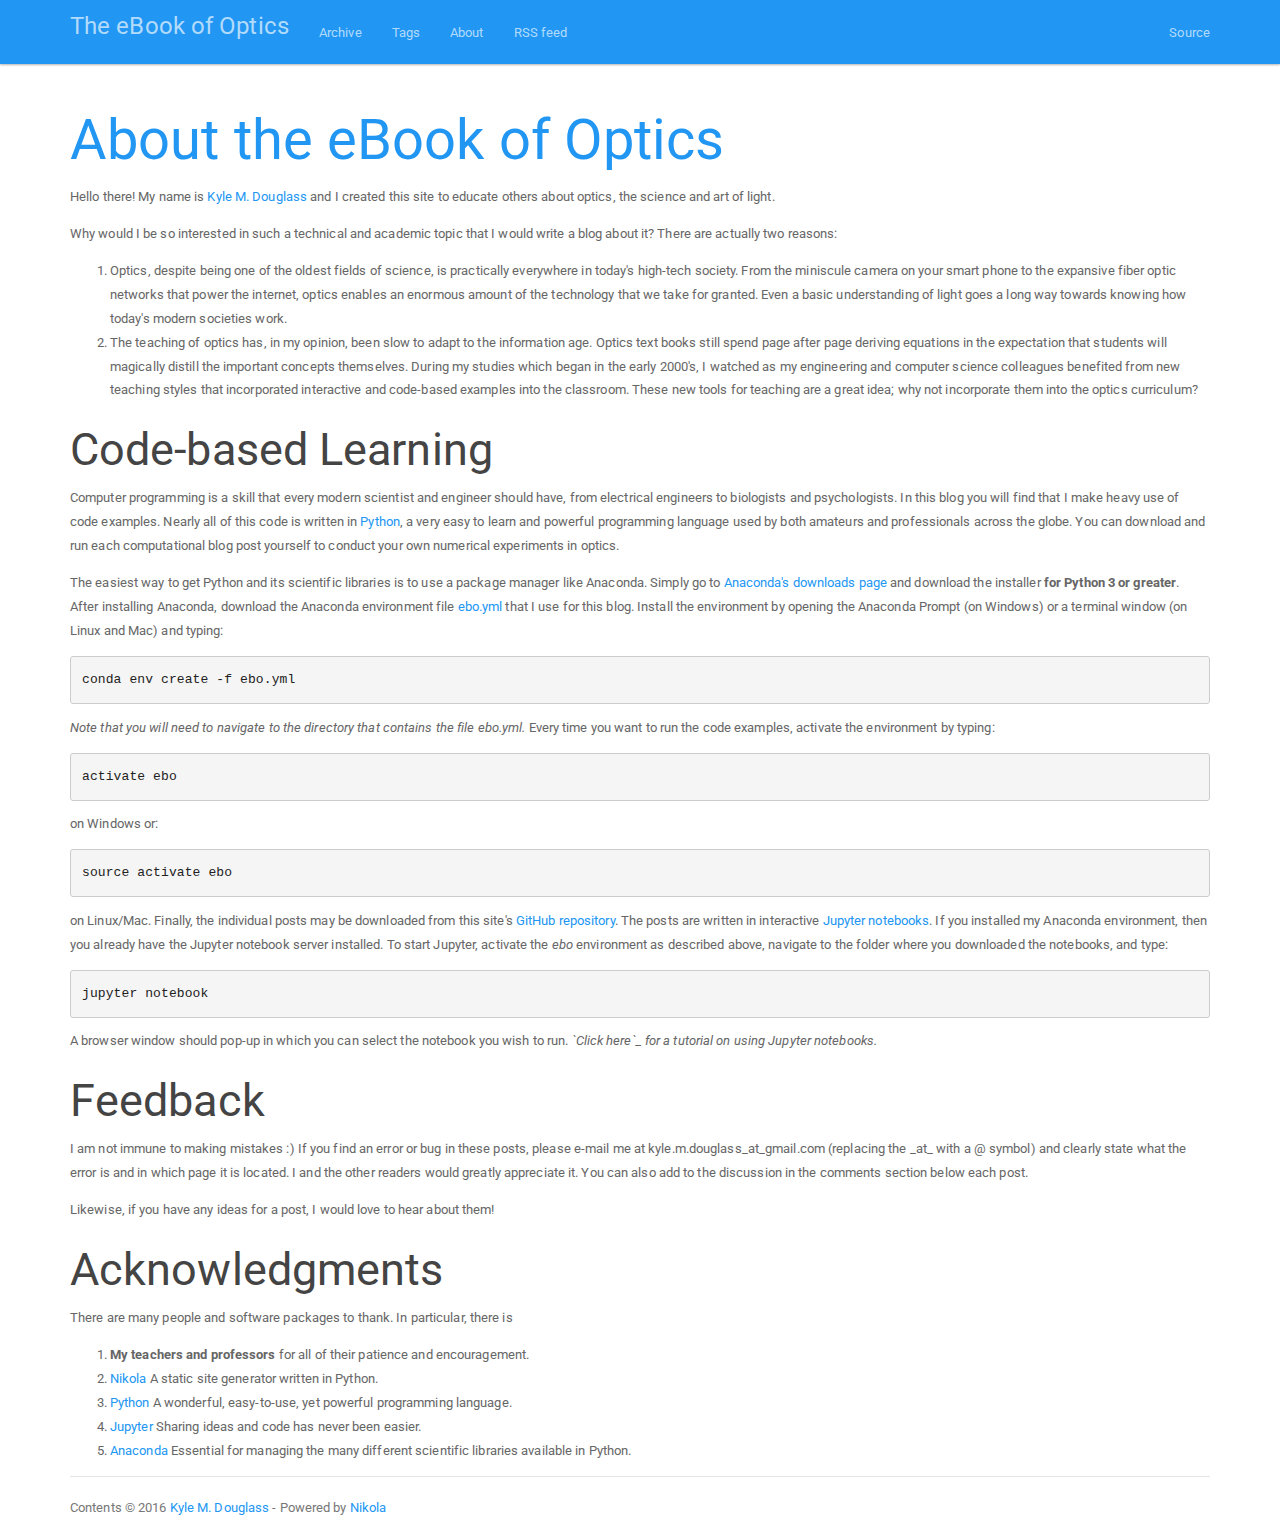
<file: pages/about-the-ebook-of-optics/index.html>
<!DOCTYPE html>
<html prefix="og: http://ogp.me/ns# article: http://ogp.me/ns/article# " lang="en">
<head>
<meta charset="utf-8">
<meta name="viewport" content="width=device-width, initial-scale=1">
<title>About the eBook of Optics | The eBook of Optics</title>
<link href="../../assets/css/all-nocdn.css" rel="stylesheet" type="text/css">
<link href="../../assets/css/ipython.min.css" rel="stylesheet" type="text/css">
<link href="../../assets/css/nikola_ipython.css" rel="stylesheet" type="text/css">
<meta content="#5670d4" name="theme-color">
<link rel="alternate" type="application/rss+xml" title="RSS" href="../../rss.xml">
<link rel="canonical" href="https://kmdouglass.github.io/ebo/pages/about-the-ebook-of-optics/">
<script type="text/x-mathjax-config">
MathJax.Hub.Config({
    tex2jax: {
        inlineMath: [ ['$','$'], ["\\(","\\)"] ],
        displayMath: [ ['$$','$$'], ["\\[","\\]"] ],
        processEscapes: true
    },
    displayAlign: 'left', // Change this to 'center' to center equations.
    "HTML-CSS": {
        styles: {'.MathJax_Display': {"margin": 0}}
    }
});
</script><!--[if lt IE 9]><script src="../../assets/js/html5.js"></script><![endif]--><meta name="author" content="Kyle M. Douglass">
<meta property="og:site_name" content="The eBook of Optics">
<meta property="og:title" content="About the eBook of Optics">
<meta property="og:url" content="https://kmdouglass.github.io/ebo/pages/about-the-ebook-of-optics/">
<meta property="og:description" content="Hello there! My name is Kyle M. Douglass and I created this site to
educate others about optics, the science and art of light.
Why would I be so interested in such a technical and academic topic
that ">
<meta property="og:type" content="article">
<meta property="article:published_time" content="2016-11-13T09:42:31+01:00">
</head>
<body>
<a href="#content" class="sr-only sr-only-focusable">Skip to main content</a>

<!-- Menubar -->

<nav class="navbar navbar-inverse navbar-static-top"><div class="container">
<!-- This keeps the margins nice -->
        <div class="navbar-header">
            <button type="button" class="navbar-toggle collapsed" data-toggle="collapse" data-target="#bs-navbar" aria-controls="bs-navbar" aria-expanded="false">
            <span class="sr-only">Toggle navigation</span>
            <span class="icon-bar"></span>
            <span class="icon-bar"></span>
            <span class="icon-bar"></span>
            </button>
            <a class="navbar-brand" href="https://kmdouglass.github.io/ebo/">

                <span id="blog-title">The eBook of Optics</span>
            </a>
        </div>
<!-- /.navbar-header -->
        <div class="collapse navbar-collapse" id="bs-navbar" aria-expanded="false">
            <ul class="nav navbar-nav">
<li>
<a href="../../archive.html">Archive</a>
                </li>
<li>
<a href="../../categories/">Tags</a>
                </li>
<li>
<a href="../about-the-ebook-of-optics">About</a>
                </li>
<li>
<a href="../../rss.xml">RSS feed</a>

                
            </li>
</ul>
<ul class="nav navbar-nav navbar-right">
<li>
    <a href="index.rst" id="sourcelink">Source</a>
    </li>

                
            </ul>
</div>
<!-- /.navbar-collapse -->
    </div>
<!-- /.container -->
</nav><!-- End of Menubar --><div class="container" id="content" role="main">
    <div class="body-content">
        <!--Body content-->
        <div class="row">
            
            
<article class="post-text storypage" itemscope="itemscope" itemtype="http://schema.org/Article"><header><h1 class="p-name entry-title" itemprop="headline name"><a href="." class="u-url">About the eBook of Optics</a></h1>

        

    </header><div class="e-content entry-content" itemprop="articleBody text">
    <div>
<p>Hello there! My name is <a class="reference external" href="http://kmdouglass.github.io">Kyle M. Douglass</a> and I created this site to
educate others about optics, the science and art of light.</p>
<p>Why would I be so interested in such a technical and academic topic
that I would write a blog about it? There are actually two reasons:</p>
<ol class="arabic simple">
<li>Optics, despite being one of the oldest fields of science, is
practically everywhere in today's high-tech society. From the
miniscule camera on your smart phone to the expansive fiber optic
networks that power the internet, optics enables an enormous amount
of the technology that we take for granted. Even a basic
understanding of light goes a long way towards knowing how today's
modern societies work.</li>
<li>The teaching of optics has, in my opinion, been slow to adapt to
the information age. Optics text books still spend page after page
deriving equations in the expectation that students will magically
distill the important concepts themselves. During my studies which
began in the early 2000's, I watched as my engineering and computer
science colleagues benefited from new teaching styles that
incorporated interactive and code-based examples into the
classroom. These new tools for teaching are a great idea; why not
incorporate them into the optics curriculum?</li>
</ol>
<div class="section" id="code-based-learning">
<h2>Code-based Learning</h2>
<p>Computer programming is a skill that every modern scientist and
engineer should have, from electrical engineers to biologists and
psychologists. In this blog you will find that I make heavy use of
code examples. Nearly all of this code is written in <a class="reference external" href="https://www.python.org/">Python</a>, a very
easy to learn and powerful programming language used by both amateurs
and professionals across the globe. You can download and run each
computational blog post yourself to conduct your own numerical
experiments in optics.</p>
<p>The easiest way to get Python and its scientific libraries is to use a
package manager like Anaconda. Simply go to <a class="reference external" href="https://www.continuum.io/downloads">Anaconda's downloads
page</a> and download the installer <strong>for Python 3 or greater</strong>. After
installing Anaconda, download the Anaconda environment file <a class="reference external" href="https://github.com/kmdouglass/ebo/blob/master/files/ebo.yml">ebo.yml</a>
that I use for this blog. Install the environment by opening the
Anaconda Prompt (on Windows) or a terminal window (on Linux and Mac)
and typing:</p>
<pre class="literal-block">
conda env create -f ebo.yml
</pre>
<p><em>Note that you will need to navigate to the directory that contains
the file ebo.yml.</em> Every time you want to run the code examples,
activate the environment by typing:</p>
<pre class="literal-block">
activate ebo
</pre>
<p>on Windows or:</p>
<pre class="literal-block">
source activate ebo
</pre>
<p>on Linux/Mac. Finally, the individual posts may be downloaded from
this site's <a class="reference external" href="https://github.com/kmdouglass/ebo/">GitHub repository</a>. The posts are written in interactive
<a class="reference external" href="http://jupyter.org/">Jupyter notebooks</a>. If you installed my Anaconda environment, then
you already have the Jupyter notebook server installed. To start
Jupyter, activate the <em>ebo</em> environment as described above, navigate
to the folder where you downloaded the notebooks, and type:</p>
<pre class="literal-block">
jupyter notebook
</pre>
<p>A browser window should pop-up in which you can select the notebook
you wish to run. <em>`Click here`_ for a tutorial on using Jupyter
notebooks.</em></p>
</div>
<div class="section" id="feedback">
<h2>Feedback</h2>
<p>I am not immune to making mistakes :) If you find an error or bug in
these posts, please e-mail me at kyle.m.douglass_at_gmail.com
(replacing the _at_ with a @ symbol) and clearly state what the error
is and in which page it is located. I and the other readers would
greatly appreciate it. You can also add to the discussion in the
comments section below each post.</p>
<p>Likewise, if you have any ideas for a post, I would love to hear about
them!</p>
</div>
<div class="section" id="acknowledgments">
<h2>Acknowledgments</h2>
<p>There are many people and software packages to thank. In particular,
there is</p>
<ol class="arabic simple">
<li>
<strong>My teachers and professors</strong> for all of their patience and
encouragement.</li>
<li>
<a class="reference external" href="https://getnikola.com/">Nikola</a> A static site generator written in Python.</li>
<li>
<a class="reference external" href="https://www.python.org/">Python</a> A wonderful, easy-to-use, yet powerful programming
language.</li>
<li>
<a class="reference external" href="http://jupyter.org/">Jupyter</a> Sharing ideas and code has never been easier.</li>
<li>
<a class="reference external" href="https://www.continuum.io/anaconda-overview">Anaconda</a> Essential for managing the many different
scientific libraries available in Python.</li>
</ol>
</div>
</div>
    </div>
    

</article>
</div>
        <!--End of body content-->

        <footer id="footer">
            Contents © 2016         <a href="mailto:kyle.m.douglass@gmail.com">Kyle M. Douglass</a> - Powered by         <a href="https://getnikola.com" rel="nofollow">Nikola</a>         
            
        </footer>
</div>
</div>


            <script src="../../assets/js/all-nocdn.js"></script><script>$('a.image-reference:not(.islink) img:not(.islink)').parent().colorbox({rel:"gal",maxWidth:"100%",maxHeight:"100%",scalePhotos:true});</script><!-- fancy dates --><script>
    moment.locale("en");
    fancydates(0, "YYYY-MM-DD HH:mm");
    </script><!-- end fancy dates -->
</body>
</html>
</file>
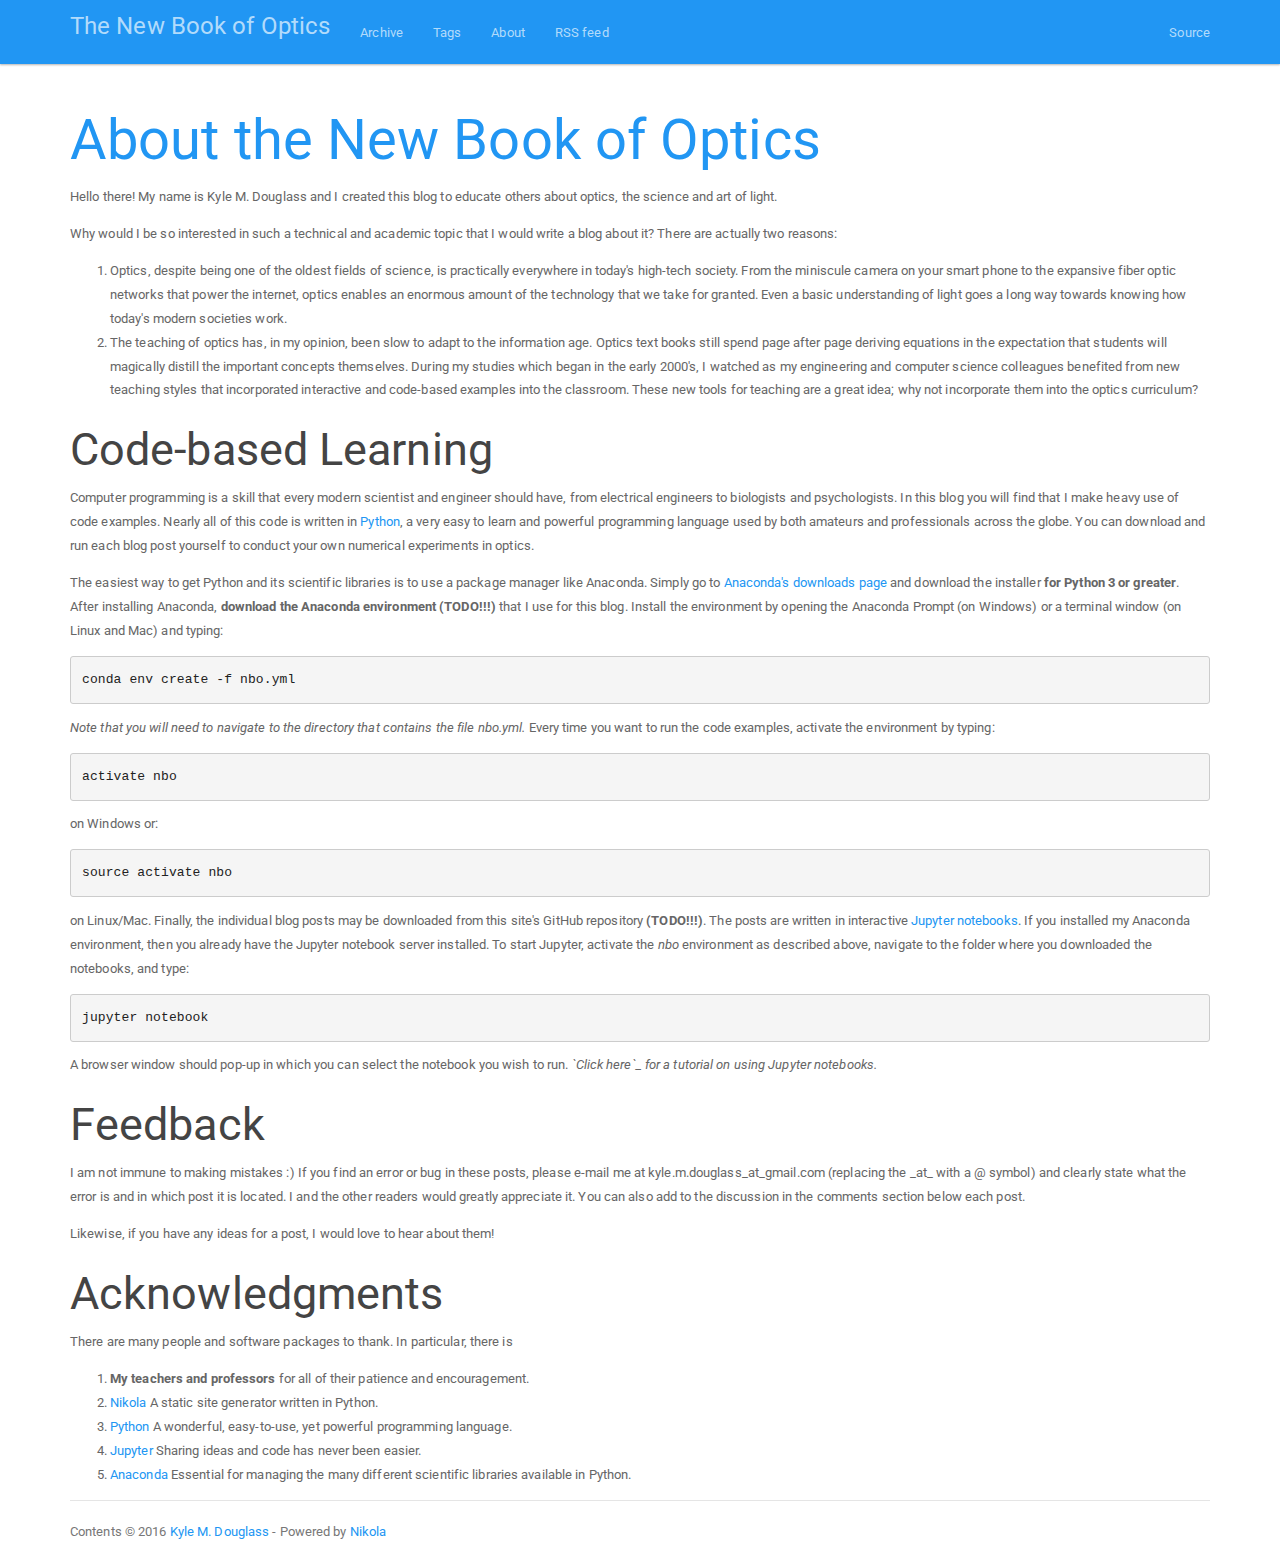
<file: pages/about-the-new-book-of-optics/index.html>
<!DOCTYPE html>
<html prefix="og: http://ogp.me/ns# article: http://ogp.me/ns/article# " lang="en">
<head>
<meta charset="utf-8">
<meta name="viewport" content="width=device-width, initial-scale=1">
<title>About the New Book of Optics | The New Book of Optics</title>
<link href="../../assets/css/all-nocdn.css" rel="stylesheet" type="text/css">
<link href="../../assets/css/ipython.min.css" rel="stylesheet" type="text/css">
<link href="../../assets/css/nikola_ipython.css" rel="stylesheet" type="text/css">
<meta content="#5670d4" name="theme-color">
<link rel="alternate" type="application/rss+xml" title="RSS" href="../../rss.xml">
<link rel="canonical" href="https://example.com/pages/about-the-new-book-of-optics/">
<script type="text/x-mathjax-config">
MathJax.Hub.Config({
    tex2jax: {
        inlineMath: [ ['$','$'], ["\\(","\\)"] ],
        displayMath: [ ['$$','$$'], ["\\[","\\]"] ],
        processEscapes: true
    },
    displayAlign: 'left', // Change this to 'center' to center equations.
    "HTML-CSS": {
        styles: {'.MathJax_Display': {"margin": 0}}
    }
});
</script><!--[if lt IE 9]><script src="../../assets/js/html5.js"></script><![endif]--><meta name="author" content="Kyle M. Douglass">
<meta property="og:site_name" content="The New Book of Optics">
<meta property="og:title" content="About the New Book of Optics">
<meta property="og:url" content="https://example.com/pages/about-the-new-book-of-optics/">
<meta property="og:description" content="Hello there! My name is Kyle M. Douglass and I created this blog to
educate others about optics, the science and art of light.
Why would I be so interested in such a technical and academic topic
that ">
<meta property="og:type" content="article">
<meta property="article:published_time" content="2016-11-13T09:42:31+01:00">
</head>
<body>
<a href="#content" class="sr-only sr-only-focusable">Skip to main content</a>

<!-- Menubar -->

<nav class="navbar navbar-inverse navbar-static-top"><div class="container">
<!-- This keeps the margins nice -->
        <div class="navbar-header">
            <button type="button" class="navbar-toggle collapsed" data-toggle="collapse" data-target="#bs-navbar" aria-controls="bs-navbar" aria-expanded="false">
            <span class="sr-only">Toggle navigation</span>
            <span class="icon-bar"></span>
            <span class="icon-bar"></span>
            <span class="icon-bar"></span>
            </button>
            <a class="navbar-brand" href="https://example.com/">

                <span id="blog-title">The New Book of Optics</span>
            </a>
        </div>
<!-- /.navbar-header -->
        <div class="collapse navbar-collapse" id="bs-navbar" aria-expanded="false">
            <ul class="nav navbar-nav">
<li>
<a href="../../archive.html">Archive</a>
                </li>
<li>
<a href="../../categories/">Tags</a>
                </li>
<li>
<a href="../about-the-new-book-of-optics">About</a>
                </li>
<li>
<a href="../../rss.xml">RSS feed</a>

                
            </li>
</ul>
<ul class="nav navbar-nav navbar-right">
<li>
    <a href="index.rst" id="sourcelink">Source</a>
    </li>

                
            </ul>
</div>
<!-- /.navbar-collapse -->
    </div>
<!-- /.container -->
</nav><!-- End of Menubar --><div class="container" id="content" role="main">
    <div class="body-content">
        <!--Body content-->
        <div class="row">
            
            
<article class="post-text storypage" itemscope="itemscope" itemtype="http://schema.org/Article"><header><h1 class="p-name entry-title" itemprop="headline name"><a href="." class="u-url">About the New Book of Optics</a></h1>

        

    </header><div class="e-content entry-content" itemprop="articleBody text">
    <div>
<p>Hello there! My name is Kyle M. Douglass and I created this blog to
educate others about optics, the science and art of light.</p>
<p>Why would I be so interested in such a technical and academic topic
that I would write a blog about it? There are actually two reasons:</p>
<ol class="arabic simple">
<li>Optics, despite being one of the oldest fields of science, is
practically everywhere in today's high-tech society. From the
miniscule camera on your smart phone to the expansive fiber optic
networks that power the internet, optics enables an enormous amount
of the technology that we take for granted. Even a basic
understanding of light goes a long way towards knowing how today's
modern societies work.</li>
<li>The teaching of optics has, in my opinion, been slow to adapt to
the information age. Optics text books still spend page after page
deriving equations in the expectation that students will magically
distill the important concepts themselves. During my studies which
began in the early 2000's, I watched as my engineering and computer
science colleagues benefited from new teaching styles that
incorporated interactive and code-based examples into the
classroom. These new tools for teaching are a great idea; why not
incorporate them into the optics curriculum?</li>
</ol>
<div class="section" id="code-based-learning">
<h2>Code-based Learning</h2>
<p>Computer programming is a skill that every modern scientist and
engineer should have, from electrical engineers to biologists and
psychologists. In this blog you will find that I make heavy use of
code examples. Nearly all of this code is written in <a class="reference external" href="https://www.python.org/">Python</a>, a very
easy to learn and powerful programming language used by both amateurs
and professionals across the globe. You can download and run each blog
post yourself to conduct your own numerical experiments in optics.</p>
<p>The easiest way to get Python and its scientific libraries is to use a
package manager like Anaconda. Simply go to <a class="reference external" href="https://www.continuum.io/downloads">Anaconda's downloads
page</a> and download the installer <strong>for Python 3 or greater</strong>. After
installing Anaconda, <strong>download the Anaconda environment (TODO!!!)</strong>
that I use for this blog. Install the environment by opening the
Anaconda Prompt (on Windows) or a terminal window (on Linux and Mac)
and typing:</p>
<pre class="literal-block">
conda env create -f nbo.yml
</pre>
<p><em>Note that you will need to navigate to the directory that contains
the file nbo.yml.</em> Every time you want to run the code examples,
activate the environment by typing:</p>
<pre class="literal-block">
activate nbo
</pre>
<p>on Windows or:</p>
<pre class="literal-block">
source activate nbo
</pre>
<p>on Linux/Mac. Finally, the individual blog posts may be downloaded
from this site's GitHub repository <strong>(TODO!!!)</strong>. The posts are
written in interactive <a class="reference external" href="http://jupyter.org/">Jupyter notebooks</a>. If you installed my
Anaconda environment, then you already have the Jupyter notebook
server installed. To start Jupyter, activate the <em>nbo</em> environment as
described above, navigate to the folder where you downloaded the
notebooks, and type:</p>
<pre class="literal-block">
jupyter notebook
</pre>
<p>A browser window should pop-up in which you can select the notebook
you wish to run. <em>`Click here`_ for a tutorial on using Jupyter
notebooks.</em></p>
</div>
<div class="section" id="feedback">
<h2>Feedback</h2>
<p>I am not immune to making mistakes :) If you find an error or bug in
these posts, please e-mail me at kyle.m.douglass_at_gmail.com
(replacing the _at_ with a @ symbol) and clearly state what the error
is and in which post it is located. I and the other readers would
greatly appreciate it. You can also add to the discussion in the
comments section below each post.</p>
<p>Likewise, if you have any ideas for a post, I would love to hear about
them!</p>
</div>
<div class="section" id="acknowledgments">
<h2>Acknowledgments</h2>
<p>There are many people and software packages to thank. In particular,
there is</p>
<ol class="arabic simple">
<li>
<strong>My teachers and professors</strong> for all of their patience and
encouragement.</li>
<li>
<a class="reference external" href="https://getnikola.com/">Nikola</a> A static site generator written in Python.</li>
<li>
<a class="reference external" href="https://www.python.org/">Python</a> A wonderful, easy-to-use, yet powerful programming
language.</li>
<li>
<a class="reference external" href="http://jupyter.org/">Jupyter</a> Sharing ideas and code has never been easier.</li>
<li>
<a class="reference external" href="https://www.continuum.io/anaconda-overview">Anaconda</a> Essential for managing the many different
scientific libraries available in Python.</li>
</ol>
</div>
</div>
    </div>
    

</article>
</div>
        <!--End of body content-->

        <footer id="footer">
            Contents © 2016         <a href="mailto:kyle.m.douglass@gmail.com">Kyle M. Douglass</a> - Powered by         <a href="https://getnikola.com" rel="nofollow">Nikola</a>         
            
        </footer>
</div>
</div>


            <script src="../../assets/js/all-nocdn.js"></script><script>$('a.image-reference:not(.islink) img:not(.islink)').parent().colorbox({rel:"gal",maxWidth:"100%",maxHeight:"100%",scalePhotos:true});</script><!-- fancy dates --><script>
    moment.locale("en");
    fancydates(0, "YYYY-MM-DD HH:mm");
    </script><!-- end fancy dates -->
</body>
</html>
</file>
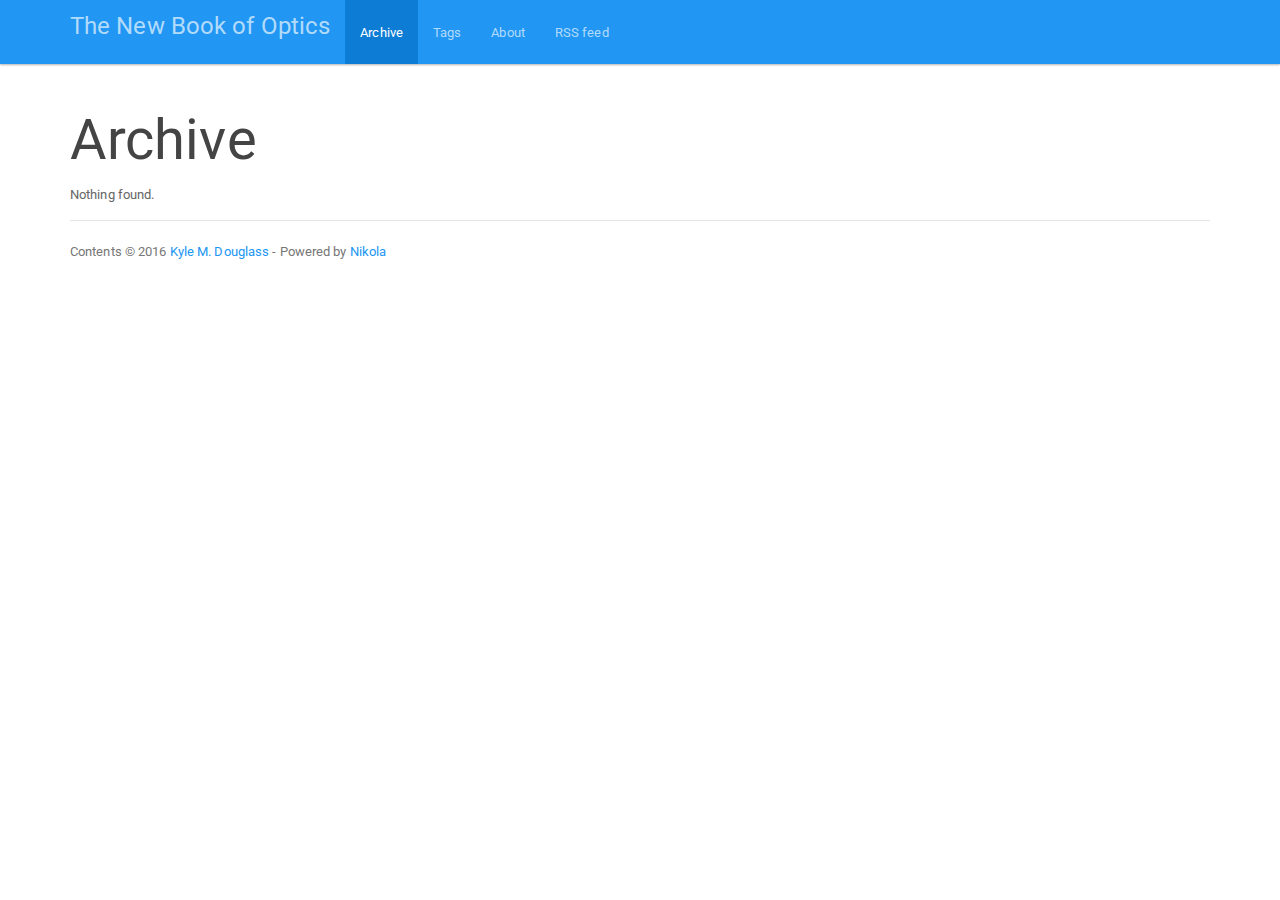
<file: archive.html>
<!DOCTYPE html>
<html prefix="og: http://ogp.me/ns# article: http://ogp.me/ns/article# " lang="en">
<head>
<meta charset="utf-8">
<meta name="description" content="The science and art of optics.">
<meta name="viewport" content="width=device-width, initial-scale=1">
<title>Archive | The New Book of Optics</title>
<link href="assets/css/all-nocdn.css" rel="stylesheet" type="text/css">
<link href="assets/css/ipython.min.css" rel="stylesheet" type="text/css">
<link href="assets/css/nikola_ipython.css" rel="stylesheet" type="text/css">
<meta content="#5670d4" name="theme-color">
<link rel="alternate" type="application/rss+xml" title="RSS" href="rss.xml">
<link rel="canonical" href="https://example.com/archive.html">
<script type="text/x-mathjax-config">
MathJax.Hub.Config({
    tex2jax: {
        inlineMath: [ ['$','$'], ["\\(","\\)"] ],
        displayMath: [ ['$$','$$'], ["\\[","\\]"] ],
        processEscapes: true
    },
    displayAlign: 'left', // Change this to 'center' to center equations.
    "HTML-CSS": {
        styles: {'.MathJax_Display': {"margin": 0}}
    }
});
</script><!--[if lt IE 9]><script src="assets/js/html5.js"></script><![endif]-->
</head>
<body>
<a href="#content" class="sr-only sr-only-focusable">Skip to main content</a>

<!-- Menubar -->

<nav class="navbar navbar-inverse navbar-static-top"><div class="container">
<!-- This keeps the margins nice -->
        <div class="navbar-header">
            <button type="button" class="navbar-toggle collapsed" data-toggle="collapse" data-target="#bs-navbar" aria-controls="bs-navbar" aria-expanded="false">
            <span class="sr-only">Toggle navigation</span>
            <span class="icon-bar"></span>
            <span class="icon-bar"></span>
            <span class="icon-bar"></span>
            </button>
            <a class="navbar-brand" href="https://example.com/">

                <span id="blog-title">The New Book of Optics</span>
            </a>
        </div>
<!-- /.navbar-header -->
        <div class="collapse navbar-collapse" id="bs-navbar" aria-expanded="false">
            <ul class="nav navbar-nav">
<li class="active">
<a href="#">Archive <span class="sr-only">(active)</span></a>
                </li>
<li>
<a href="categories/">Tags</a>
                </li>
<li>
<a href="pages/about-the-new-book-of-optics">About</a>
                </li>
<li>
<a href="rss.xml">RSS feed</a>

                
            </li>
</ul>
<ul class="nav navbar-nav navbar-right"></ul>
</div>
<!-- /.navbar-collapse -->
    </div>
<!-- /.container -->
</nav><!-- End of Menubar --><div class="container" id="content" role="main">
    <div class="body-content">
        <!--Body content-->
        <div class="row">
            
            
<article class="listpage"><header><h1>Archive</h1>
    </header><p>Nothing found.</p>
</article>
</div>
        <!--End of body content-->

        <footer id="footer">
            Contents © 2016         <a href="mailto:kyle.m.douglass@gmail.com">Kyle M. Douglass</a> - Powered by         <a href="https://getnikola.com" rel="nofollow">Nikola</a>         
            
        </footer>
</div>
</div>


            <script src="assets/js/all-nocdn.js"></script><script>$('a.image-reference:not(.islink) img:not(.islink)').parent().colorbox({rel:"gal",maxWidth:"100%",maxHeight:"100%",scalePhotos:true});</script><!-- fancy dates --><script>
    moment.locale("en");
    fancydates(0, "YYYY-MM-DD HH:mm");
    </script><!-- end fancy dates -->
</body>
</html>
</file>
<file: assets/css/all-nocdn.css>
@import url("https://fonts.googleapis.com/css?family=Roboto:300,400,500,700");
/*!
 * bootswatch v3.3.7
 * Homepage: http://bootswatch.com
 * Copyright 2012-2016 Thomas Park
 * Licensed under MIT
 * Based on Bootstrap
*/
/*!
 * Bootstrap v3.3.7 (http://getbootstrap.com)
 * Copyright 2011-2016 Twitter, Inc.
 * Licensed under MIT (https://github.com/twbs/bootstrap/blob/master/LICENSE)
 */
/*! normalize.css v3.0.3 | MIT License | github.com/necolas/normalize.css */
html {
  font-family: sans-serif;
  -ms-text-size-adjust: 100%;
  -webkit-text-size-adjust: 100%;
}
body {
  margin: 0;
}
article,
aside,
details,
figcaption,
figure,
footer,
header,
hgroup,
main,
menu,
nav,
section,
summary {
  display: block;
}
audio,
canvas,
progress,
video {
  display: inline-block;
  vertical-align: baseline;
}
audio:not([controls]) {
  display: none;
  height: 0;
}
[hidden],
template {
  display: none;
}
a {
  background-color: transparent;
}
a:active,
a:hover {
  outline: 0;
}
abbr[title] {
  border-bottom: 1px dotted;
}
b,
strong {
  font-weight: bold;
}
dfn {
  font-style: italic;
}
h1 {
  font-size: 2em;
  margin: 0.67em 0;
}
mark {
  background: #ff0;
  color: #000;
}
small {
  font-size: 80%;
}
sub,
sup {
  font-size: 75%;
  line-height: 0;
  position: relative;
  vertical-align: baseline;
}
sup {
  top: -0.5em;
}
sub {
  bottom: -0.25em;
}
img {
  border: 0;
}
svg:not(:root) {
  overflow: hidden;
}
figure {
  margin: 1em 40px;
}
hr {
  -webkit-box-sizing: content-box;
     -moz-box-sizing: content-box;
          box-sizing: content-box;
  height: 0;
}
pre {
  overflow: auto;
}
code,
kbd,
pre,
samp {
  font-family: monospace, monospace;
  font-size: 1em;
}
button,
input,
optgroup,
select,
textarea {
  color: inherit;
  font: inherit;
  margin: 0;
}
button {
  overflow: visible;
}
button,
select {
  text-transform: none;
}
button,
html input[type="button"],
input[type="reset"],
input[type="submit"] {
  -webkit-appearance: button;
  cursor: pointer;
}
button[disabled],
html input[disabled] {
  cursor: default;
}
button::-moz-focus-inner,
input::-moz-focus-inner {
  border: 0;
  padding: 0;
}
input {
  line-height: normal;
}
input[type="checkbox"],
input[type="radio"] {
  -webkit-box-sizing: border-box;
     -moz-box-sizing: border-box;
          box-sizing: border-box;
  padding: 0;
}
input[type="number"]::-webkit-inner-spin-button,
input[type="number"]::-webkit-outer-spin-button {
  height: auto;
}
input[type="search"] {
  -webkit-appearance: textfield;
  -webkit-box-sizing: content-box;
     -moz-box-sizing: content-box;
          box-sizing: content-box;
}
input[type="search"]::-webkit-search-cancel-button,
input[type="search"]::-webkit-search-decoration {
  -webkit-appearance: none;
}
fieldset {
  border: 1px solid #c0c0c0;
  margin: 0 2px;
  padding: 0.35em 0.625em 0.75em;
}
legend {
  border: 0;
  padding: 0;
}
textarea {
  overflow: auto;
}
optgroup {
  font-weight: bold;
}
table {
  border-collapse: collapse;
  border-spacing: 0;
}
td,
th {
  padding: 0;
}
/*! Source: https://github.com/h5bp/html5-boilerplate/blob/master/src/css/main.css */
@media print {
  *,
  *:before,
  *:after {
    background: transparent !important;
    color: #000 !important;
    -webkit-box-shadow: none !important;
            box-shadow: none !important;
    text-shadow: none !important;
  }
  a,
  a:visited {
    text-decoration: underline;
  }
  a[href]:after {
    content: " (" attr(href) ")";
  }
  abbr[title]:after {
    content: " (" attr(title) ")";
  }
  a[href^="#"]:after,
  a[href^="javascript:"]:after {
    content: "";
  }
  pre,
  blockquote {
    border: 1px solid #999;
    page-break-inside: avoid;
  }
  thead {
    display: table-header-group;
  }
  tr,
  img {
    page-break-inside: avoid;
  }
  img {
    max-width: 100% !important;
  }
  p,
  h2,
  h3 {
    orphans: 3;
    widows: 3;
  }
  h2,
  h3 {
    page-break-after: avoid;
  }
  .navbar {
    display: none;
  }
  .btn > .caret,
  .dropup > .btn > .caret {
    border-top-color: #000 !important;
  }
  .label {
    border: 1px solid #000;
  }
  .table {
    border-collapse: collapse !important;
  }
  .table td,
  .table th {
    background-color: #fff !important;
  }
  .table-bordered th,
  .table-bordered td {
    border: 1px solid #ddd !important;
  }
}
@font-face {
  font-family: 'Glyphicons Halflings';
  src: url('../fonts/glyphicons-halflings-regular.eot');
  src: url('../fonts/glyphicons-halflings-regular.eot?#iefix') format('embedded-opentype'), url('../fonts/glyphicons-halflings-regular.woff2') format('woff2'), url('../fonts/glyphicons-halflings-regular.woff') format('woff'), url('../fonts/glyphicons-halflings-regular.ttf') format('truetype'), url('../fonts/glyphicons-halflings-regular.svg#glyphicons_halflingsregular') format('svg');
}
.glyphicon {
  position: relative;
  top: 1px;
  display: inline-block;
  font-family: 'Glyphicons Halflings';
  font-style: normal;
  font-weight: normal;
  line-height: 1;
  -webkit-font-smoothing: antialiased;
  -moz-osx-font-smoothing: grayscale;
}
.glyphicon-asterisk:before {
  content: "\002a";
}
.glyphicon-plus:before {
  content: "\002b";
}
.glyphicon-euro:before,
.glyphicon-eur:before {
  content: "\20ac";
}
.glyphicon-minus:before {
  content: "\2212";
}
.glyphicon-cloud:before {
  content: "\2601";
}
.glyphicon-envelope:before {
  content: "\2709";
}
.glyphicon-pencil:before {
  content: "\270f";
}
.glyphicon-glass:before {
  content: "\e001";
}
.glyphicon-music:before {
  content: "\e002";
}
.glyphicon-search:before {
  content: "\e003";
}
.glyphicon-heart:before {
  content: "\e005";
}
.glyphicon-star:before {
  content: "\e006";
}
.glyphicon-star-empty:before {
  content: "\e007";
}
.glyphicon-user:before {
  content: "\e008";
}
.glyphicon-film:before {
  content: "\e009";
}
.glyphicon-th-large:before {
  content: "\e010";
}
.glyphicon-th:before {
  content: "\e011";
}
.glyphicon-th-list:before {
  content: "\e012";
}
.glyphicon-ok:before {
  content: "\e013";
}
.glyphicon-remove:before {
  content: "\e014";
}
.glyphicon-zoom-in:before {
  content: "\e015";
}
.glyphicon-zoom-out:before {
  content: "\e016";
}
.glyphicon-off:before {
  content: "\e017";
}
.glyphicon-signal:before {
  content: "\e018";
}
.glyphicon-cog:before {
  content: "\e019";
}
.glyphicon-trash:before {
  content: "\e020";
}
.glyphicon-home:before {
  content: "\e021";
}
.glyphicon-file:before {
  content: "\e022";
}
.glyphicon-time:before {
  content: "\e023";
}
.glyphicon-road:before {
  content: "\e024";
}
.glyphicon-download-alt:before {
  content: "\e025";
}
.glyphicon-download:before {
  content: "\e026";
}
.glyphicon-upload:before {
  content: "\e027";
}
.glyphicon-inbox:before {
  content: "\e028";
}
.glyphicon-play-circle:before {
  content: "\e029";
}
.glyphicon-repeat:before {
  content: "\e030";
}
.glyphicon-refresh:before {
  content: "\e031";
}
.glyphicon-list-alt:before {
  content: "\e032";
}
.glyphicon-lock:before {
  content: "\e033";
}
.glyphicon-flag:before {
  content: "\e034";
}
.glyphicon-headphones:before {
  content: "\e035";
}
.glyphicon-volume-off:before {
  content: "\e036";
}
.glyphicon-volume-down:before {
  content: "\e037";
}
.glyphicon-volume-up:before {
  content: "\e038";
}
.glyphicon-qrcode:before {
  content: "\e039";
}
.glyphicon-barcode:before {
  content: "\e040";
}
.glyphicon-tag:before {
  content: "\e041";
}
.glyphicon-tags:before {
  content: "\e042";
}
.glyphicon-book:before {
  content: "\e043";
}
.glyphicon-bookmark:before {
  content: "\e044";
}
.glyphicon-print:before {
  content: "\e045";
}
.glyphicon-camera:before {
  content: "\e046";
}
.glyphicon-font:before {
  content: "\e047";
}
.glyphicon-bold:before {
  content: "\e048";
}
.glyphicon-italic:before {
  content: "\e049";
}
.glyphicon-text-height:before {
  content: "\e050";
}
.glyphicon-text-width:before {
  content: "\e051";
}
.glyphicon-align-left:before {
  content: "\e052";
}
.glyphicon-align-center:before {
  content: "\e053";
}
.glyphicon-align-right:before {
  content: "\e054";
}
.glyphicon-align-justify:before {
  content: "\e055";
}
.glyphicon-list:before {
  content: "\e056";
}
.glyphicon-indent-left:before {
  content: "\e057";
}
.glyphicon-indent-right:before {
  content: "\e058";
}
.glyphicon-facetime-video:before {
  content: "\e059";
}
.glyphicon-picture:before {
  content: "\e060";
}
.glyphicon-map-marker:before {
  content: "\e062";
}
.glyphicon-adjust:before {
  content: "\e063";
}
.glyphicon-tint:before {
  content: "\e064";
}
.glyphicon-edit:before {
  content: "\e065";
}
.glyphicon-share:before {
  content: "\e066";
}
.glyphicon-check:before {
  content: "\e067";
}
.glyphicon-move:before {
  content: "\e068";
}
.glyphicon-step-backward:before {
  content: "\e069";
}
.glyphicon-fast-backward:before {
  content: "\e070";
}
.glyphicon-backward:before {
  content: "\e071";
}
.glyphicon-play:before {
  content: "\e072";
}
.glyphicon-pause:before {
  content: "\e073";
}
.glyphicon-stop:before {
  content: "\e074";
}
.glyphicon-forward:before {
  content: "\e075";
}
.glyphicon-fast-forward:before {
  content: "\e076";
}
.glyphicon-step-forward:before {
  content: "\e077";
}
.glyphicon-eject:before {
  content: "\e078";
}
.glyphicon-chevron-left:before {
  content: "\e079";
}
.glyphicon-chevron-right:before {
  content: "\e080";
}
.glyphicon-plus-sign:before {
  content: "\e081";
}
.glyphicon-minus-sign:before {
  content: "\e082";
}
.glyphicon-remove-sign:before {
  content: "\e083";
}
.glyphicon-ok-sign:before {
  content: "\e084";
}
.glyphicon-question-sign:before {
  content: "\e085";
}
.glyphicon-info-sign:before {
  content: "\e086";
}
.glyphicon-screenshot:before {
  content: "\e087";
}
.glyphicon-remove-circle:before {
  content: "\e088";
}
.glyphicon-ok-circle:before {
  content: "\e089";
}
.glyphicon-ban-circle:before {
  content: "\e090";
}
.glyphicon-arrow-left:before {
  content: "\e091";
}
.glyphicon-arrow-right:before {
  content: "\e092";
}
.glyphicon-arrow-up:before {
  content: "\e093";
}
.glyphicon-arrow-down:before {
  content: "\e094";
}
.glyphicon-share-alt:before {
  content: "\e095";
}
.glyphicon-resize-full:before {
  content: "\e096";
}
.glyphicon-resize-small:before {
  content: "\e097";
}
.glyphicon-exclamation-sign:before {
  content: "\e101";
}
.glyphicon-gift:before {
  content: "\e102";
}
.glyphicon-leaf:before {
  content: "\e103";
}
.glyphicon-fire:before {
  content: "\e104";
}
.glyphicon-eye-open:before {
  content: "\e105";
}
.glyphicon-eye-close:before {
  content: "\e106";
}
.glyphicon-warning-sign:before {
  content: "\e107";
}
.glyphicon-plane:before {
  content: "\e108";
}
.glyphicon-calendar:before {
  content: "\e109";
}
.glyphicon-random:before {
  content: "\e110";
}
.glyphicon-comment:before {
  content: "\e111";
}
.glyphicon-magnet:before {
  content: "\e112";
}
.glyphicon-chevron-up:before {
  content: "\e113";
}
.glyphicon-chevron-down:before {
  content: "\e114";
}
.glyphicon-retweet:before {
  content: "\e115";
}
.glyphicon-shopping-cart:before {
  content: "\e116";
}
.glyphicon-folder-close:before {
  content: "\e117";
}
.glyphicon-folder-open:before {
  content: "\e118";
}
.glyphicon-resize-vertical:before {
  content: "\e119";
}
.glyphicon-resize-horizontal:before {
  content: "\e120";
}
.glyphicon-hdd:before {
  content: "\e121";
}
.glyphicon-bullhorn:before {
  content: "\e122";
}
.glyphicon-bell:before {
  content: "\e123";
}
.glyphicon-certificate:before {
  content: "\e124";
}
.glyphicon-thumbs-up:before {
  content: "\e125";
}
.glyphicon-thumbs-down:before {
  content: "\e126";
}
.glyphicon-hand-right:before {
  content: "\e127";
}
.glyphicon-hand-left:before {
  content: "\e128";
}
.glyphicon-hand-up:before {
  content: "\e129";
}
.glyphicon-hand-down:before {
  content: "\e130";
}
.glyphicon-circle-arrow-right:before {
  content: "\e131";
}
.glyphicon-circle-arrow-left:before {
  content: "\e132";
}
.glyphicon-circle-arrow-up:before {
  content: "\e133";
}
.glyphicon-circle-arrow-down:before {
  content: "\e134";
}
.glyphicon-globe:before {
  content: "\e135";
}
.glyphicon-wrench:before {
  content: "\e136";
}
.glyphicon-tasks:before {
  content: "\e137";
}
.glyphicon-filter:before {
  content: "\e138";
}
.glyphicon-briefcase:before {
  content: "\e139";
}
.glyphicon-fullscreen:before {
  content: "\e140";
}
.glyphicon-dashboard:before {
  content: "\e141";
}
.glyphicon-paperclip:before {
  content: "\e142";
}
.glyphicon-heart-empty:before {
  content: "\e143";
}
.glyphicon-link:before {
  content: "\e144";
}
.glyphicon-phone:before {
  content: "\e145";
}
.glyphicon-pushpin:before {
  content: "\e146";
}
.glyphicon-usd:before {
  content: "\e148";
}
.glyphicon-gbp:before {
  content: "\e149";
}
.glyphicon-sort:before {
  content: "\e150";
}
.glyphicon-sort-by-alphabet:before {
  content: "\e151";
}
.glyphicon-sort-by-alphabet-alt:before {
  content: "\e152";
}
.glyphicon-sort-by-order:before {
  content: "\e153";
}
.glyphicon-sort-by-order-alt:before {
  content: "\e154";
}
.glyphicon-sort-by-attributes:before {
  content: "\e155";
}
.glyphicon-sort-by-attributes-alt:before {
  content: "\e156";
}
.glyphicon-unchecked:before {
  content: "\e157";
}
.glyphicon-expand:before {
  content: "\e158";
}
.glyphicon-collapse-down:before {
  content: "\e159";
}
.glyphicon-collapse-up:before {
  content: "\e160";
}
.glyphicon-log-in:before {
  content: "\e161";
}
.glyphicon-flash:before {
  content: "\e162";
}
.glyphicon-log-out:before {
  content: "\e163";
}
.glyphicon-new-window:before {
  content: "\e164";
}
.glyphicon-record:before {
  content: "\e165";
}
.glyphicon-save:before {
  content: "\e166";
}
.glyphicon-open:before {
  content: "\e167";
}
.glyphicon-saved:before {
  content: "\e168";
}
.glyphicon-import:before {
  content: "\e169";
}
.glyphicon-export:before {
  content: "\e170";
}
.glyphicon-send:before {
  content: "\e171";
}
.glyphicon-floppy-disk:before {
  content: "\e172";
}
.glyphicon-floppy-saved:before {
  content: "\e173";
}
.glyphicon-floppy-remove:before {
  content: "\e174";
}
.glyphicon-floppy-save:before {
  content: "\e175";
}
.glyphicon-floppy-open:before {
  content: "\e176";
}
.glyphicon-credit-card:before {
  content: "\e177";
}
.glyphicon-transfer:before {
  content: "\e178";
}
.glyphicon-cutlery:before {
  content: "\e179";
}
.glyphicon-header:before {
  content: "\e180";
}
.glyphicon-compressed:before {
  content: "\e181";
}
.glyphicon-earphone:before {
  content: "\e182";
}
.glyphicon-phone-alt:before {
  content: "\e183";
}
.glyphicon-tower:before {
  content: "\e184";
}
.glyphicon-stats:before {
  content: "\e185";
}
.glyphicon-sd-video:before {
  content: "\e186";
}
.glyphicon-hd-video:before {
  content: "\e187";
}
.glyphicon-subtitles:before {
  content: "\e188";
}
.glyphicon-sound-stereo:before {
  content: "\e189";
}
.glyphicon-sound-dolby:before {
  content: "\e190";
}
.glyphicon-sound-5-1:before {
  content: "\e191";
}
.glyphicon-sound-6-1:before {
  content: "\e192";
}
.glyphicon-sound-7-1:before {
  content: "\e193";
}
.glyphicon-copyright-mark:before {
  content: "\e194";
}
.glyphicon-registration-mark:before {
  content: "\e195";
}
.glyphicon-cloud-download:before {
  content: "\e197";
}
.glyphicon-cloud-upload:before {
  content: "\e198";
}
.glyphicon-tree-conifer:before {
  content: "\e199";
}
.glyphicon-tree-deciduous:before {
  content: "\e200";
}
.glyphicon-cd:before {
  content: "\e201";
}
.glyphicon-save-file:before {
  content: "\e202";
}
.glyphicon-open-file:before {
  content: "\e203";
}
.glyphicon-level-up:before {
  content: "\e204";
}
.glyphicon-copy:before {
  content: "\e205";
}
.glyphicon-paste:before {
  content: "\e206";
}
.glyphicon-alert:before {
  content: "\e209";
}
.glyphicon-equalizer:before {
  content: "\e210";
}
.glyphicon-king:before {
  content: "\e211";
}
.glyphicon-queen:before {
  content: "\e212";
}
.glyphicon-pawn:before {
  content: "\e213";
}
.glyphicon-bishop:before {
  content: "\e214";
}
.glyphicon-knight:before {
  content: "\e215";
}
.glyphicon-baby-formula:before {
  content: "\e216";
}
.glyphicon-tent:before {
  content: "\26fa";
}
.glyphicon-blackboard:before {
  content: "\e218";
}
.glyphicon-bed:before {
  content: "\e219";
}
.glyphicon-apple:before {
  content: "\f8ff";
}
.glyphicon-erase:before {
  content: "\e221";
}
.glyphicon-hourglass:before {
  content: "\231b";
}
.glyphicon-lamp:before {
  content: "\e223";
}
.glyphicon-duplicate:before {
  content: "\e224";
}
.glyphicon-piggy-bank:before {
  content: "\e225";
}
.glyphicon-scissors:before {
  content: "\e226";
}
.glyphicon-bitcoin:before {
  content: "\e227";
}
.glyphicon-btc:before {
  content: "\e227";
}
.glyphicon-xbt:before {
  content: "\e227";
}
.glyphicon-yen:before {
  content: "\00a5";
}
.glyphicon-jpy:before {
  content: "\00a5";
}
.glyphicon-ruble:before {
  content: "\20bd";
}
.glyphicon-rub:before {
  content: "\20bd";
}
.glyphicon-scale:before {
  content: "\e230";
}
.glyphicon-ice-lolly:before {
  content: "\e231";
}
.glyphicon-ice-lolly-tasted:before {
  content: "\e232";
}
.glyphicon-education:before {
  content: "\e233";
}
.glyphicon-option-horizontal:before {
  content: "\e234";
}
.glyphicon-option-vertical:before {
  content: "\e235";
}
.glyphicon-menu-hamburger:before {
  content: "\e236";
}
.glyphicon-modal-window:before {
  content: "\e237";
}
.glyphicon-oil:before {
  content: "\e238";
}
.glyphicon-grain:before {
  content: "\e239";
}
.glyphicon-sunglasses:before {
  content: "\e240";
}
.glyphicon-text-size:before {
  content: "\e241";
}
.glyphicon-text-color:before {
  content: "\e242";
}
.glyphicon-text-background:before {
  content: "\e243";
}
.glyphicon-object-align-top:before {
  content: "\e244";
}
.glyphicon-object-align-bottom:before {
  content: "\e245";
}
.glyphicon-object-align-horizontal:before {
  content: "\e246";
}
.glyphicon-object-align-left:before {
  content: "\e247";
}
.glyphicon-object-align-vertical:before {
  content: "\e248";
}
.glyphicon-object-align-right:before {
  content: "\e249";
}
.glyphicon-triangle-right:before {
  content: "\e250";
}
.glyphicon-triangle-left:before {
  content: "\e251";
}
.glyphicon-triangle-bottom:before {
  content: "\e252";
}
.glyphicon-triangle-top:before {
  content: "\e253";
}
.glyphicon-console:before {
  content: "\e254";
}
.glyphicon-superscript:before {
  content: "\e255";
}
.glyphicon-subscript:before {
  content: "\e256";
}
.glyphicon-menu-left:before {
  content: "\e257";
}
.glyphicon-menu-right:before {
  content: "\e258";
}
.glyphicon-menu-down:before {
  content: "\e259";
}
.glyphicon-menu-up:before {
  content: "\e260";
}
* {
  -webkit-box-sizing: border-box;
  -moz-box-sizing: border-box;
  box-sizing: border-box;
}
*:before,
*:after {
  -webkit-box-sizing: border-box;
  -moz-box-sizing: border-box;
  box-sizing: border-box;
}
html {
  font-size: 10px;
  -webkit-tap-highlight-color: rgba(0, 0, 0, 0);
}
body {
  font-family: "Roboto", "Helvetica Neue", Helvetica, Arial, sans-serif;
  font-size: 13px;
  line-height: 1.846;
  color: #666666;
  background-color: #ffffff;
}
input,
button,
select,
textarea {
  font-family: inherit;
  font-size: inherit;
  line-height: inherit;
}
a {
  color: #2196f3;
  text-decoration: none;
}
a:hover,
a:focus {
  color: #0a6ebd;
  text-decoration: underline;
}
a:focus {
  outline: 5px auto -webkit-focus-ring-color;
  outline-offset: -2px;
}
figure {
  margin: 0;
}
img {
  vertical-align: middle;
}
.img-responsive,
.thumbnail > img,
.thumbnail a > img,
.carousel-inner > .item > img,
.carousel-inner > .item > a > img {
  display: block;
  max-width: 100%;
  height: auto;
}
.img-rounded {
  border-radius: 3px;
}
.img-thumbnail {
  padding: 4px;
  line-height: 1.846;
  background-color: #ffffff;
  border: 1px solid #dddddd;
  border-radius: 3px;
  -webkit-transition: all 0.2s ease-in-out;
  -o-transition: all 0.2s ease-in-out;
  transition: all 0.2s ease-in-out;
  display: inline-block;
  max-width: 100%;
  height: auto;
}
.img-circle {
  border-radius: 50%;
}
hr {
  margin-top: 23px;
  margin-bottom: 23px;
  border: 0;
  border-top: 1px solid #eeeeee;
}
.sr-only {
  position: absolute;
  width: 1px;
  height: 1px;
  margin: -1px;
  padding: 0;
  overflow: hidden;
  clip: rect(0, 0, 0, 0);
  border: 0;
}
.sr-only-focusable:active,
.sr-only-focusable:focus {
  position: static;
  width: auto;
  height: auto;
  margin: 0;
  overflow: visible;
  clip: auto;
}
[role="button"] {
  cursor: pointer;
}
h1,
h2,
h3,
h4,
h5,
h6,
.h1,
.h2,
.h3,
.h4,
.h5,
.h6 {
  font-family: inherit;
  font-weight: 400;
  line-height: 1.1;
  color: #444444;
}
h1 small,
h2 small,
h3 small,
h4 small,
h5 small,
h6 small,
.h1 small,
.h2 small,
.h3 small,
.h4 small,
.h5 small,
.h6 small,
h1 .small,
h2 .small,
h3 .small,
h4 .small,
h5 .small,
h6 .small,
.h1 .small,
.h2 .small,
.h3 .small,
.h4 .small,
.h5 .small,
.h6 .small {
  font-weight: normal;
  line-height: 1;
  color: #bbbbbb;
}
h1,
.h1,
h2,
.h2,
h3,
.h3 {
  margin-top: 23px;
  margin-bottom: 11.5px;
}
h1 small,
.h1 small,
h2 small,
.h2 small,
h3 small,
.h3 small,
h1 .small,
.h1 .small,
h2 .small,
.h2 .small,
h3 .small,
.h3 .small {
  font-size: 65%;
}
h4,
.h4,
h5,
.h5,
h6,
.h6 {
  margin-top: 11.5px;
  margin-bottom: 11.5px;
}
h4 small,
.h4 small,
h5 small,
.h5 small,
h6 small,
.h6 small,
h4 .small,
.h4 .small,
h5 .small,
.h5 .small,
h6 .small,
.h6 .small {
  font-size: 75%;
}
h1,
.h1 {
  font-size: 56px;
}
h2,
.h2 {
  font-size: 45px;
}
h3,
.h3 {
  font-size: 34px;
}
h4,
.h4 {
  font-size: 24px;
}
h5,
.h5 {
  font-size: 20px;
}
h6,
.h6 {
  font-size: 14px;
}
p {
  margin: 0 0 11.5px;
}
.lead {
  margin-bottom: 23px;
  font-size: 14px;
  font-weight: 300;
  line-height: 1.4;
}
@media (min-width: 768px) {
  .lead {
    font-size: 19.5px;
  }
}
small,
.small {
  font-size: 92%;
}
mark,
.mark {
  background-color: #ffe0b2;
  padding: .2em;
}
.text-left {
  text-align: left;
}
.text-right {
  text-align: right;
}
.text-center {
  text-align: center;
}
.text-justify {
  text-align: justify;
}
.text-nowrap {
  white-space: nowrap;
}
.text-lowercase {
  text-transform: lowercase;
}
.text-uppercase {
  text-transform: uppercase;
}
.text-capitalize {
  text-transform: capitalize;
}
.text-muted {
  color: #bbbbbb;
}
.text-primary {
  color: #2196f3;
}
a.text-primary:hover,
a.text-primary:focus {
  color: #0c7cd5;
}
.text-success {
  color: #4caf50;
}
a.text-success:hover,
a.text-success:focus {
  color: #3d8b40;
}
.text-info {
  color: #9c27b0;
}
a.text-info:hover,
a.text-info:focus {
  color: #771e86;
}
.text-warning {
  color: #ff9800;
}
a.text-warning:hover,
a.text-warning:focus {
  color: #cc7a00;
}
.text-danger {
  color: #e51c23;
}
a.text-danger:hover,
a.text-danger:focus {
  color: #b9151b;
}
.bg-primary {
  color: #fff;
  background-color: #2196f3;
}
a.bg-primary:hover,
a.bg-primary:focus {
  background-color: #0c7cd5;
}
.bg-success {
  background-color: #dff0d8;
}
a.bg-success:hover,
a.bg-success:focus {
  background-color: #c1e2b3;
}
.bg-info {
  background-color: #e1bee7;
}
a.bg-info:hover,
a.bg-info:focus {
  background-color: #d099d9;
}
.bg-warning {
  background-color: #ffe0b2;
}
a.bg-warning:hover,
a.bg-warning:focus {
  background-color: #ffcb7f;
}
.bg-danger {
  background-color: #f9bdbb;
}
a.bg-danger:hover,
a.bg-danger:focus {
  background-color: #f5908c;
}
.page-header {
  padding-bottom: 10.5px;
  margin: 46px 0 23px;
  border-bottom: 1px solid #eeeeee;
}
ul,
ol {
  margin-top: 0;
  margin-bottom: 11.5px;
}
ul ul,
ol ul,
ul ol,
ol ol {
  margin-bottom: 0;
}
.list-unstyled {
  padding-left: 0;
  list-style: none;
}
.list-inline {
  padding-left: 0;
  list-style: none;
  margin-left: -5px;
}
.list-inline > li {
  display: inline-block;
  padding-left: 5px;
  padding-right: 5px;
}
dl {
  margin-top: 0;
  margin-bottom: 23px;
}
dt,
dd {
  line-height: 1.846;
}
dt {
  font-weight: bold;
}
dd {
  margin-left: 0;
}
@media (min-width: 768px) {
  .dl-horizontal dt {
    float: left;
    width: 160px;
    clear: left;
    text-align: right;
    overflow: hidden;
    text-overflow: ellipsis;
    white-space: nowrap;
  }
  .dl-horizontal dd {
    margin-left: 180px;
  }
}
abbr[title],
abbr[data-original-title] {
  cursor: help;
  border-bottom: 1px dotted #bbbbbb;
}
.initialism {
  font-size: 90%;
  text-transform: uppercase;
}
blockquote {
  padding: 11.5px 23px;
  margin: 0 0 23px;
  font-size: 16.25px;
  border-left: 5px solid #eeeeee;
}
blockquote p:last-child,
blockquote ul:last-child,
blockquote ol:last-child {
  margin-bottom: 0;
}
blockquote footer,
blockquote small,
blockquote .small {
  display: block;
  font-size: 80%;
  line-height: 1.846;
  color: #bbbbbb;
}
blockquote footer:before,
blockquote small:before,
blockquote .small:before {
  content: '\2014 \00A0';
}
.blockquote-reverse,
blockquote.pull-right {
  padding-right: 15px;
  padding-left: 0;
  border-right: 5px solid #eeeeee;
  border-left: 0;
  text-align: right;
}
.blockquote-reverse footer:before,
blockquote.pull-right footer:before,
.blockquote-reverse small:before,
blockquote.pull-right small:before,
.blockquote-reverse .small:before,
blockquote.pull-right .small:before {
  content: '';
}
.blockquote-reverse footer:after,
blockquote.pull-right footer:after,
.blockquote-reverse small:after,
blockquote.pull-right small:after,
.blockquote-reverse .small:after,
blockquote.pull-right .small:after {
  content: '\00A0 \2014';
}
address {
  margin-bottom: 23px;
  font-style: normal;
  line-height: 1.846;
}
code,
kbd,
pre,
samp {
  font-family: Menlo, Monaco, Consolas, "Courier New", monospace;
}
code {
  padding: 2px 4px;
  font-size: 90%;
  color: #c7254e;
  background-color: #f9f2f4;
  border-radius: 3px;
}
kbd {
  padding: 2px 4px;
  font-size: 90%;
  color: #ffffff;
  background-color: #333333;
  border-radius: 3px;
  -webkit-box-shadow: inset 0 -1px 0 rgba(0, 0, 0, 0.25);
          box-shadow: inset 0 -1px 0 rgba(0, 0, 0, 0.25);
}
kbd kbd {
  padding: 0;
  font-size: 100%;
  font-weight: bold;
  -webkit-box-shadow: none;
          box-shadow: none;
}
pre {
  display: block;
  padding: 11px;
  margin: 0 0 11.5px;
  font-size: 12px;
  line-height: 1.846;
  word-break: break-all;
  word-wrap: break-word;
  color: #212121;
  background-color: #f5f5f5;
  border: 1px solid #cccccc;
  border-radius: 3px;
}
pre code {
  padding: 0;
  font-size: inherit;
  color: inherit;
  white-space: pre-wrap;
  background-color: transparent;
  border-radius: 0;
}
.pre-scrollable {
  max-height: 340px;
  overflow-y: scroll;
}
.container {
  margin-right: auto;
  margin-left: auto;
  padding-left: 15px;
  padding-right: 15px;
}
@media (min-width: 768px) {
  .container {
    width: 750px;
  }
}
@media (min-width: 992px) {
  .container {
    width: 970px;
  }
}
@media (min-width: 1200px) {
  .container {
    width: 1170px;
  }
}
.container-fluid {
  margin-right: auto;
  margin-left: auto;
  padding-left: 15px;
  padding-right: 15px;
}
.row {
  margin-left: -15px;
  margin-right: -15px;
}
.col-xs-1, .col-sm-1, .col-md-1, .col-lg-1, .col-xs-2, .col-sm-2, .col-md-2, .col-lg-2, .col-xs-3, .col-sm-3, .col-md-3, .col-lg-3, .col-xs-4, .col-sm-4, .col-md-4, .col-lg-4, .col-xs-5, .col-sm-5, .col-md-5, .col-lg-5, .col-xs-6, .col-sm-6, .col-md-6, .col-lg-6, .col-xs-7, .col-sm-7, .col-md-7, .col-lg-7, .col-xs-8, .col-sm-8, .col-md-8, .col-lg-8, .col-xs-9, .col-sm-9, .col-md-9, .col-lg-9, .col-xs-10, .col-sm-10, .col-md-10, .col-lg-10, .col-xs-11, .col-sm-11, .col-md-11, .col-lg-11, .col-xs-12, .col-sm-12, .col-md-12, .col-lg-12 {
  position: relative;
  min-height: 1px;
  padding-left: 15px;
  padding-right: 15px;
}
.col-xs-1, .col-xs-2, .col-xs-3, .col-xs-4, .col-xs-5, .col-xs-6, .col-xs-7, .col-xs-8, .col-xs-9, .col-xs-10, .col-xs-11, .col-xs-12 {
  float: left;
}
.col-xs-12 {
  width: 100%;
}
.col-xs-11 {
  width: 91.66666667%;
}
.col-xs-10 {
  width: 83.33333333%;
}
.col-xs-9 {
  width: 75%;
}
.col-xs-8 {
  width: 66.66666667%;
}
.col-xs-7 {
  width: 58.33333333%;
}
.col-xs-6 {
  width: 50%;
}
.col-xs-5 {
  width: 41.66666667%;
}
.col-xs-4 {
  width: 33.33333333%;
}
.col-xs-3 {
  width: 25%;
}
.col-xs-2 {
  width: 16.66666667%;
}
.col-xs-1 {
  width: 8.33333333%;
}
.col-xs-pull-12 {
  right: 100%;
}
.col-xs-pull-11 {
  right: 91.66666667%;
}
.col-xs-pull-10 {
  right: 83.33333333%;
}
.col-xs-pull-9 {
  right: 75%;
}
.col-xs-pull-8 {
  right: 66.66666667%;
}
.col-xs-pull-7 {
  right: 58.33333333%;
}
.col-xs-pull-6 {
  right: 50%;
}
.col-xs-pull-5 {
  right: 41.66666667%;
}
.col-xs-pull-4 {
  right: 33.33333333%;
}
.col-xs-pull-3 {
  right: 25%;
}
.col-xs-pull-2 {
  right: 16.66666667%;
}
.col-xs-pull-1 {
  right: 8.33333333%;
}
.col-xs-pull-0 {
  right: auto;
}
.col-xs-push-12 {
  left: 100%;
}
.col-xs-push-11 {
  left: 91.66666667%;
}
.col-xs-push-10 {
  left: 83.33333333%;
}
.col-xs-push-9 {
  left: 75%;
}
.col-xs-push-8 {
  left: 66.66666667%;
}
.col-xs-push-7 {
  left: 58.33333333%;
}
.col-xs-push-6 {
  left: 50%;
}
.col-xs-push-5 {
  left: 41.66666667%;
}
.col-xs-push-4 {
  left: 33.33333333%;
}
.col-xs-push-3 {
  left: 25%;
}
.col-xs-push-2 {
  left: 16.66666667%;
}
.col-xs-push-1 {
  left: 8.33333333%;
}
.col-xs-push-0 {
  left: auto;
}
.col-xs-offset-12 {
  margin-left: 100%;
}
.col-xs-offset-11 {
  margin-left: 91.66666667%;
}
.col-xs-offset-10 {
  margin-left: 83.33333333%;
}
.col-xs-offset-9 {
  margin-left: 75%;
}
.col-xs-offset-8 {
  margin-left: 66.66666667%;
}
.col-xs-offset-7 {
  margin-left: 58.33333333%;
}
.col-xs-offset-6 {
  margin-left: 50%;
}
.col-xs-offset-5 {
  margin-left: 41.66666667%;
}
.col-xs-offset-4 {
  margin-left: 33.33333333%;
}
.col-xs-offset-3 {
  margin-left: 25%;
}
.col-xs-offset-2 {
  margin-left: 16.66666667%;
}
.col-xs-offset-1 {
  margin-left: 8.33333333%;
}
.col-xs-offset-0 {
  margin-left: 0%;
}
@media (min-width: 768px) {
  .col-sm-1, .col-sm-2, .col-sm-3, .col-sm-4, .col-sm-5, .col-sm-6, .col-sm-7, .col-sm-8, .col-sm-9, .col-sm-10, .col-sm-11, .col-sm-12 {
    float: left;
  }
  .col-sm-12 {
    width: 100%;
  }
  .col-sm-11 {
    width: 91.66666667%;
  }
  .col-sm-10 {
    width: 83.33333333%;
  }
  .col-sm-9 {
    width: 75%;
  }
  .col-sm-8 {
    width: 66.66666667%;
  }
  .col-sm-7 {
    width: 58.33333333%;
  }
  .col-sm-6 {
    width: 50%;
  }
  .col-sm-5 {
    width: 41.66666667%;
  }
  .col-sm-4 {
    width: 33.33333333%;
  }
  .col-sm-3 {
    width: 25%;
  }
  .col-sm-2 {
    width: 16.66666667%;
  }
  .col-sm-1 {
    width: 8.33333333%;
  }
  .col-sm-pull-12 {
    right: 100%;
  }
  .col-sm-pull-11 {
    right: 91.66666667%;
  }
  .col-sm-pull-10 {
    right: 83.33333333%;
  }
  .col-sm-pull-9 {
    right: 75%;
  }
  .col-sm-pull-8 {
    right: 66.66666667%;
  }
  .col-sm-pull-7 {
    right: 58.33333333%;
  }
  .col-sm-pull-6 {
    right: 50%;
  }
  .col-sm-pull-5 {
    right: 41.66666667%;
  }
  .col-sm-pull-4 {
    right: 33.33333333%;
  }
  .col-sm-pull-3 {
    right: 25%;
  }
  .col-sm-pull-2 {
    right: 16.66666667%;
  }
  .col-sm-pull-1 {
    right: 8.33333333%;
  }
  .col-sm-pull-0 {
    right: auto;
  }
  .col-sm-push-12 {
    left: 100%;
  }
  .col-sm-push-11 {
    left: 91.66666667%;
  }
  .col-sm-push-10 {
    left: 83.33333333%;
  }
  .col-sm-push-9 {
    left: 75%;
  }
  .col-sm-push-8 {
    left: 66.66666667%;
  }
  .col-sm-push-7 {
    left: 58.33333333%;
  }
  .col-sm-push-6 {
    left: 50%;
  }
  .col-sm-push-5 {
    left: 41.66666667%;
  }
  .col-sm-push-4 {
    left: 33.33333333%;
  }
  .col-sm-push-3 {
    left: 25%;
  }
  .col-sm-push-2 {
    left: 16.66666667%;
  }
  .col-sm-push-1 {
    left: 8.33333333%;
  }
  .col-sm-push-0 {
    left: auto;
  }
  .col-sm-offset-12 {
    margin-left: 100%;
  }
  .col-sm-offset-11 {
    margin-left: 91.66666667%;
  }
  .col-sm-offset-10 {
    margin-left: 83.33333333%;
  }
  .col-sm-offset-9 {
    margin-left: 75%;
  }
  .col-sm-offset-8 {
    margin-left: 66.66666667%;
  }
  .col-sm-offset-7 {
    margin-left: 58.33333333%;
  }
  .col-sm-offset-6 {
    margin-left: 50%;
  }
  .col-sm-offset-5 {
    margin-left: 41.66666667%;
  }
  .col-sm-offset-4 {
    margin-left: 33.33333333%;
  }
  .col-sm-offset-3 {
    margin-left: 25%;
  }
  .col-sm-offset-2 {
    margin-left: 16.66666667%;
  }
  .col-sm-offset-1 {
    margin-left: 8.33333333%;
  }
  .col-sm-offset-0 {
    margin-left: 0%;
  }
}
@media (min-width: 992px) {
  .col-md-1, .col-md-2, .col-md-3, .col-md-4, .col-md-5, .col-md-6, .col-md-7, .col-md-8, .col-md-9, .col-md-10, .col-md-11, .col-md-12 {
    float: left;
  }
  .col-md-12 {
    width: 100%;
  }
  .col-md-11 {
    width: 91.66666667%;
  }
  .col-md-10 {
    width: 83.33333333%;
  }
  .col-md-9 {
    width: 75%;
  }
  .col-md-8 {
    width: 66.66666667%;
  }
  .col-md-7 {
    width: 58.33333333%;
  }
  .col-md-6 {
    width: 50%;
  }
  .col-md-5 {
    width: 41.66666667%;
  }
  .col-md-4 {
    width: 33.33333333%;
  }
  .col-md-3 {
    width: 25%;
  }
  .col-md-2 {
    width: 16.66666667%;
  }
  .col-md-1 {
    width: 8.33333333%;
  }
  .col-md-pull-12 {
    right: 100%;
  }
  .col-md-pull-11 {
    right: 91.66666667%;
  }
  .col-md-pull-10 {
    right: 83.33333333%;
  }
  .col-md-pull-9 {
    right: 75%;
  }
  .col-md-pull-8 {
    right: 66.66666667%;
  }
  .col-md-pull-7 {
    right: 58.33333333%;
  }
  .col-md-pull-6 {
    right: 50%;
  }
  .col-md-pull-5 {
    right: 41.66666667%;
  }
  .col-md-pull-4 {
    right: 33.33333333%;
  }
  .col-md-pull-3 {
    right: 25%;
  }
  .col-md-pull-2 {
    right: 16.66666667%;
  }
  .col-md-pull-1 {
    right: 8.33333333%;
  }
  .col-md-pull-0 {
    right: auto;
  }
  .col-md-push-12 {
    left: 100%;
  }
  .col-md-push-11 {
    left: 91.66666667%;
  }
  .col-md-push-10 {
    left: 83.33333333%;
  }
  .col-md-push-9 {
    left: 75%;
  }
  .col-md-push-8 {
    left: 66.66666667%;
  }
  .col-md-push-7 {
    left: 58.33333333%;
  }
  .col-md-push-6 {
    left: 50%;
  }
  .col-md-push-5 {
    left: 41.66666667%;
  }
  .col-md-push-4 {
    left: 33.33333333%;
  }
  .col-md-push-3 {
    left: 25%;
  }
  .col-md-push-2 {
    left: 16.66666667%;
  }
  .col-md-push-1 {
    left: 8.33333333%;
  }
  .col-md-push-0 {
    left: auto;
  }
  .col-md-offset-12 {
    margin-left: 100%;
  }
  .col-md-offset-11 {
    margin-left: 91.66666667%;
  }
  .col-md-offset-10 {
    margin-left: 83.33333333%;
  }
  .col-md-offset-9 {
    margin-left: 75%;
  }
  .col-md-offset-8 {
    margin-left: 66.66666667%;
  }
  .col-md-offset-7 {
    margin-left: 58.33333333%;
  }
  .col-md-offset-6 {
    margin-left: 50%;
  }
  .col-md-offset-5 {
    margin-left: 41.66666667%;
  }
  .col-md-offset-4 {
    margin-left: 33.33333333%;
  }
  .col-md-offset-3 {
    margin-left: 25%;
  }
  .col-md-offset-2 {
    margin-left: 16.66666667%;
  }
  .col-md-offset-1 {
    margin-left: 8.33333333%;
  }
  .col-md-offset-0 {
    margin-left: 0%;
  }
}
@media (min-width: 1200px) {
  .col-lg-1, .col-lg-2, .col-lg-3, .col-lg-4, .col-lg-5, .col-lg-6, .col-lg-7, .col-lg-8, .col-lg-9, .col-lg-10, .col-lg-11, .col-lg-12 {
    float: left;
  }
  .col-lg-12 {
    width: 100%;
  }
  .col-lg-11 {
    width: 91.66666667%;
  }
  .col-lg-10 {
    width: 83.33333333%;
  }
  .col-lg-9 {
    width: 75%;
  }
  .col-lg-8 {
    width: 66.66666667%;
  }
  .col-lg-7 {
    width: 58.33333333%;
  }
  .col-lg-6 {
    width: 50%;
  }
  .col-lg-5 {
    width: 41.66666667%;
  }
  .col-lg-4 {
    width: 33.33333333%;
  }
  .col-lg-3 {
    width: 25%;
  }
  .col-lg-2 {
    width: 16.66666667%;
  }
  .col-lg-1 {
    width: 8.33333333%;
  }
  .col-lg-pull-12 {
    right: 100%;
  }
  .col-lg-pull-11 {
    right: 91.66666667%;
  }
  .col-lg-pull-10 {
    right: 83.33333333%;
  }
  .col-lg-pull-9 {
    right: 75%;
  }
  .col-lg-pull-8 {
    right: 66.66666667%;
  }
  .col-lg-pull-7 {
    right: 58.33333333%;
  }
  .col-lg-pull-6 {
    right: 50%;
  }
  .col-lg-pull-5 {
    right: 41.66666667%;
  }
  .col-lg-pull-4 {
    right: 33.33333333%;
  }
  .col-lg-pull-3 {
    right: 25%;
  }
  .col-lg-pull-2 {
    right: 16.66666667%;
  }
  .col-lg-pull-1 {
    right: 8.33333333%;
  }
  .col-lg-pull-0 {
    right: auto;
  }
  .col-lg-push-12 {
    left: 100%;
  }
  .col-lg-push-11 {
    left: 91.66666667%;
  }
  .col-lg-push-10 {
    left: 83.33333333%;
  }
  .col-lg-push-9 {
    left: 75%;
  }
  .col-lg-push-8 {
    left: 66.66666667%;
  }
  .col-lg-push-7 {
    left: 58.33333333%;
  }
  .col-lg-push-6 {
    left: 50%;
  }
  .col-lg-push-5 {
    left: 41.66666667%;
  }
  .col-lg-push-4 {
    left: 33.33333333%;
  }
  .col-lg-push-3 {
    left: 25%;
  }
  .col-lg-push-2 {
    left: 16.66666667%;
  }
  .col-lg-push-1 {
    left: 8.33333333%;
  }
  .col-lg-push-0 {
    left: auto;
  }
  .col-lg-offset-12 {
    margin-left: 100%;
  }
  .col-lg-offset-11 {
    margin-left: 91.66666667%;
  }
  .col-lg-offset-10 {
    margin-left: 83.33333333%;
  }
  .col-lg-offset-9 {
    margin-left: 75%;
  }
  .col-lg-offset-8 {
    margin-left: 66.66666667%;
  }
  .col-lg-offset-7 {
    margin-left: 58.33333333%;
  }
  .col-lg-offset-6 {
    margin-left: 50%;
  }
  .col-lg-offset-5 {
    margin-left: 41.66666667%;
  }
  .col-lg-offset-4 {
    margin-left: 33.33333333%;
  }
  .col-lg-offset-3 {
    margin-left: 25%;
  }
  .col-lg-offset-2 {
    margin-left: 16.66666667%;
  }
  .col-lg-offset-1 {
    margin-left: 8.33333333%;
  }
  .col-lg-offset-0 {
    margin-left: 0%;
  }
}
table {
  background-color: transparent;
}
caption {
  padding-top: 8px;
  padding-bottom: 8px;
  color: #bbbbbb;
  text-align: left;
}
th {
  text-align: left;
}
.table {
  width: 100%;
  max-width: 100%;
  margin-bottom: 23px;
}
.table > thead > tr > th,
.table > tbody > tr > th,
.table > tfoot > tr > th,
.table > thead > tr > td,
.table > tbody > tr > td,
.table > tfoot > tr > td {
  padding: 8px;
  line-height: 1.846;
  vertical-align: top;
  border-top: 1px solid #dddddd;
}
.table > thead > tr > th {
  vertical-align: bottom;
  border-bottom: 2px solid #dddddd;
}
.table > caption + thead > tr:first-child > th,
.table > colgroup + thead > tr:first-child > th,
.table > thead:first-child > tr:first-child > th,
.table > caption + thead > tr:first-child > td,
.table > colgroup + thead > tr:first-child > td,
.table > thead:first-child > tr:first-child > td {
  border-top: 0;
}
.table > tbody + tbody {
  border-top: 2px solid #dddddd;
}
.table .table {
  background-color: #ffffff;
}
.table-condensed > thead > tr > th,
.table-condensed > tbody > tr > th,
.table-condensed > tfoot > tr > th,
.table-condensed > thead > tr > td,
.table-condensed > tbody > tr > td,
.table-condensed > tfoot > tr > td {
  padding: 5px;
}
.table-bordered {
  border: 1px solid #dddddd;
}
.table-bordered > thead > tr > th,
.table-bordered > tbody > tr > th,
.table-bordered > tfoot > tr > th,
.table-bordered > thead > tr > td,
.table-bordered > tbody > tr > td,
.table-bordered > tfoot > tr > td {
  border: 1px solid #dddddd;
}
.table-bordered > thead > tr > th,
.table-bordered > thead > tr > td {
  border-bottom-width: 2px;
}
.table-striped > tbody > tr:nth-of-type(odd) {
  background-color: #f9f9f9;
}
.table-hover > tbody > tr:hover {
  background-color: #f5f5f5;
}
table col[class*="col-"] {
  position: static;
  float: none;
  display: table-column;
}
table td[class*="col-"],
table th[class*="col-"] {
  position: static;
  float: none;
  display: table-cell;
}
.table > thead > tr > td.active,
.table > tbody > tr > td.active,
.table > tfoot > tr > td.active,
.table > thead > tr > th.active,
.table > tbody > tr > th.active,
.table > tfoot > tr > th.active,
.table > thead > tr.active > td,
.table > tbody > tr.active > td,
.table > tfoot > tr.active > td,
.table > thead > tr.active > th,
.table > tbody > tr.active > th,
.table > tfoot > tr.active > th {
  background-color: #f5f5f5;
}
.table-hover > tbody > tr > td.active:hover,
.table-hover > tbody > tr > th.active:hover,
.table-hover > tbody > tr.active:hover > td,
.table-hover > tbody > tr:hover > .active,
.table-hover > tbody > tr.active:hover > th {
  background-color: #e8e8e8;
}
.table > thead > tr > td.success,
.table > tbody > tr > td.success,
.table > tfoot > tr > td.success,
.table > thead > tr > th.success,
.table > tbody > tr > th.success,
.table > tfoot > tr > th.success,
.table > thead > tr.success > td,
.table > tbody > tr.success > td,
.table > tfoot > tr.success > td,
.table > thead > tr.success > th,
.table > tbody > tr.success > th,
.table > tfoot > tr.success > th {
  background-color: #dff0d8;
}
.table-hover > tbody > tr > td.success:hover,
.table-hover > tbody > tr > th.success:hover,
.table-hover > tbody > tr.success:hover > td,
.table-hover > tbody > tr:hover > .success,
.table-hover > tbody > tr.success:hover > th {
  background-color: #d0e9c6;
}
.table > thead > tr > td.info,
.table > tbody > tr > td.info,
.table > tfoot > tr > td.info,
.table > thead > tr > th.info,
.table > tbody > tr > th.info,
.table > tfoot > tr > th.info,
.table > thead > tr.info > td,
.table > tbody > tr.info > td,
.table > tfoot > tr.info > td,
.table > thead > tr.info > th,
.table > tbody > tr.info > th,
.table > tfoot > tr.info > th {
  background-color: #e1bee7;
}
.table-hover > tbody > tr > td.info:hover,
.table-hover > tbody > tr > th.info:hover,
.table-hover > tbody > tr.info:hover > td,
.table-hover > tbody > tr:hover > .info,
.table-hover > tbody > tr.info:hover > th {
  background-color: #d8abe0;
}
.table > thead > tr > td.warning,
.table > tbody > tr > td.warning,
.table > tfoot > tr > td.warning,
.table > thead > tr > th.warning,
.table > tbody > tr > th.warning,
.table > tfoot > tr > th.warning,
.table > thead > tr.warning > td,
.table > tbody > tr.warning > td,
.table > tfoot > tr.warning > td,
.table > thead > tr.warning > th,
.table > tbody > tr.warning > th,
.table > tfoot > tr.warning > th {
  background-color: #ffe0b2;
}
.table-hover > tbody > tr > td.warning:hover,
.table-hover > tbody > tr > th.warning:hover,
.table-hover > tbody > tr.warning:hover > td,
.table-hover > tbody > tr:hover > .warning,
.table-hover > tbody > tr.warning:hover > th {
  background-color: #ffd699;
}
.table > thead > tr > td.danger,
.table > tbody > tr > td.danger,
.table > tfoot > tr > td.danger,
.table > thead > tr > th.danger,
.table > tbody > tr > th.danger,
.table > tfoot > tr > th.danger,
.table > thead > tr.danger > td,
.table > tbody > tr.danger > td,
.table > tfoot > tr.danger > td,
.table > thead > tr.danger > th,
.table > tbody > tr.danger > th,
.table > tfoot > tr.danger > th {
  background-color: #f9bdbb;
}
.table-hover > tbody > tr > td.danger:hover,
.table-hover > tbody > tr > th.danger:hover,
.table-hover > tbody > tr.danger:hover > td,
.table-hover > tbody > tr:hover > .danger,
.table-hover > tbody > tr.danger:hover > th {
  background-color: #f7a6a4;
}
.table-responsive {
  overflow-x: auto;
  min-height: 0.01%;
}
@media screen and (max-width: 767px) {
  .table-responsive {
    width: 100%;
    margin-bottom: 17.25px;
    overflow-y: hidden;
    -ms-overflow-style: -ms-autohiding-scrollbar;
    border: 1px solid #dddddd;
  }
  .table-responsive > .table {
    margin-bottom: 0;
  }
  .table-responsive > .table > thead > tr > th,
  .table-responsive > .table > tbody > tr > th,
  .table-responsive > .table > tfoot > tr > th,
  .table-responsive > .table > thead > tr > td,
  .table-responsive > .table > tbody > tr > td,
  .table-responsive > .table > tfoot > tr > td {
    white-space: nowrap;
  }
  .table-responsive > .table-bordered {
    border: 0;
  }
  .table-responsive > .table-bordered > thead > tr > th:first-child,
  .table-responsive > .table-bordered > tbody > tr > th:first-child,
  .table-responsive > .table-bordered > tfoot > tr > th:first-child,
  .table-responsive > .table-bordered > thead > tr > td:first-child,
  .table-responsive > .table-bordered > tbody > tr > td:first-child,
  .table-responsive > .table-bordered > tfoot > tr > td:first-child {
    border-left: 0;
  }
  .table-responsive > .table-bordered > thead > tr > th:last-child,
  .table-responsive > .table-bordered > tbody > tr > th:last-child,
  .table-responsive > .table-bordered > tfoot > tr > th:last-child,
  .table-responsive > .table-bordered > thead > tr > td:last-child,
  .table-responsive > .table-bordered > tbody > tr > td:last-child,
  .table-responsive > .table-bordered > tfoot > tr > td:last-child {
    border-right: 0;
  }
  .table-responsive > .table-bordered > tbody > tr:last-child > th,
  .table-responsive > .table-bordered > tfoot > tr:last-child > th,
  .table-responsive > .table-bordered > tbody > tr:last-child > td,
  .table-responsive > .table-bordered > tfoot > tr:last-child > td {
    border-bottom: 0;
  }
}
fieldset {
  padding: 0;
  margin: 0;
  border: 0;
  min-width: 0;
}
legend {
  display: block;
  width: 100%;
  padding: 0;
  margin-bottom: 23px;
  font-size: 19.5px;
  line-height: inherit;
  color: #212121;
  border: 0;
  border-bottom: 1px solid #e5e5e5;
}
label {
  display: inline-block;
  max-width: 100%;
  margin-bottom: 5px;
  font-weight: bold;
}
input[type="search"] {
  -webkit-box-sizing: border-box;
  -moz-box-sizing: border-box;
  box-sizing: border-box;
}
input[type="radio"],
input[type="checkbox"] {
  margin: 4px 0 0;
  margin-top: 1px \9;
  line-height: normal;
}
input[type="file"] {
  display: block;
}
input[type="range"] {
  display: block;
  width: 100%;
}
select[multiple],
select[size] {
  height: auto;
}
input[type="file"]:focus,
input[type="radio"]:focus,
input[type="checkbox"]:focus {
  outline: 5px auto -webkit-focus-ring-color;
  outline-offset: -2px;
}
output {
  display: block;
  padding-top: 7px;
  font-size: 13px;
  line-height: 1.846;
  color: #666666;
}
.form-control {
  display: block;
  width: 100%;
  height: 37px;
  padding: 6px 16px;
  font-size: 13px;
  line-height: 1.846;
  color: #666666;
  background-color: transparent;
  background-image: none;
  border: 1px solid transparent;
  border-radius: 3px;
  -webkit-box-shadow: inset 0 1px 1px rgba(0, 0, 0, 0.075);
  box-shadow: inset 0 1px 1px rgba(0, 0, 0, 0.075);
  -webkit-transition: border-color ease-in-out .15s, -webkit-box-shadow ease-in-out .15s;
  -o-transition: border-color ease-in-out .15s, box-shadow ease-in-out .15s;
  transition: border-color ease-in-out .15s, box-shadow ease-in-out .15s;
}
.form-control:focus {
  border-color: #66afe9;
  outline: 0;
  -webkit-box-shadow: inset 0 1px 1px rgba(0,0,0,.075), 0 0 8px rgba(102, 175, 233, 0.6);
  box-shadow: inset 0 1px 1px rgba(0,0,0,.075), 0 0 8px rgba(102, 175, 233, 0.6);
}
.form-control::-moz-placeholder {
  color: #bbbbbb;
  opacity: 1;
}
.form-control:-ms-input-placeholder {
  color: #bbbbbb;
}
.form-control::-webkit-input-placeholder {
  color: #bbbbbb;
}
.form-control::-ms-expand {
  border: 0;
  background-color: transparent;
}
.form-control[disabled],
.form-control[readonly],
fieldset[disabled] .form-control {
  background-color: transparent;
  opacity: 1;
}
.form-control[disabled],
fieldset[disabled] .form-control {
  cursor: not-allowed;
}
textarea.form-control {
  height: auto;
}
input[type="search"] {
  -webkit-appearance: none;
}
@media screen and (-webkit-min-device-pixel-ratio: 0) {
  input[type="date"].form-control,
  input[type="time"].form-control,
  input[type="datetime-local"].form-control,
  input[type="month"].form-control {
    line-height: 37px;
  }
  input[type="date"].input-sm,
  input[type="time"].input-sm,
  input[type="datetime-local"].input-sm,
  input[type="month"].input-sm,
  .input-group-sm input[type="date"],
  .input-group-sm input[type="time"],
  .input-group-sm input[type="datetime-local"],
  .input-group-sm input[type="month"] {
    line-height: 30px;
  }
  input[type="date"].input-lg,
  input[type="time"].input-lg,
  input[type="datetime-local"].input-lg,
  input[type="month"].input-lg,
  .input-group-lg input[type="date"],
  .input-group-lg input[type="time"],
  .input-group-lg input[type="datetime-local"],
  .input-group-lg input[type="month"] {
    line-height: 45px;
  }
}
.form-group {
  margin-bottom: 15px;
}
.radio,
.checkbox {
  position: relative;
  display: block;
  margin-top: 10px;
  margin-bottom: 10px;
}
.radio label,
.checkbox label {
  min-height: 23px;
  padding-left: 20px;
  margin-bottom: 0;
  font-weight: normal;
  cursor: pointer;
}
.radio input[type="radio"],
.radio-inline input[type="radio"],
.checkbox input[type="checkbox"],
.checkbox-inline input[type="checkbox"] {
  position: absolute;
  margin-left: -20px;
  margin-top: 4px \9;
}
.radio + .radio,
.checkbox + .checkbox {
  margin-top: -5px;
}
.radio-inline,
.checkbox-inline {
  position: relative;
  display: inline-block;
  padding-left: 20px;
  margin-bottom: 0;
  vertical-align: middle;
  font-weight: normal;
  cursor: pointer;
}
.radio-inline + .radio-inline,
.checkbox-inline + .checkbox-inline {
  margin-top: 0;
  margin-left: 10px;
}
input[type="radio"][disabled],
input[type="checkbox"][disabled],
input[type="radio"].disabled,
input[type="checkbox"].disabled,
fieldset[disabled] input[type="radio"],
fieldset[disabled] input[type="checkbox"] {
  cursor: not-allowed;
}
.radio-inline.disabled,
.checkbox-inline.disabled,
fieldset[disabled] .radio-inline,
fieldset[disabled] .checkbox-inline {
  cursor: not-allowed;
}
.radio.disabled label,
.checkbox.disabled label,
fieldset[disabled] .radio label,
fieldset[disabled] .checkbox label {
  cursor: not-allowed;
}
.form-control-static {
  padding-top: 7px;
  padding-bottom: 7px;
  margin-bottom: 0;
  min-height: 36px;
}
.form-control-static.input-lg,
.form-control-static.input-sm {
  padding-left: 0;
  padding-right: 0;
}
.input-sm {
  height: 30px;
  padding: 5px 10px;
  font-size: 12px;
  line-height: 1.5;
  border-radius: 3px;
}
select.input-sm {
  height: 30px;
  line-height: 30px;
}
textarea.input-sm,
select[multiple].input-sm {
  height: auto;
}
.form-group-sm .form-control {
  height: 30px;
  padding: 5px 10px;
  font-size: 12px;
  line-height: 1.5;
  border-radius: 3px;
}
.form-group-sm select.form-control {
  height: 30px;
  line-height: 30px;
}
.form-group-sm textarea.form-control,
.form-group-sm select[multiple].form-control {
  height: auto;
}
.form-group-sm .form-control-static {
  height: 30px;
  min-height: 35px;
  padding: 6px 10px;
  font-size: 12px;
  line-height: 1.5;
}
.input-lg {
  height: 45px;
  padding: 10px 16px;
  font-size: 17px;
  line-height: 1.3333333;
  border-radius: 3px;
}
select.input-lg {
  height: 45px;
  line-height: 45px;
}
textarea.input-lg,
select[multiple].input-lg {
  height: auto;
}
.form-group-lg .form-control {
  height: 45px;
  padding: 10px 16px;
  font-size: 17px;
  line-height: 1.3333333;
  border-radius: 3px;
}
.form-group-lg select.form-control {
  height: 45px;
  line-height: 45px;
}
.form-group-lg textarea.form-control,
.form-group-lg select[multiple].form-control {
  height: auto;
}
.form-group-lg .form-control-static {
  height: 45px;
  min-height: 40px;
  padding: 11px 16px;
  font-size: 17px;
  line-height: 1.3333333;
}
.has-feedback {
  position: relative;
}
.has-feedback .form-control {
  padding-right: 46.25px;
}
.form-control-feedback {
  position: absolute;
  top: 0;
  right: 0;
  z-index: 2;
  display: block;
  width: 37px;
  height: 37px;
  line-height: 37px;
  text-align: center;
  pointer-events: none;
}
.input-lg + .form-control-feedback,
.input-group-lg + .form-control-feedback,
.form-group-lg .form-control + .form-control-feedback {
  width: 45px;
  height: 45px;
  line-height: 45px;
}
.input-sm + .form-control-feedback,
.input-group-sm + .form-control-feedback,
.form-group-sm .form-control + .form-control-feedback {
  width: 30px;
  height: 30px;
  line-height: 30px;
}
.has-success .help-block,
.has-success .control-label,
.has-success .radio,
.has-success .checkbox,
.has-success .radio-inline,
.has-success .checkbox-inline,
.has-success.radio label,
.has-success.checkbox label,
.has-success.radio-inline label,
.has-success.checkbox-inline label {
  color: #4caf50;
}
.has-success .form-control {
  border-color: #4caf50;
  -webkit-box-shadow: inset 0 1px 1px rgba(0, 0, 0, 0.075);
  box-shadow: inset 0 1px 1px rgba(0, 0, 0, 0.075);
}
.has-success .form-control:focus {
  border-color: #3d8b40;
  -webkit-box-shadow: inset 0 1px 1px rgba(0, 0, 0, 0.075), 0 0 6px #92cf94;
  box-shadow: inset 0 1px 1px rgba(0, 0, 0, 0.075), 0 0 6px #92cf94;
}
.has-success .input-group-addon {
  color: #4caf50;
  border-color: #4caf50;
  background-color: #dff0d8;
}
.has-success .form-control-feedback {
  color: #4caf50;
}
.has-warning .help-block,
.has-warning .control-label,
.has-warning .radio,
.has-warning .checkbox,
.has-warning .radio-inline,
.has-warning .checkbox-inline,
.has-warning.radio label,
.has-warning.checkbox label,
.has-warning.radio-inline label,
.has-warning.checkbox-inline label {
  color: #ff9800;
}
.has-warning .form-control {
  border-color: #ff9800;
  -webkit-box-shadow: inset 0 1px 1px rgba(0, 0, 0, 0.075);
  box-shadow: inset 0 1px 1px rgba(0, 0, 0, 0.075);
}
.has-warning .form-control:focus {
  border-color: #cc7a00;
  -webkit-box-shadow: inset 0 1px 1px rgba(0, 0, 0, 0.075), 0 0 6px #ffc166;
  box-shadow: inset 0 1px 1px rgba(0, 0, 0, 0.075), 0 0 6px #ffc166;
}
.has-warning .input-group-addon {
  color: #ff9800;
  border-color: #ff9800;
  background-color: #ffe0b2;
}
.has-warning .form-control-feedback {
  color: #ff9800;
}
.has-error .help-block,
.has-error .control-label,
.has-error .radio,
.has-error .checkbox,
.has-error .radio-inline,
.has-error .checkbox-inline,
.has-error.radio label,
.has-error.checkbox label,
.has-error.radio-inline label,
.has-error.checkbox-inline label {
  color: #e51c23;
}
.has-error .form-control {
  border-color: #e51c23;
  -webkit-box-shadow: inset 0 1px 1px rgba(0, 0, 0, 0.075);
  box-shadow: inset 0 1px 1px rgba(0, 0, 0, 0.075);
}
.has-error .form-control:focus {
  border-color: #b9151b;
  -webkit-box-shadow: inset 0 1px 1px rgba(0, 0, 0, 0.075), 0 0 6px #ef787c;
  box-shadow: inset 0 1px 1px rgba(0, 0, 0, 0.075), 0 0 6px #ef787c;
}
.has-error .input-group-addon {
  color: #e51c23;
  border-color: #e51c23;
  background-color: #f9bdbb;
}
.has-error .form-control-feedback {
  color: #e51c23;
}
.has-feedback label ~ .form-control-feedback {
  top: 28px;
}
.has-feedback label.sr-only ~ .form-control-feedback {
  top: 0;
}
.help-block {
  display: block;
  margin-top: 5px;
  margin-bottom: 10px;
  color: #a6a6a6;
}
@media (min-width: 768px) {
  .form-inline .form-group {
    display: inline-block;
    margin-bottom: 0;
    vertical-align: middle;
  }
  .form-inline .form-control {
    display: inline-block;
    width: auto;
    vertical-align: middle;
  }
  .form-inline .form-control-static {
    display: inline-block;
  }
  .form-inline .input-group {
    display: inline-table;
    vertical-align: middle;
  }
  .form-inline .input-group .input-group-addon,
  .form-inline .input-group .input-group-btn,
  .form-inline .input-group .form-control {
    width: auto;
  }
  .form-inline .input-group > .form-control {
    width: 100%;
  }
  .form-inline .control-label {
    margin-bottom: 0;
    vertical-align: middle;
  }
  .form-inline .radio,
  .form-inline .checkbox {
    display: inline-block;
    margin-top: 0;
    margin-bottom: 0;
    vertical-align: middle;
  }
  .form-inline .radio label,
  .form-inline .checkbox label {
    padding-left: 0;
  }
  .form-inline .radio input[type="radio"],
  .form-inline .checkbox input[type="checkbox"] {
    position: relative;
    margin-left: 0;
  }
  .form-inline .has-feedback .form-control-feedback {
    top: 0;
  }
}
.form-horizontal .radio,
.form-horizontal .checkbox,
.form-horizontal .radio-inline,
.form-horizontal .checkbox-inline {
  margin-top: 0;
  margin-bottom: 0;
  padding-top: 7px;
}
.form-horizontal .radio,
.form-horizontal .checkbox {
  min-height: 30px;
}
.form-horizontal .form-group {
  margin-left: -15px;
  margin-right: -15px;
}
@media (min-width: 768px) {
  .form-horizontal .control-label {
    text-align: right;
    margin-bottom: 0;
    padding-top: 7px;
  }
}
.form-horizontal .has-feedback .form-control-feedback {
  right: 15px;
}
@media (min-width: 768px) {
  .form-horizontal .form-group-lg .control-label {
    padding-top: 11px;
    font-size: 17px;
  }
}
@media (min-width: 768px) {
  .form-horizontal .form-group-sm .control-label {
    padding-top: 6px;
    font-size: 12px;
  }
}
.btn {
  display: inline-block;
  margin-bottom: 0;
  font-weight: normal;
  text-align: center;
  vertical-align: middle;
  -ms-touch-action: manipulation;
      touch-action: manipulation;
  cursor: pointer;
  background-image: none;
  border: 1px solid transparent;
  white-space: nowrap;
  padding: 6px 16px;
  font-size: 13px;
  line-height: 1.846;
  border-radius: 3px;
  -webkit-user-select: none;
  -moz-user-select: none;
  -ms-user-select: none;
  user-select: none;
}
.btn:focus,
.btn:active:focus,
.btn.active:focus,
.btn.focus,
.btn:active.focus,
.btn.active.focus {
  outline: 5px auto -webkit-focus-ring-color;
  outline-offset: -2px;
}
.btn:hover,
.btn:focus,
.btn.focus {
  color: #444444;
  text-decoration: none;
}
.btn:active,
.btn.active {
  outline: 0;
  background-image: none;
  -webkit-box-shadow: inset 0 3px 5px rgba(0, 0, 0, 0.125);
  box-shadow: inset 0 3px 5px rgba(0, 0, 0, 0.125);
}
.btn.disabled,
.btn[disabled],
fieldset[disabled] .btn {
  cursor: not-allowed;
  opacity: 0.65;
  filter: alpha(opacity=65);
  -webkit-box-shadow: none;
  box-shadow: none;
}
a.btn.disabled,
fieldset[disabled] a.btn {
  pointer-events: none;
}
.btn-default {
  color: #444444;
  background-color: #ffffff;
  border-color: transparent;
}
.btn-default:focus,
.btn-default.focus {
  color: #444444;
  background-color: #e6e6e6;
  border-color: rgba(0, 0, 0, 0);
}
.btn-default:hover {
  color: #444444;
  background-color: #e6e6e6;
  border-color: rgba(0, 0, 0, 0);
}
.btn-default:active,
.btn-default.active,
.open > .dropdown-toggle.btn-default {
  color: #444444;
  background-color: #e6e6e6;
  border-color: rgba(0, 0, 0, 0);
}
.btn-default:active:hover,
.btn-default.active:hover,
.open > .dropdown-toggle.btn-default:hover,
.btn-default:active:focus,
.btn-default.active:focus,
.open > .dropdown-toggle.btn-default:focus,
.btn-default:active.focus,
.btn-default.active.focus,
.open > .dropdown-toggle.btn-default.focus {
  color: #444444;
  background-color: #d4d4d4;
  border-color: rgba(0, 0, 0, 0);
}
.btn-default:active,
.btn-default.active,
.open > .dropdown-toggle.btn-default {
  background-image: none;
}
.btn-default.disabled:hover,
.btn-default[disabled]:hover,
fieldset[disabled] .btn-default:hover,
.btn-default.disabled:focus,
.btn-default[disabled]:focus,
fieldset[disabled] .btn-default:focus,
.btn-default.disabled.focus,
.btn-default[disabled].focus,
fieldset[disabled] .btn-default.focus {
  background-color: #ffffff;
  border-color: transparent;
}
.btn-default .badge {
  color: #ffffff;
  background-color: #444444;
}
.btn-primary {
  color: #ffffff;
  background-color: #2196f3;
  border-color: transparent;
}
.btn-primary:focus,
.btn-primary.focus {
  color: #ffffff;
  background-color: #0c7cd5;
  border-color: rgba(0, 0, 0, 0);
}
.btn-primary:hover {
  color: #ffffff;
  background-color: #0c7cd5;
  border-color: rgba(0, 0, 0, 0);
}
.btn-primary:active,
.btn-primary.active,
.open > .dropdown-toggle.btn-primary {
  color: #ffffff;
  background-color: #0c7cd5;
  border-color: rgba(0, 0, 0, 0);
}
.btn-primary:active:hover,
.btn-primary.active:hover,
.open > .dropdown-toggle.btn-primary:hover,
.btn-primary:active:focus,
.btn-primary.active:focus,
.open > .dropdown-toggle.btn-primary:focus,
.btn-primary:active.focus,
.btn-primary.active.focus,
.open > .dropdown-toggle.btn-primary.focus {
  color: #ffffff;
  background-color: #0a68b4;
  border-color: rgba(0, 0, 0, 0);
}
.btn-primary:active,
.btn-primary.active,
.open > .dropdown-toggle.btn-primary {
  background-image: none;
}
.btn-primary.disabled:hover,
.btn-primary[disabled]:hover,
fieldset[disabled] .btn-primary:hover,
.btn-primary.disabled:focus,
.btn-primary[disabled]:focus,
fieldset[disabled] .btn-primary:focus,
.btn-primary.disabled.focus,
.btn-primary[disabled].focus,
fieldset[disabled] .btn-primary.focus {
  background-color: #2196f3;
  border-color: transparent;
}
.btn-primary .badge {
  color: #2196f3;
  background-color: #ffffff;
}
.btn-success {
  color: #ffffff;
  background-color: #4caf50;
  border-color: transparent;
}
.btn-success:focus,
.btn-success.focus {
  color: #ffffff;
  background-color: #3d8b40;
  border-color: rgba(0, 0, 0, 0);
}
.btn-success:hover {
  color: #ffffff;
  background-color: #3d8b40;
  border-color: rgba(0, 0, 0, 0);
}
.btn-success:active,
.btn-success.active,
.open > .dropdown-toggle.btn-success {
  color: #ffffff;
  background-color: #3d8b40;
  border-color: rgba(0, 0, 0, 0);
}
.btn-success:active:hover,
.btn-success.active:hover,
.open > .dropdown-toggle.btn-success:hover,
.btn-success:active:focus,
.btn-success.active:focus,
.open > .dropdown-toggle.btn-success:focus,
.btn-success:active.focus,
.btn-success.active.focus,
.open > .dropdown-toggle.btn-success.focus {
  color: #ffffff;
  background-color: #327334;
  border-color: rgba(0, 0, 0, 0);
}
.btn-success:active,
.btn-success.active,
.open > .dropdown-toggle.btn-success {
  background-image: none;
}
.btn-success.disabled:hover,
.btn-success[disabled]:hover,
fieldset[disabled] .btn-success:hover,
.btn-success.disabled:focus,
.btn-success[disabled]:focus,
fieldset[disabled] .btn-success:focus,
.btn-success.disabled.focus,
.btn-success[disabled].focus,
fieldset[disabled] .btn-success.focus {
  background-color: #4caf50;
  border-color: transparent;
}
.btn-success .badge {
  color: #4caf50;
  background-color: #ffffff;
}
.btn-info {
  color: #ffffff;
  background-color: #9c27b0;
  border-color: transparent;
}
.btn-info:focus,
.btn-info.focus {
  color: #ffffff;
  background-color: #771e86;
  border-color: rgba(0, 0, 0, 0);
}
.btn-info:hover {
  color: #ffffff;
  background-color: #771e86;
  border-color: rgba(0, 0, 0, 0);
}
.btn-info:active,
.btn-info.active,
.open > .dropdown-toggle.btn-info {
  color: #ffffff;
  background-color: #771e86;
  border-color: rgba(0, 0, 0, 0);
}
.btn-info:active:hover,
.btn-info.active:hover,
.open > .dropdown-toggle.btn-info:hover,
.btn-info:active:focus,
.btn-info.active:focus,
.open > .dropdown-toggle.btn-info:focus,
.btn-info:active.focus,
.btn-info.active.focus,
.open > .dropdown-toggle.btn-info.focus {
  color: #ffffff;
  background-color: #5d1769;
  border-color: rgba(0, 0, 0, 0);
}
.btn-info:active,
.btn-info.active,
.open > .dropdown-toggle.btn-info {
  background-image: none;
}
.btn-info.disabled:hover,
.btn-info[disabled]:hover,
fieldset[disabled] .btn-info:hover,
.btn-info.disabled:focus,
.btn-info[disabled]:focus,
fieldset[disabled] .btn-info:focus,
.btn-info.disabled.focus,
.btn-info[disabled].focus,
fieldset[disabled] .btn-info.focus {
  background-color: #9c27b0;
  border-color: transparent;
}
.btn-info .badge {
  color: #9c27b0;
  background-color: #ffffff;
}
.btn-warning {
  color: #ffffff;
  background-color: #ff9800;
  border-color: transparent;
}
.btn-warning:focus,
.btn-warning.focus {
  color: #ffffff;
  background-color: #cc7a00;
  border-color: rgba(0, 0, 0, 0);
}
.btn-warning:hover {
  color: #ffffff;
  background-color: #cc7a00;
  border-color: rgba(0, 0, 0, 0);
}
.btn-warning:active,
.btn-warning.active,
.open > .dropdown-toggle.btn-warning {
  color: #ffffff;
  background-color: #cc7a00;
  border-color: rgba(0, 0, 0, 0);
}
.btn-warning:active:hover,
.btn-warning.active:hover,
.open > .dropdown-toggle.btn-warning:hover,
.btn-warning:active:focus,
.btn-warning.active:focus,
.open > .dropdown-toggle.btn-warning:focus,
.btn-warning:active.focus,
.btn-warning.active.focus,
.open > .dropdown-toggle.btn-warning.focus {
  color: #ffffff;
  background-color: #a86400;
  border-color: rgba(0, 0, 0, 0);
}
.btn-warning:active,
.btn-warning.active,
.open > .dropdown-toggle.btn-warning {
  background-image: none;
}
.btn-warning.disabled:hover,
.btn-warning[disabled]:hover,
fieldset[disabled] .btn-warning:hover,
.btn-warning.disabled:focus,
.btn-warning[disabled]:focus,
fieldset[disabled] .btn-warning:focus,
.btn-warning.disabled.focus,
.btn-warning[disabled].focus,
fieldset[disabled] .btn-warning.focus {
  background-color: #ff9800;
  border-color: transparent;
}
.btn-warning .badge {
  color: #ff9800;
  background-color: #ffffff;
}
.btn-danger {
  color: #ffffff;
  background-color: #e51c23;
  border-color: transparent;
}
.btn-danger:focus,
.btn-danger.focus {
  color: #ffffff;
  background-color: #b9151b;
  border-color: rgba(0, 0, 0, 0);
}
.btn-danger:hover {
  color: #ffffff;
  background-color: #b9151b;
  border-color: rgba(0, 0, 0, 0);
}
.btn-danger:active,
.btn-danger.active,
.open > .dropdown-toggle.btn-danger {
  color: #ffffff;
  background-color: #b9151b;
  border-color: rgba(0, 0, 0, 0);
}
.btn-danger:active:hover,
.btn-danger.active:hover,
.open > .dropdown-toggle.btn-danger:hover,
.btn-danger:active:focus,
.btn-danger.active:focus,
.open > .dropdown-toggle.btn-danger:focus,
.btn-danger:active.focus,
.btn-danger.active.focus,
.open > .dropdown-toggle.btn-danger.focus {
  color: #ffffff;
  background-color: #991216;
  border-color: rgba(0, 0, 0, 0);
}
.btn-danger:active,
.btn-danger.active,
.open > .dropdown-toggle.btn-danger {
  background-image: none;
}
.btn-danger.disabled:hover,
.btn-danger[disabled]:hover,
fieldset[disabled] .btn-danger:hover,
.btn-danger.disabled:focus,
.btn-danger[disabled]:focus,
fieldset[disabled] .btn-danger:focus,
.btn-danger.disabled.focus,
.btn-danger[disabled].focus,
fieldset[disabled] .btn-danger.focus {
  background-color: #e51c23;
  border-color: transparent;
}
.btn-danger .badge {
  color: #e51c23;
  background-color: #ffffff;
}
.btn-link {
  color: #2196f3;
  font-weight: normal;
  border-radius: 0;
}
.btn-link,
.btn-link:active,
.btn-link.active,
.btn-link[disabled],
fieldset[disabled] .btn-link {
  background-color: transparent;
  -webkit-box-shadow: none;
  box-shadow: none;
}
.btn-link,
.btn-link:hover,
.btn-link:focus,
.btn-link:active {
  border-color: transparent;
}
.btn-link:hover,
.btn-link:focus {
  color: #0a6ebd;
  text-decoration: underline;
  background-color: transparent;
}
.btn-link[disabled]:hover,
fieldset[disabled] .btn-link:hover,
.btn-link[disabled]:focus,
fieldset[disabled] .btn-link:focus {
  color: #bbbbbb;
  text-decoration: none;
}
.btn-lg,
.btn-group-lg > .btn {
  padding: 10px 16px;
  font-size: 17px;
  line-height: 1.3333333;
  border-radius: 3px;
}
.btn-sm,
.btn-group-sm > .btn {
  padding: 5px 10px;
  font-size: 12px;
  line-height: 1.5;
  border-radius: 3px;
}
.btn-xs,
.btn-group-xs > .btn {
  padding: 1px 5px;
  font-size: 12px;
  line-height: 1.5;
  border-radius: 3px;
}
.btn-block {
  display: block;
  width: 100%;
}
.btn-block + .btn-block {
  margin-top: 5px;
}
input[type="submit"].btn-block,
input[type="reset"].btn-block,
input[type="button"].btn-block {
  width: 100%;
}
.fade {
  opacity: 0;
  -webkit-transition: opacity 0.15s linear;
  -o-transition: opacity 0.15s linear;
  transition: opacity 0.15s linear;
}
.fade.in {
  opacity: 1;
}
.collapse {
  display: none;
}
.collapse.in {
  display: block;
}
tr.collapse.in {
  display: table-row;
}
tbody.collapse.in {
  display: table-row-group;
}
.collapsing {
  position: relative;
  height: 0;
  overflow: hidden;
  -webkit-transition-property: height, visibility;
  -o-transition-property: height, visibility;
     transition-property: height, visibility;
  -webkit-transition-duration: 0.35s;
  -o-transition-duration: 0.35s;
     transition-duration: 0.35s;
  -webkit-transition-timing-function: ease;
  -o-transition-timing-function: ease;
     transition-timing-function: ease;
}
.caret {
  display: inline-block;
  width: 0;
  height: 0;
  margin-left: 2px;
  vertical-align: middle;
  border-top: 4px dashed;
  border-top: 4px solid \9;
  border-right: 4px solid transparent;
  border-left: 4px solid transparent;
}
.dropup,
.dropdown {
  position: relative;
}
.dropdown-toggle:focus {
  outline: 0;
}
.dropdown-menu {
  position: absolute;
  top: 100%;
  left: 0;
  z-index: 1000;
  display: none;
  float: left;
  min-width: 160px;
  padding: 5px 0;
  margin: 2px 0 0;
  list-style: none;
  font-size: 13px;
  text-align: left;
  background-color: #ffffff;
  border: 1px solid #cccccc;
  border: 1px solid rgba(0, 0, 0, 0.15);
  border-radius: 3px;
  -webkit-box-shadow: 0 6px 12px rgba(0, 0, 0, 0.175);
  box-shadow: 0 6px 12px rgba(0, 0, 0, 0.175);
  -webkit-background-clip: padding-box;
          background-clip: padding-box;
}
.dropdown-menu.pull-right {
  right: 0;
  left: auto;
}
.dropdown-menu .divider {
  height: 1px;
  margin: 10.5px 0;
  overflow: hidden;
  background-color: #e5e5e5;
}
.dropdown-menu > li > a {
  display: block;
  padding: 3px 20px;
  clear: both;
  font-weight: normal;
  line-height: 1.846;
  color: #666666;
  white-space: nowrap;
}
.dropdown-menu > li > a:hover,
.dropdown-menu > li > a:focus {
  text-decoration: none;
  color: #141414;
  background-color: #eeeeee;
}
.dropdown-menu > .active > a,
.dropdown-menu > .active > a:hover,
.dropdown-menu > .active > a:focus {
  color: #ffffff;
  text-decoration: none;
  outline: 0;
  background-color: #2196f3;
}
.dropdown-menu > .disabled > a,
.dropdown-menu > .disabled > a:hover,
.dropdown-menu > .disabled > a:focus {
  color: #bbbbbb;
}
.dropdown-menu > .disabled > a:hover,
.dropdown-menu > .disabled > a:focus {
  text-decoration: none;
  background-color: transparent;
  background-image: none;
  filter: progid:DXImageTransform.Microsoft.gradient(enabled = false);
  cursor: not-allowed;
}
.open > .dropdown-menu {
  display: block;
}
.open > a {
  outline: 0;
}
.dropdown-menu-right {
  left: auto;
  right: 0;
}
.dropdown-menu-left {
  left: 0;
  right: auto;
}
.dropdown-header {
  display: block;
  padding: 3px 20px;
  font-size: 12px;
  line-height: 1.846;
  color: #bbbbbb;
  white-space: nowrap;
}
.dropdown-backdrop {
  position: fixed;
  left: 0;
  right: 0;
  bottom: 0;
  top: 0;
  z-index: 990;
}
.pull-right > .dropdown-menu {
  right: 0;
  left: auto;
}
.dropup .caret,
.navbar-fixed-bottom .dropdown .caret {
  border-top: 0;
  border-bottom: 4px dashed;
  border-bottom: 4px solid \9;
  content: "";
}
.dropup .dropdown-menu,
.navbar-fixed-bottom .dropdown .dropdown-menu {
  top: auto;
  bottom: 100%;
  margin-bottom: 2px;
}
@media (min-width: 768px) {
  .navbar-right .dropdown-menu {
    left: auto;
    right: 0;
  }
  .navbar-right .dropdown-menu-left {
    left: 0;
    right: auto;
  }
}
.btn-group,
.btn-group-vertical {
  position: relative;
  display: inline-block;
  vertical-align: middle;
}
.btn-group > .btn,
.btn-group-vertical > .btn {
  position: relative;
  float: left;
}
.btn-group > .btn:hover,
.btn-group-vertical > .btn:hover,
.btn-group > .btn:focus,
.btn-group-vertical > .btn:focus,
.btn-group > .btn:active,
.btn-group-vertical > .btn:active,
.btn-group > .btn.active,
.btn-group-vertical > .btn.active {
  z-index: 2;
}
.btn-group .btn + .btn,
.btn-group .btn + .btn-group,
.btn-group .btn-group + .btn,
.btn-group .btn-group + .btn-group {
  margin-left: -1px;
}
.btn-toolbar {
  margin-left: -5px;
}
.btn-toolbar .btn,
.btn-toolbar .btn-group,
.btn-toolbar .input-group {
  float: left;
}
.btn-toolbar > .btn,
.btn-toolbar > .btn-group,
.btn-toolbar > .input-group {
  margin-left: 5px;
}
.btn-group > .btn:not(:first-child):not(:last-child):not(.dropdown-toggle) {
  border-radius: 0;
}
.btn-group > .btn:first-child {
  margin-left: 0;
}
.btn-group > .btn:first-child:not(:last-child):not(.dropdown-toggle) {
  border-bottom-right-radius: 0;
  border-top-right-radius: 0;
}
.btn-group > .btn:last-child:not(:first-child),
.btn-group > .dropdown-toggle:not(:first-child) {
  border-bottom-left-radius: 0;
  border-top-left-radius: 0;
}
.btn-group > .btn-group {
  float: left;
}
.btn-group > .btn-group:not(:first-child):not(:last-child) > .btn {
  border-radius: 0;
}
.btn-group > .btn-group:first-child:not(:last-child) > .btn:last-child,
.btn-group > .btn-group:first-child:not(:last-child) > .dropdown-toggle {
  border-bottom-right-radius: 0;
  border-top-right-radius: 0;
}
.btn-group > .btn-group:last-child:not(:first-child) > .btn:first-child {
  border-bottom-left-radius: 0;
  border-top-left-radius: 0;
}
.btn-group .dropdown-toggle:active,
.btn-group.open .dropdown-toggle {
  outline: 0;
}
.btn-group > .btn + .dropdown-toggle {
  padding-left: 8px;
  padding-right: 8px;
}
.btn-group > .btn-lg + .dropdown-toggle {
  padding-left: 12px;
  padding-right: 12px;
}
.btn-group.open .dropdown-toggle {
  -webkit-box-shadow: inset 0 3px 5px rgba(0, 0, 0, 0.125);
  box-shadow: inset 0 3px 5px rgba(0, 0, 0, 0.125);
}
.btn-group.open .dropdown-toggle.btn-link {
  -webkit-box-shadow: none;
  box-shadow: none;
}
.btn .caret {
  margin-left: 0;
}
.btn-lg .caret {
  border-width: 5px 5px 0;
  border-bottom-width: 0;
}
.dropup .btn-lg .caret {
  border-width: 0 5px 5px;
}
.btn-group-vertical > .btn,
.btn-group-vertical > .btn-group,
.btn-group-vertical > .btn-group > .btn {
  display: block;
  float: none;
  width: 100%;
  max-width: 100%;
}
.btn-group-vertical > .btn-group > .btn {
  float: none;
}
.btn-group-vertical > .btn + .btn,
.btn-group-vertical > .btn + .btn-group,
.btn-group-vertical > .btn-group + .btn,
.btn-group-vertical > .btn-group + .btn-group {
  margin-top: -1px;
  margin-left: 0;
}
.btn-group-vertical > .btn:not(:first-child):not(:last-child) {
  border-radius: 0;
}
.btn-group-vertical > .btn:first-child:not(:last-child) {
  border-top-right-radius: 3px;
  border-top-left-radius: 3px;
  border-bottom-right-radius: 0;
  border-bottom-left-radius: 0;
}
.btn-group-vertical > .btn:last-child:not(:first-child) {
  border-top-right-radius: 0;
  border-top-left-radius: 0;
  border-bottom-right-radius: 3px;
  border-bottom-left-radius: 3px;
}
.btn-group-vertical > .btn-group:not(:first-child):not(:last-child) > .btn {
  border-radius: 0;
}
.btn-group-vertical > .btn-group:first-child:not(:last-child) > .btn:last-child,
.btn-group-vertical > .btn-group:first-child:not(:last-child) > .dropdown-toggle {
  border-bottom-right-radius: 0;
  border-bottom-left-radius: 0;
}
.btn-group-vertical > .btn-group:last-child:not(:first-child) > .btn:first-child {
  border-top-right-radius: 0;
  border-top-left-radius: 0;
}
.btn-group-justified {
  display: table;
  width: 100%;
  table-layout: fixed;
  border-collapse: separate;
}
.btn-group-justified > .btn,
.btn-group-justified > .btn-group {
  float: none;
  display: table-cell;
  width: 1%;
}
.btn-group-justified > .btn-group .btn {
  width: 100%;
}
.btn-group-justified > .btn-group .dropdown-menu {
  left: auto;
}
[data-toggle="buttons"] > .btn input[type="radio"],
[data-toggle="buttons"] > .btn-group > .btn input[type="radio"],
[data-toggle="buttons"] > .btn input[type="checkbox"],
[data-toggle="buttons"] > .btn-group > .btn input[type="checkbox"] {
  position: absolute;
  clip: rect(0, 0, 0, 0);
  pointer-events: none;
}
.input-group {
  position: relative;
  display: table;
  border-collapse: separate;
}
.input-group[class*="col-"] {
  float: none;
  padding-left: 0;
  padding-right: 0;
}
.input-group .form-control {
  position: relative;
  z-index: 2;
  float: left;
  width: 100%;
  margin-bottom: 0;
}
.input-group .form-control:focus {
  z-index: 3;
}
.input-group-lg > .form-control,
.input-group-lg > .input-group-addon,
.input-group-lg > .input-group-btn > .btn {
  height: 45px;
  padding: 10px 16px;
  font-size: 17px;
  line-height: 1.3333333;
  border-radius: 3px;
}
select.input-group-lg > .form-control,
select.input-group-lg > .input-group-addon,
select.input-group-lg > .input-group-btn > .btn {
  height: 45px;
  line-height: 45px;
}
textarea.input-group-lg > .form-control,
textarea.input-group-lg > .input-group-addon,
textarea.input-group-lg > .input-group-btn > .btn,
select[multiple].input-group-lg > .form-control,
select[multiple].input-group-lg > .input-group-addon,
select[multiple].input-group-lg > .input-group-btn > .btn {
  height: auto;
}
.input-group-sm > .form-control,
.input-group-sm > .input-group-addon,
.input-group-sm > .input-group-btn > .btn {
  height: 30px;
  padding: 5px 10px;
  font-size: 12px;
  line-height: 1.5;
  border-radius: 3px;
}
select.input-group-sm > .form-control,
select.input-group-sm > .input-group-addon,
select.input-group-sm > .input-group-btn > .btn {
  height: 30px;
  line-height: 30px;
}
textarea.input-group-sm > .form-control,
textarea.input-group-sm > .input-group-addon,
textarea.input-group-sm > .input-group-btn > .btn,
select[multiple].input-group-sm > .form-control,
select[multiple].input-group-sm > .input-group-addon,
select[multiple].input-group-sm > .input-group-btn > .btn {
  height: auto;
}
.input-group-addon,
.input-group-btn,
.input-group .form-control {
  display: table-cell;
}
.input-group-addon:not(:first-child):not(:last-child),
.input-group-btn:not(:first-child):not(:last-child),
.input-group .form-control:not(:first-child):not(:last-child) {
  border-radius: 0;
}
.input-group-addon,
.input-group-btn {
  width: 1%;
  white-space: nowrap;
  vertical-align: middle;
}
.input-group-addon {
  padding: 6px 16px;
  font-size: 13px;
  font-weight: normal;
  line-height: 1;
  color: #666666;
  text-align: center;
  background-color: transparent;
  border: 1px solid transparent;
  border-radius: 3px;
}
.input-group-addon.input-sm {
  padding: 5px 10px;
  font-size: 12px;
  border-radius: 3px;
}
.input-group-addon.input-lg {
  padding: 10px 16px;
  font-size: 17px;
  border-radius: 3px;
}
.input-group-addon input[type="radio"],
.input-group-addon input[type="checkbox"] {
  margin-top: 0;
}
.input-group .form-control:first-child,
.input-group-addon:first-child,
.input-group-btn:first-child > .btn,
.input-group-btn:first-child > .btn-group > .btn,
.input-group-btn:first-child > .dropdown-toggle,
.input-group-btn:last-child > .btn:not(:last-child):not(.dropdown-toggle),
.input-group-btn:last-child > .btn-group:not(:last-child) > .btn {
  border-bottom-right-radius: 0;
  border-top-right-radius: 0;
}
.input-group-addon:first-child {
  border-right: 0;
}
.input-group .form-control:last-child,
.input-group-addon:last-child,
.input-group-btn:last-child > .btn,
.input-group-btn:last-child > .btn-group > .btn,
.input-group-btn:last-child > .dropdown-toggle,
.input-group-btn:first-child > .btn:not(:first-child),
.input-group-btn:first-child > .btn-group:not(:first-child) > .btn {
  border-bottom-left-radius: 0;
  border-top-left-radius: 0;
}
.input-group-addon:last-child {
  border-left: 0;
}
.input-group-btn {
  position: relative;
  font-size: 0;
  white-space: nowrap;
}
.input-group-btn > .btn {
  position: relative;
}
.input-group-btn > .btn + .btn {
  margin-left: -1px;
}
.input-group-btn > .btn:hover,
.input-group-btn > .btn:focus,
.input-group-btn > .btn:active {
  z-index: 2;
}
.input-group-btn:first-child > .btn,
.input-group-btn:first-child > .btn-group {
  margin-right: -1px;
}
.input-group-btn:last-child > .btn,
.input-group-btn:last-child > .btn-group {
  z-index: 2;
  margin-left: -1px;
}
.nav {
  margin-bottom: 0;
  padding-left: 0;
  list-style: none;
}
.nav > li {
  position: relative;
  display: block;
}
.nav > li > a {
  position: relative;
  display: block;
  padding: 10px 15px;
}
.nav > li > a:hover,
.nav > li > a:focus {
  text-decoration: none;
  background-color: #eeeeee;
}
.nav > li.disabled > a {
  color: #bbbbbb;
}
.nav > li.disabled > a:hover,
.nav > li.disabled > a:focus {
  color: #bbbbbb;
  text-decoration: none;
  background-color: transparent;
  cursor: not-allowed;
}
.nav .open > a,
.nav .open > a:hover,
.nav .open > a:focus {
  background-color: #eeeeee;
  border-color: #2196f3;
}
.nav .nav-divider {
  height: 1px;
  margin: 10.5px 0;
  overflow: hidden;
  background-color: #e5e5e5;
}
.nav > li > a > img {
  max-width: none;
}
.nav-tabs {
  border-bottom: 1px solid transparent;
}
.nav-tabs > li {
  float: left;
  margin-bottom: -1px;
}
.nav-tabs > li > a {
  margin-right: 2px;
  line-height: 1.846;
  border: 1px solid transparent;
  border-radius: 3px 3px 0 0;
}
.nav-tabs > li > a:hover {
  border-color: #eeeeee #eeeeee transparent;
}
.nav-tabs > li.active > a,
.nav-tabs > li.active > a:hover,
.nav-tabs > li.active > a:focus {
  color: #666666;
  background-color: transparent;
  border: 1px solid transparent;
  border-bottom-color: transparent;
  cursor: default;
}
.nav-tabs.nav-justified {
  width: 100%;
  border-bottom: 0;
}
.nav-tabs.nav-justified > li {
  float: none;
}
.nav-tabs.nav-justified > li > a {
  text-align: center;
  margin-bottom: 5px;
}
.nav-tabs.nav-justified > .dropdown .dropdown-menu {
  top: auto;
  left: auto;
}
@media (min-width: 768px) {
  .nav-tabs.nav-justified > li {
    display: table-cell;
    width: 1%;
  }
  .nav-tabs.nav-justified > li > a {
    margin-bottom: 0;
  }
}
.nav-tabs.nav-justified > li > a {
  margin-right: 0;
  border-radius: 3px;
}
.nav-tabs.nav-justified > .active > a,
.nav-tabs.nav-justified > .active > a:hover,
.nav-tabs.nav-justified > .active > a:focus {
  border: 1px solid transparent;
}
@media (min-width: 768px) {
  .nav-tabs.nav-justified > li > a {
    border-bottom: 1px solid transparent;
    border-radius: 3px 3px 0 0;
  }
  .nav-tabs.nav-justified > .active > a,
  .nav-tabs.nav-justified > .active > a:hover,
  .nav-tabs.nav-justified > .active > a:focus {
    border-bottom-color: #ffffff;
  }
}
.nav-pills > li {
  float: left;
}
.nav-pills > li > a {
  border-radius: 3px;
}
.nav-pills > li + li {
  margin-left: 2px;
}
.nav-pills > li.active > a,
.nav-pills > li.active > a:hover,
.nav-pills > li.active > a:focus {
  color: #ffffff;
  background-color: #2196f3;
}
.nav-stacked > li {
  float: none;
}
.nav-stacked > li + li {
  margin-top: 2px;
  margin-left: 0;
}
.nav-justified {
  width: 100%;
}
.nav-justified > li {
  float: none;
}
.nav-justified > li > a {
  text-align: center;
  margin-bottom: 5px;
}
.nav-justified > .dropdown .dropdown-menu {
  top: auto;
  left: auto;
}
@media (min-width: 768px) {
  .nav-justified > li {
    display: table-cell;
    width: 1%;
  }
  .nav-justified > li > a {
    margin-bottom: 0;
  }
}
.nav-tabs-justified {
  border-bottom: 0;
}
.nav-tabs-justified > li > a {
  margin-right: 0;
  border-radius: 3px;
}
.nav-tabs-justified > .active > a,
.nav-tabs-justified > .active > a:hover,
.nav-tabs-justified > .active > a:focus {
  border: 1px solid transparent;
}
@media (min-width: 768px) {
  .nav-tabs-justified > li > a {
    border-bottom: 1px solid transparent;
    border-radius: 3px 3px 0 0;
  }
  .nav-tabs-justified > .active > a,
  .nav-tabs-justified > .active > a:hover,
  .nav-tabs-justified > .active > a:focus {
    border-bottom-color: #ffffff;
  }
}
.tab-content > .tab-pane {
  display: none;
}
.tab-content > .active {
  display: block;
}
.nav-tabs .dropdown-menu {
  margin-top: -1px;
  border-top-right-radius: 0;
  border-top-left-radius: 0;
}
.navbar {
  position: relative;
  min-height: 64px;
  margin-bottom: 23px;
  border: 1px solid transparent;
}
@media (min-width: 768px) {
  .navbar {
    border-radius: 3px;
  }
}
@media (min-width: 768px) {
  .navbar-header {
    float: left;
  }
}
.navbar-collapse {
  overflow-x: visible;
  padding-right: 15px;
  padding-left: 15px;
  border-top: 1px solid transparent;
  -webkit-box-shadow: inset 0 1px 0 rgba(255, 255, 255, 0.1);
          box-shadow: inset 0 1px 0 rgba(255, 255, 255, 0.1);
  -webkit-overflow-scrolling: touch;
}
.navbar-collapse.in {
  overflow-y: auto;
}
@media (min-width: 768px) {
  .navbar-collapse {
    width: auto;
    border-top: 0;
    -webkit-box-shadow: none;
            box-shadow: none;
  }
  .navbar-collapse.collapse {
    display: block !important;
    height: auto !important;
    padding-bottom: 0;
    overflow: visible !important;
  }
  .navbar-collapse.in {
    overflow-y: visible;
  }
  .navbar-fixed-top .navbar-collapse,
  .navbar-static-top .navbar-collapse,
  .navbar-fixed-bottom .navbar-collapse {
    padding-left: 0;
    padding-right: 0;
  }
}
.navbar-fixed-top .navbar-collapse,
.navbar-fixed-bottom .navbar-collapse {
  max-height: 340px;
}
@media (max-device-width: 480px) and (orientation: landscape) {
  .navbar-fixed-top .navbar-collapse,
  .navbar-fixed-bottom .navbar-collapse {
    max-height: 200px;
  }
}
.container > .navbar-header,
.container-fluid > .navbar-header,
.container > .navbar-collapse,
.container-fluid > .navbar-collapse {
  margin-right: -15px;
  margin-left: -15px;
}
@media (min-width: 768px) {
  .container > .navbar-header,
  .container-fluid > .navbar-header,
  .container > .navbar-collapse,
  .container-fluid > .navbar-collapse {
    margin-right: 0;
    margin-left: 0;
  }
}
.navbar-static-top {
  z-index: 1000;
  border-width: 0 0 1px;
}
@media (min-width: 768px) {
  .navbar-static-top {
    border-radius: 0;
  }
}
.navbar-fixed-top,
.navbar-fixed-bottom {
  position: fixed;
  right: 0;
  left: 0;
  z-index: 1030;
}
@media (min-width: 768px) {
  .navbar-fixed-top,
  .navbar-fixed-bottom {
    border-radius: 0;
  }
}
.navbar-fixed-top {
  top: 0;
  border-width: 0 0 1px;
}
.navbar-fixed-bottom {
  bottom: 0;
  margin-bottom: 0;
  border-width: 1px 0 0;
}
.navbar-brand {
  float: left;
  padding: 20.5px 15px;
  font-size: 17px;
  line-height: 23px;
  height: 64px;
}
.navbar-brand:hover,
.navbar-brand:focus {
  text-decoration: none;
}
.navbar-brand > img {
  display: block;
}
@media (min-width: 768px) {
  .navbar > .container .navbar-brand,
  .navbar > .container-fluid .navbar-brand {
    margin-left: -15px;
  }
}
.navbar-toggle {
  position: relative;
  float: right;
  margin-right: 15px;
  padding: 9px 10px;
  margin-top: 15px;
  margin-bottom: 15px;
  background-color: transparent;
  background-image: none;
  border: 1px solid transparent;
  border-radius: 3px;
}
.navbar-toggle:focus {
  outline: 0;
}
.navbar-toggle .icon-bar {
  display: block;
  width: 22px;
  height: 2px;
  border-radius: 1px;
}
.navbar-toggle .icon-bar + .icon-bar {
  margin-top: 4px;
}
@media (min-width: 768px) {
  .navbar-toggle {
    display: none;
  }
}
.navbar-nav {
  margin: 10.25px -15px;
}
.navbar-nav > li > a {
  padding-top: 10px;
  padding-bottom: 10px;
  line-height: 23px;
}
@media (max-width: 767px) {
  .navbar-nav .open .dropdown-menu {
    position: static;
    float: none;
    width: auto;
    margin-top: 0;
    background-color: transparent;
    border: 0;
    -webkit-box-shadow: none;
            box-shadow: none;
  }
  .navbar-nav .open .dropdown-menu > li > a,
  .navbar-nav .open .dropdown-menu .dropdown-header {
    padding: 5px 15px 5px 25px;
  }
  .navbar-nav .open .dropdown-menu > li > a {
    line-height: 23px;
  }
  .navbar-nav .open .dropdown-menu > li > a:hover,
  .navbar-nav .open .dropdown-menu > li > a:focus {
    background-image: none;
  }
}
@media (min-width: 768px) {
  .navbar-nav {
    float: left;
    margin: 0;
  }
  .navbar-nav > li {
    float: left;
  }
  .navbar-nav > li > a {
    padding-top: 20.5px;
    padding-bottom: 20.5px;
  }
}
.navbar-form {
  margin-left: -15px;
  margin-right: -15px;
  padding: 10px 15px;
  border-top: 1px solid transparent;
  border-bottom: 1px solid transparent;
  -webkit-box-shadow: inset 0 1px 0 rgba(255, 255, 255, 0.1), 0 1px 0 rgba(255, 255, 255, 0.1);
  box-shadow: inset 0 1px 0 rgba(255, 255, 255, 0.1), 0 1px 0 rgba(255, 255, 255, 0.1);
  margin-top: 13.5px;
  margin-bottom: 13.5px;
}
@media (min-width: 768px) {
  .navbar-form .form-group {
    display: inline-block;
    margin-bottom: 0;
    vertical-align: middle;
  }
  .navbar-form .form-control {
    display: inline-block;
    width: auto;
    vertical-align: middle;
  }
  .navbar-form .form-control-static {
    display: inline-block;
  }
  .navbar-form .input-group {
    display: inline-table;
    vertical-align: middle;
  }
  .navbar-form .input-group .input-group-addon,
  .navbar-form .input-group .input-group-btn,
  .navbar-form .input-group .form-control {
    width: auto;
  }
  .navbar-form .input-group > .form-control {
    width: 100%;
  }
  .navbar-form .control-label {
    margin-bottom: 0;
    vertical-align: middle;
  }
  .navbar-form .radio,
  .navbar-form .checkbox {
    display: inline-block;
    margin-top: 0;
    margin-bottom: 0;
    vertical-align: middle;
  }
  .navbar-form .radio label,
  .navbar-form .checkbox label {
    padding-left: 0;
  }
  .navbar-form .radio input[type="radio"],
  .navbar-form .checkbox input[type="checkbox"] {
    position: relative;
    margin-left: 0;
  }
  .navbar-form .has-feedback .form-control-feedback {
    top: 0;
  }
}
@media (max-width: 767px) {
  .navbar-form .form-group {
    margin-bottom: 5px;
  }
  .navbar-form .form-group:last-child {
    margin-bottom: 0;
  }
}
@media (min-width: 768px) {
  .navbar-form {
    width: auto;
    border: 0;
    margin-left: 0;
    margin-right: 0;
    padding-top: 0;
    padding-bottom: 0;
    -webkit-box-shadow: none;
    box-shadow: none;
  }
}
.navbar-nav > li > .dropdown-menu {
  margin-top: 0;
  border-top-right-radius: 0;
  border-top-left-radius: 0;
}
.navbar-fixed-bottom .navbar-nav > li > .dropdown-menu {
  margin-bottom: 0;
  border-top-right-radius: 3px;
  border-top-left-radius: 3px;
  border-bottom-right-radius: 0;
  border-bottom-left-radius: 0;
}
.navbar-btn {
  margin-top: 13.5px;
  margin-bottom: 13.5px;
}
.navbar-btn.btn-sm {
  margin-top: 17px;
  margin-bottom: 17px;
}
.navbar-btn.btn-xs {
  margin-top: 21px;
  margin-bottom: 21px;
}
.navbar-text {
  margin-top: 20.5px;
  margin-bottom: 20.5px;
}
@media (min-width: 768px) {
  .navbar-text {
    float: left;
    margin-left: 15px;
    margin-right: 15px;
  }
}
@media (min-width: 768px) {
  .navbar-left {
    float: left !important;
  }
  .navbar-right {
    float: right !important;
    margin-right: -15px;
  }
  .navbar-right ~ .navbar-right {
    margin-right: 0;
  }
}
.navbar-default {
  background-color: #ffffff;
  border-color: transparent;
}
.navbar-default .navbar-brand {
  color: #666666;
}
.navbar-default .navbar-brand:hover,
.navbar-default .navbar-brand:focus {
  color: #212121;
  background-color: transparent;
}
.navbar-default .navbar-text {
  color: #bbbbbb;
}
.navbar-default .navbar-nav > li > a {
  color: #666666;
}
.navbar-default .navbar-nav > li > a:hover,
.navbar-default .navbar-nav > li > a:focus {
  color: #212121;
  background-color: transparent;
}
.navbar-default .navbar-nav > .active > a,
.navbar-default .navbar-nav > .active > a:hover,
.navbar-default .navbar-nav > .active > a:focus {
  color: #212121;
  background-color: #eeeeee;
}
.navbar-default .navbar-nav > .disabled > a,
.navbar-default .navbar-nav > .disabled > a:hover,
.navbar-default .navbar-nav > .disabled > a:focus {
  color: #cccccc;
  background-color: transparent;
}
.navbar-default .navbar-toggle {
  border-color: transparent;
}
.navbar-default .navbar-toggle:hover,
.navbar-default .navbar-toggle:focus {
  background-color: transparent;
}
.navbar-default .navbar-toggle .icon-bar {
  background-color: rgba(0, 0, 0, 0.5);
}
.navbar-default .navbar-collapse,
.navbar-default .navbar-form {
  border-color: transparent;
}
.navbar-default .navbar-nav > .open > a,
.navbar-default .navbar-nav > .open > a:hover,
.navbar-default .navbar-nav > .open > a:focus {
  background-color: #eeeeee;
  color: #212121;
}
@media (max-width: 767px) {
  .navbar-default .navbar-nav .open .dropdown-menu > li > a {
    color: #666666;
  }
  .navbar-default .navbar-nav .open .dropdown-menu > li > a:hover,
  .navbar-default .navbar-nav .open .dropdown-menu > li > a:focus {
    color: #212121;
    background-color: transparent;
  }
  .navbar-default .navbar-nav .open .dropdown-menu > .active > a,
  .navbar-default .navbar-nav .open .dropdown-menu > .active > a:hover,
  .navbar-default .navbar-nav .open .dropdown-menu > .active > a:focus {
    color: #212121;
    background-color: #eeeeee;
  }
  .navbar-default .navbar-nav .open .dropdown-menu > .disabled > a,
  .navbar-default .navbar-nav .open .dropdown-menu > .disabled > a:hover,
  .navbar-default .navbar-nav .open .dropdown-menu > .disabled > a:focus {
    color: #cccccc;
    background-color: transparent;
  }
}
.navbar-default .navbar-link {
  color: #666666;
}
.navbar-default .navbar-link:hover {
  color: #212121;
}
.navbar-default .btn-link {
  color: #666666;
}
.navbar-default .btn-link:hover,
.navbar-default .btn-link:focus {
  color: #212121;
}
.navbar-default .btn-link[disabled]:hover,
fieldset[disabled] .navbar-default .btn-link:hover,
.navbar-default .btn-link[disabled]:focus,
fieldset[disabled] .navbar-default .btn-link:focus {
  color: #cccccc;
}
.navbar-inverse {
  background-color: #2196f3;
  border-color: transparent;
}
.navbar-inverse .navbar-brand {
  color: #b2dbfb;
}
.navbar-inverse .navbar-brand:hover,
.navbar-inverse .navbar-brand:focus {
  color: #ffffff;
  background-color: transparent;
}
.navbar-inverse .navbar-text {
  color: #bbbbbb;
}
.navbar-inverse .navbar-nav > li > a {
  color: #b2dbfb;
}
.navbar-inverse .navbar-nav > li > a:hover,
.navbar-inverse .navbar-nav > li > a:focus {
  color: #ffffff;
  background-color: transparent;
}
.navbar-inverse .navbar-nav > .active > a,
.navbar-inverse .navbar-nav > .active > a:hover,
.navbar-inverse .navbar-nav > .active > a:focus {
  color: #ffffff;
  background-color: #0c7cd5;
}
.navbar-inverse .navbar-nav > .disabled > a,
.navbar-inverse .navbar-nav > .disabled > a:hover,
.navbar-inverse .navbar-nav > .disabled > a:focus {
  color: #444444;
  background-color: transparent;
}
.navbar-inverse .navbar-toggle {
  border-color: transparent;
}
.navbar-inverse .navbar-toggle:hover,
.navbar-inverse .navbar-toggle:focus {
  background-color: transparent;
}
.navbar-inverse .navbar-toggle .icon-bar {
  background-color: rgba(0, 0, 0, 0.5);
}
.navbar-inverse .navbar-collapse,
.navbar-inverse .navbar-form {
  border-color: #0c84e4;
}
.navbar-inverse .navbar-nav > .open > a,
.navbar-inverse .navbar-nav > .open > a:hover,
.navbar-inverse .navbar-nav > .open > a:focus {
  background-color: #0c7cd5;
  color: #ffffff;
}
@media (max-width: 767px) {
  .navbar-inverse .navbar-nav .open .dropdown-menu > .dropdown-header {
    border-color: transparent;
  }
  .navbar-inverse .navbar-nav .open .dropdown-menu .divider {
    background-color: transparent;
  }
  .navbar-inverse .navbar-nav .open .dropdown-menu > li > a {
    color: #b2dbfb;
  }
  .navbar-inverse .navbar-nav .open .dropdown-menu > li > a:hover,
  .navbar-inverse .navbar-nav .open .dropdown-menu > li > a:focus {
    color: #ffffff;
    background-color: transparent;
  }
  .navbar-inverse .navbar-nav .open .dropdown-menu > .active > a,
  .navbar-inverse .navbar-nav .open .dropdown-menu > .active > a:hover,
  .navbar-inverse .navbar-nav .open .dropdown-menu > .active > a:focus {
    color: #ffffff;
    background-color: #0c7cd5;
  }
  .navbar-inverse .navbar-nav .open .dropdown-menu > .disabled > a,
  .navbar-inverse .navbar-nav .open .dropdown-menu > .disabled > a:hover,
  .navbar-inverse .navbar-nav .open .dropdown-menu > .disabled > a:focus {
    color: #444444;
    background-color: transparent;
  }
}
.navbar-inverse .navbar-link {
  color: #b2dbfb;
}
.navbar-inverse .navbar-link:hover {
  color: #ffffff;
}
.navbar-inverse .btn-link {
  color: #b2dbfb;
}
.navbar-inverse .btn-link:hover,
.navbar-inverse .btn-link:focus {
  color: #ffffff;
}
.navbar-inverse .btn-link[disabled]:hover,
fieldset[disabled] .navbar-inverse .btn-link:hover,
.navbar-inverse .btn-link[disabled]:focus,
fieldset[disabled] .navbar-inverse .btn-link:focus {
  color: #444444;
}
.breadcrumb {
  padding: 8px 15px;
  margin-bottom: 23px;
  list-style: none;
  background-color: #f5f5f5;
  border-radius: 3px;
}
.breadcrumb > li {
  display: inline-block;
}
.breadcrumb > li + li:before {
  content: "/\00a0";
  padding: 0 5px;
  color: #cccccc;
}
.breadcrumb > .active {
  color: #bbbbbb;
}
.pagination {
  display: inline-block;
  padding-left: 0;
  margin: 23px 0;
  border-radius: 3px;
}
.pagination > li {
  display: inline;
}
.pagination > li > a,
.pagination > li > span {
  position: relative;
  float: left;
  padding: 6px 16px;
  line-height: 1.846;
  text-decoration: none;
  color: #2196f3;
  background-color: #ffffff;
  border: 1px solid #dddddd;
  margin-left: -1px;
}
.pagination > li:first-child > a,
.pagination > li:first-child > span {
  margin-left: 0;
  border-bottom-left-radius: 3px;
  border-top-left-radius: 3px;
}
.pagination > li:last-child > a,
.pagination > li:last-child > span {
  border-bottom-right-radius: 3px;
  border-top-right-radius: 3px;
}
.pagination > li > a:hover,
.pagination > li > span:hover,
.pagination > li > a:focus,
.pagination > li > span:focus {
  z-index: 2;
  color: #0a6ebd;
  background-color: #eeeeee;
  border-color: #dddddd;
}
.pagination > .active > a,
.pagination > .active > span,
.pagination > .active > a:hover,
.pagination > .active > span:hover,
.pagination > .active > a:focus,
.pagination > .active > span:focus {
  z-index: 3;
  color: #ffffff;
  background-color: #2196f3;
  border-color: #2196f3;
  cursor: default;
}
.pagination > .disabled > span,
.pagination > .disabled > span:hover,
.pagination > .disabled > span:focus,
.pagination > .disabled > a,
.pagination > .disabled > a:hover,
.pagination > .disabled > a:focus {
  color: #bbbbbb;
  background-color: #ffffff;
  border-color: #dddddd;
  cursor: not-allowed;
}
.pagination-lg > li > a,
.pagination-lg > li > span {
  padding: 10px 16px;
  font-size: 17px;
  line-height: 1.3333333;
}
.pagination-lg > li:first-child > a,
.pagination-lg > li:first-child > span {
  border-bottom-left-radius: 3px;
  border-top-left-radius: 3px;
}
.pagination-lg > li:last-child > a,
.pagination-lg > li:last-child > span {
  border-bottom-right-radius: 3px;
  border-top-right-radius: 3px;
}
.pagination-sm > li > a,
.pagination-sm > li > span {
  padding: 5px 10px;
  font-size: 12px;
  line-height: 1.5;
}
.pagination-sm > li:first-child > a,
.pagination-sm > li:first-child > span {
  border-bottom-left-radius: 3px;
  border-top-left-radius: 3px;
}
.pagination-sm > li:last-child > a,
.pagination-sm > li:last-child > span {
  border-bottom-right-radius: 3px;
  border-top-right-radius: 3px;
}
.pager {
  padding-left: 0;
  margin: 23px 0;
  list-style: none;
  text-align: center;
}
.pager li {
  display: inline;
}
.pager li > a,
.pager li > span {
  display: inline-block;
  padding: 5px 14px;
  background-color: #ffffff;
  border: 1px solid #dddddd;
  border-radius: 15px;
}
.pager li > a:hover,
.pager li > a:focus {
  text-decoration: none;
  background-color: #eeeeee;
}
.pager .next > a,
.pager .next > span {
  float: right;
}
.pager .previous > a,
.pager .previous > span {
  float: left;
}
.pager .disabled > a,
.pager .disabled > a:hover,
.pager .disabled > a:focus,
.pager .disabled > span {
  color: #bbbbbb;
  background-color: #ffffff;
  cursor: not-allowed;
}
.label {
  display: inline;
  padding: .2em .6em .3em;
  font-size: 75%;
  font-weight: bold;
  line-height: 1;
  color: #ffffff;
  text-align: center;
  white-space: nowrap;
  vertical-align: baseline;
  border-radius: .25em;
}
a.label:hover,
a.label:focus {
  color: #ffffff;
  text-decoration: none;
  cursor: pointer;
}
.label:empty {
  display: none;
}
.btn .label {
  position: relative;
  top: -1px;
}
.label-default {
  background-color: #bbbbbb;
}
.label-default[href]:hover,
.label-default[href]:focus {
  background-color: #a2a2a2;
}
.label-primary {
  background-color: #2196f3;
}
.label-primary[href]:hover,
.label-primary[href]:focus {
  background-color: #0c7cd5;
}
.label-success {
  background-color: #4caf50;
}
.label-success[href]:hover,
.label-success[href]:focus {
  background-color: #3d8b40;
}
.label-info {
  background-color: #9c27b0;
}
.label-info[href]:hover,
.label-info[href]:focus {
  background-color: #771e86;
}
.label-warning {
  background-color: #ff9800;
}
.label-warning[href]:hover,
.label-warning[href]:focus {
  background-color: #cc7a00;
}
.label-danger {
  background-color: #e51c23;
}
.label-danger[href]:hover,
.label-danger[href]:focus {
  background-color: #b9151b;
}
.badge {
  display: inline-block;
  min-width: 10px;
  padding: 3px 7px;
  font-size: 12px;
  font-weight: normal;
  color: #ffffff;
  line-height: 1;
  vertical-align: middle;
  white-space: nowrap;
  text-align: center;
  background-color: #bbbbbb;
  border-radius: 10px;
}
.badge:empty {
  display: none;
}
.btn .badge {
  position: relative;
  top: -1px;
}
.btn-xs .badge,
.btn-group-xs > .btn .badge {
  top: 0;
  padding: 1px 5px;
}
a.badge:hover,
a.badge:focus {
  color: #ffffff;
  text-decoration: none;
  cursor: pointer;
}
.list-group-item.active > .badge,
.nav-pills > .active > a > .badge {
  color: #2196f3;
  background-color: #ffffff;
}
.list-group-item > .badge {
  float: right;
}
.list-group-item > .badge + .badge {
  margin-right: 5px;
}
.nav-pills > li > a > .badge {
  margin-left: 3px;
}
.jumbotron {
  padding-top: 30px;
  padding-bottom: 30px;
  margin-bottom: 30px;
  color: inherit;
  background-color: #f5f5f5;
}
.jumbotron h1,
.jumbotron .h1 {
  color: #444444;
}
.jumbotron p {
  margin-bottom: 15px;
  font-size: 20px;
  font-weight: 200;
}
.jumbotron > hr {
  border-top-color: #dcdcdc;
}
.container .jumbotron,
.container-fluid .jumbotron {
  border-radius: 3px;
  padding-left: 15px;
  padding-right: 15px;
}
.jumbotron .container {
  max-width: 100%;
}
@media screen and (min-width: 768px) {
  .jumbotron {
    padding-top: 48px;
    padding-bottom: 48px;
  }
  .container .jumbotron,
  .container-fluid .jumbotron {
    padding-left: 60px;
    padding-right: 60px;
  }
  .jumbotron h1,
  .jumbotron .h1 {
    font-size: 59px;
  }
}
.thumbnail {
  display: block;
  padding: 4px;
  margin-bottom: 23px;
  line-height: 1.846;
  background-color: #ffffff;
  border: 1px solid #dddddd;
  border-radius: 3px;
  -webkit-transition: border 0.2s ease-in-out;
  -o-transition: border 0.2s ease-in-out;
  transition: border 0.2s ease-in-out;
}
.thumbnail > img,
.thumbnail a > img {
  margin-left: auto;
  margin-right: auto;
}
a.thumbnail:hover,
a.thumbnail:focus,
a.thumbnail.active {
  border-color: #2196f3;
}
.thumbnail .caption {
  padding: 9px;
  color: #666666;
}
.alert {
  padding: 15px;
  margin-bottom: 23px;
  border: 1px solid transparent;
  border-radius: 3px;
}
.alert h4 {
  margin-top: 0;
  color: inherit;
}
.alert .alert-link {
  font-weight: bold;
}
.alert > p,
.alert > ul {
  margin-bottom: 0;
}
.alert > p + p {
  margin-top: 5px;
}
.alert-dismissable,
.alert-dismissible {
  padding-right: 35px;
}
.alert-dismissable .close,
.alert-dismissible .close {
  position: relative;
  top: -2px;
  right: -21px;
  color: inherit;
}
.alert-success {
  background-color: #dff0d8;
  border-color: #d6e9c6;
  color: #4caf50;
}
.alert-success hr {
  border-top-color: #c9e2b3;
}
.alert-success .alert-link {
  color: #3d8b40;
}
.alert-info {
  background-color: #e1bee7;
  border-color: #cba4dd;
  color: #9c27b0;
}
.alert-info hr {
  border-top-color: #c191d6;
}
.alert-info .alert-link {
  color: #771e86;
}
.alert-warning {
  background-color: #ffe0b2;
  border-color: #ffc599;
  color: #ff9800;
}
.alert-warning hr {
  border-top-color: #ffb67f;
}
.alert-warning .alert-link {
  color: #cc7a00;
}
.alert-danger {
  background-color: #f9bdbb;
  border-color: #f7a4af;
  color: #e51c23;
}
.alert-danger hr {
  border-top-color: #f58c9a;
}
.alert-danger .alert-link {
  color: #b9151b;
}
@-webkit-keyframes progress-bar-stripes {
  from {
    background-position: 40px 0;
  }
  to {
    background-position: 0 0;
  }
}
@-o-keyframes progress-bar-stripes {
  from {
    background-position: 40px 0;
  }
  to {
    background-position: 0 0;
  }
}
@keyframes progress-bar-stripes {
  from {
    background-position: 40px 0;
  }
  to {
    background-position: 0 0;
  }
}
.progress {
  overflow: hidden;
  height: 23px;
  margin-bottom: 23px;
  background-color: #f5f5f5;
  border-radius: 3px;
  -webkit-box-shadow: inset 0 1px 2px rgba(0, 0, 0, 0.1);
  box-shadow: inset 0 1px 2px rgba(0, 0, 0, 0.1);
}
.progress-bar {
  float: left;
  width: 0%;
  height: 100%;
  font-size: 12px;
  line-height: 23px;
  color: #ffffff;
  text-align: center;
  background-color: #2196f3;
  -webkit-box-shadow: inset 0 -1px 0 rgba(0, 0, 0, 0.15);
  box-shadow: inset 0 -1px 0 rgba(0, 0, 0, 0.15);
  -webkit-transition: width 0.6s ease;
  -o-transition: width 0.6s ease;
  transition: width 0.6s ease;
}
.progress-striped .progress-bar,
.progress-bar-striped {
  background-image: -webkit-linear-gradient(45deg, rgba(255, 255, 255, 0.15) 25%, transparent 25%, transparent 50%, rgba(255, 255, 255, 0.15) 50%, rgba(255, 255, 255, 0.15) 75%, transparent 75%, transparent);
  background-image: -o-linear-gradient(45deg, rgba(255, 255, 255, 0.15) 25%, transparent 25%, transparent 50%, rgba(255, 255, 255, 0.15) 50%, rgba(255, 255, 255, 0.15) 75%, transparent 75%, transparent);
  background-image: linear-gradient(45deg, rgba(255, 255, 255, 0.15) 25%, transparent 25%, transparent 50%, rgba(255, 255, 255, 0.15) 50%, rgba(255, 255, 255, 0.15) 75%, transparent 75%, transparent);
  -webkit-background-size: 40px 40px;
          background-size: 40px 40px;
}
.progress.active .progress-bar,
.progress-bar.active {
  -webkit-animation: progress-bar-stripes 2s linear infinite;
  -o-animation: progress-bar-stripes 2s linear infinite;
  animation: progress-bar-stripes 2s linear infinite;
}
.progress-bar-success {
  background-color: #4caf50;
}
.progress-striped .progress-bar-success {
  background-image: -webkit-linear-gradient(45deg, rgba(255, 255, 255, 0.15) 25%, transparent 25%, transparent 50%, rgba(255, 255, 255, 0.15) 50%, rgba(255, 255, 255, 0.15) 75%, transparent 75%, transparent);
  background-image: -o-linear-gradient(45deg, rgba(255, 255, 255, 0.15) 25%, transparent 25%, transparent 50%, rgba(255, 255, 255, 0.15) 50%, rgba(255, 255, 255, 0.15) 75%, transparent 75%, transparent);
  background-image: linear-gradient(45deg, rgba(255, 255, 255, 0.15) 25%, transparent 25%, transparent 50%, rgba(255, 255, 255, 0.15) 50%, rgba(255, 255, 255, 0.15) 75%, transparent 75%, transparent);
}
.progress-bar-info {
  background-color: #9c27b0;
}
.progress-striped .progress-bar-info {
  background-image: -webkit-linear-gradient(45deg, rgba(255, 255, 255, 0.15) 25%, transparent 25%, transparent 50%, rgba(255, 255, 255, 0.15) 50%, rgba(255, 255, 255, 0.15) 75%, transparent 75%, transparent);
  background-image: -o-linear-gradient(45deg, rgba(255, 255, 255, 0.15) 25%, transparent 25%, transparent 50%, rgba(255, 255, 255, 0.15) 50%, rgba(255, 255, 255, 0.15) 75%, transparent 75%, transparent);
  background-image: linear-gradient(45deg, rgba(255, 255, 255, 0.15) 25%, transparent 25%, transparent 50%, rgba(255, 255, 255, 0.15) 50%, rgba(255, 255, 255, 0.15) 75%, transparent 75%, transparent);
}
.progress-bar-warning {
  background-color: #ff9800;
}
.progress-striped .progress-bar-warning {
  background-image: -webkit-linear-gradient(45deg, rgba(255, 255, 255, 0.15) 25%, transparent 25%, transparent 50%, rgba(255, 255, 255, 0.15) 50%, rgba(255, 255, 255, 0.15) 75%, transparent 75%, transparent);
  background-image: -o-linear-gradient(45deg, rgba(255, 255, 255, 0.15) 25%, transparent 25%, transparent 50%, rgba(255, 255, 255, 0.15) 50%, rgba(255, 255, 255, 0.15) 75%, transparent 75%, transparent);
  background-image: linear-gradient(45deg, rgba(255, 255, 255, 0.15) 25%, transparent 25%, transparent 50%, rgba(255, 255, 255, 0.15) 50%, rgba(255, 255, 255, 0.15) 75%, transparent 75%, transparent);
}
.progress-bar-danger {
  background-color: #e51c23;
}
.progress-striped .progress-bar-danger {
  background-image: -webkit-linear-gradient(45deg, rgba(255, 255, 255, 0.15) 25%, transparent 25%, transparent 50%, rgba(255, 255, 255, 0.15) 50%, rgba(255, 255, 255, 0.15) 75%, transparent 75%, transparent);
  background-image: -o-linear-gradient(45deg, rgba(255, 255, 255, 0.15) 25%, transparent 25%, transparent 50%, rgba(255, 255, 255, 0.15) 50%, rgba(255, 255, 255, 0.15) 75%, transparent 75%, transparent);
  background-image: linear-gradient(45deg, rgba(255, 255, 255, 0.15) 25%, transparent 25%, transparent 50%, rgba(255, 255, 255, 0.15) 50%, rgba(255, 255, 255, 0.15) 75%, transparent 75%, transparent);
}
.media {
  margin-top: 15px;
}
.media:first-child {
  margin-top: 0;
}
.media,
.media-body {
  zoom: 1;
  overflow: hidden;
}
.media-body {
  width: 10000px;
}
.media-object {
  display: block;
}
.media-object.img-thumbnail {
  max-width: none;
}
.media-right,
.media > .pull-right {
  padding-left: 10px;
}
.media-left,
.media > .pull-left {
  padding-right: 10px;
}
.media-left,
.media-right,
.media-body {
  display: table-cell;
  vertical-align: top;
}
.media-middle {
  vertical-align: middle;
}
.media-bottom {
  vertical-align: bottom;
}
.media-heading {
  margin-top: 0;
  margin-bottom: 5px;
}
.media-list {
  padding-left: 0;
  list-style: none;
}
.list-group {
  margin-bottom: 20px;
  padding-left: 0;
}
.list-group-item {
  position: relative;
  display: block;
  padding: 10px 15px;
  margin-bottom: -1px;
  background-color: #ffffff;
  border: 1px solid #dddddd;
}
.list-group-item:first-child {
  border-top-right-radius: 3px;
  border-top-left-radius: 3px;
}
.list-group-item:last-child {
  margin-bottom: 0;
  border-bottom-right-radius: 3px;
  border-bottom-left-radius: 3px;
}
a.list-group-item,
button.list-group-item {
  color: #555555;
}
a.list-group-item .list-group-item-heading,
button.list-group-item .list-group-item-heading {
  color: #333333;
}
a.list-group-item:hover,
button.list-group-item:hover,
a.list-group-item:focus,
button.list-group-item:focus {
  text-decoration: none;
  color: #555555;
  background-color: #f5f5f5;
}
button.list-group-item {
  width: 100%;
  text-align: left;
}
.list-group-item.disabled,
.list-group-item.disabled:hover,
.list-group-item.disabled:focus {
  background-color: #eeeeee;
  color: #bbbbbb;
  cursor: not-allowed;
}
.list-group-item.disabled .list-group-item-heading,
.list-group-item.disabled:hover .list-group-item-heading,
.list-group-item.disabled:focus .list-group-item-heading {
  color: inherit;
}
.list-group-item.disabled .list-group-item-text,
.list-group-item.disabled:hover .list-group-item-text,
.list-group-item.disabled:focus .list-group-item-text {
  color: #bbbbbb;
}
.list-group-item.active,
.list-group-item.active:hover,
.list-group-item.active:focus {
  z-index: 2;
  color: #ffffff;
  background-color: #2196f3;
  border-color: #2196f3;
}
.list-group-item.active .list-group-item-heading,
.list-group-item.active:hover .list-group-item-heading,
.list-group-item.active:focus .list-group-item-heading,
.list-group-item.active .list-group-item-heading > small,
.list-group-item.active:hover .list-group-item-heading > small,
.list-group-item.active:focus .list-group-item-heading > small,
.list-group-item.active .list-group-item-heading > .small,
.list-group-item.active:hover .list-group-item-heading > .small,
.list-group-item.active:focus .list-group-item-heading > .small {
  color: inherit;
}
.list-group-item.active .list-group-item-text,
.list-group-item.active:hover .list-group-item-text,
.list-group-item.active:focus .list-group-item-text {
  color: #e3f2fd;
}
.list-group-item-success {
  color: #4caf50;
  background-color: #dff0d8;
}
a.list-group-item-success,
button.list-group-item-success {
  color: #4caf50;
}
a.list-group-item-success .list-group-item-heading,
button.list-group-item-success .list-group-item-heading {
  color: inherit;
}
a.list-group-item-success:hover,
button.list-group-item-success:hover,
a.list-group-item-success:focus,
button.list-group-item-success:focus {
  color: #4caf50;
  background-color: #d0e9c6;
}
a.list-group-item-success.active,
button.list-group-item-success.active,
a.list-group-item-success.active:hover,
button.list-group-item-success.active:hover,
a.list-group-item-success.active:focus,
button.list-group-item-success.active:focus {
  color: #fff;
  background-color: #4caf50;
  border-color: #4caf50;
}
.list-group-item-info {
  color: #9c27b0;
  background-color: #e1bee7;
}
a.list-group-item-info,
button.list-group-item-info {
  color: #9c27b0;
}
a.list-group-item-info .list-group-item-heading,
button.list-group-item-info .list-group-item-heading {
  color: inherit;
}
a.list-group-item-info:hover,
button.list-group-item-info:hover,
a.list-group-item-info:focus,
button.list-group-item-info:focus {
  color: #9c27b0;
  background-color: #d8abe0;
}
a.list-group-item-info.active,
button.list-group-item-info.active,
a.list-group-item-info.active:hover,
button.list-group-item-info.active:hover,
a.list-group-item-info.active:focus,
button.list-group-item-info.active:focus {
  color: #fff;
  background-color: #9c27b0;
  border-color: #9c27b0;
}
.list-group-item-warning {
  color: #ff9800;
  background-color: #ffe0b2;
}
a.list-group-item-warning,
button.list-group-item-warning {
  color: #ff9800;
}
a.list-group-item-warning .list-group-item-heading,
button.list-group-item-warning .list-group-item-heading {
  color: inherit;
}
a.list-group-item-warning:hover,
button.list-group-item-warning:hover,
a.list-group-item-warning:focus,
button.list-group-item-warning:focus {
  color: #ff9800;
  background-color: #ffd699;
}
a.list-group-item-warning.active,
button.list-group-item-warning.active,
a.list-group-item-warning.active:hover,
button.list-group-item-warning.active:hover,
a.list-group-item-warning.active:focus,
button.list-group-item-warning.active:focus {
  color: #fff;
  background-color: #ff9800;
  border-color: #ff9800;
}
.list-group-item-danger {
  color: #e51c23;
  background-color: #f9bdbb;
}
a.list-group-item-danger,
button.list-group-item-danger {
  color: #e51c23;
}
a.list-group-item-danger .list-group-item-heading,
button.list-group-item-danger .list-group-item-heading {
  color: inherit;
}
a.list-group-item-danger:hover,
button.list-group-item-danger:hover,
a.list-group-item-danger:focus,
button.list-group-item-danger:focus {
  color: #e51c23;
  background-color: #f7a6a4;
}
a.list-group-item-danger.active,
button.list-group-item-danger.active,
a.list-group-item-danger.active:hover,
button.list-group-item-danger.active:hover,
a.list-group-item-danger.active:focus,
button.list-group-item-danger.active:focus {
  color: #fff;
  background-color: #e51c23;
  border-color: #e51c23;
}
.list-group-item-heading {
  margin-top: 0;
  margin-bottom: 5px;
}
.list-group-item-text {
  margin-bottom: 0;
  line-height: 1.3;
}
.panel {
  margin-bottom: 23px;
  background-color: #ffffff;
  border: 1px solid transparent;
  border-radius: 3px;
  -webkit-box-shadow: 0 1px 1px rgba(0, 0, 0, 0.05);
  box-shadow: 0 1px 1px rgba(0, 0, 0, 0.05);
}
.panel-body {
  padding: 15px;
}
.panel-heading {
  padding: 10px 15px;
  border-bottom: 1px solid transparent;
  border-top-right-radius: 2px;
  border-top-left-radius: 2px;
}
.panel-heading > .dropdown .dropdown-toggle {
  color: inherit;
}
.panel-title {
  margin-top: 0;
  margin-bottom: 0;
  font-size: 15px;
  color: inherit;
}
.panel-title > a,
.panel-title > small,
.panel-title > .small,
.panel-title > small > a,
.panel-title > .small > a {
  color: inherit;
}
.panel-footer {
  padding: 10px 15px;
  background-color: #f5f5f5;
  border-top: 1px solid #dddddd;
  border-bottom-right-radius: 2px;
  border-bottom-left-radius: 2px;
}
.panel > .list-group,
.panel > .panel-collapse > .list-group {
  margin-bottom: 0;
}
.panel > .list-group .list-group-item,
.panel > .panel-collapse > .list-group .list-group-item {
  border-width: 1px 0;
  border-radius: 0;
}
.panel > .list-group:first-child .list-group-item:first-child,
.panel > .panel-collapse > .list-group:first-child .list-group-item:first-child {
  border-top: 0;
  border-top-right-radius: 2px;
  border-top-left-radius: 2px;
}
.panel > .list-group:last-child .list-group-item:last-child,
.panel > .panel-collapse > .list-group:last-child .list-group-item:last-child {
  border-bottom: 0;
  border-bottom-right-radius: 2px;
  border-bottom-left-radius: 2px;
}
.panel > .panel-heading + .panel-collapse > .list-group .list-group-item:first-child {
  border-top-right-radius: 0;
  border-top-left-radius: 0;
}
.panel-heading + .list-group .list-group-item:first-child {
  border-top-width: 0;
}
.list-group + .panel-footer {
  border-top-width: 0;
}
.panel > .table,
.panel > .table-responsive > .table,
.panel > .panel-collapse > .table {
  margin-bottom: 0;
}
.panel > .table caption,
.panel > .table-responsive > .table caption,
.panel > .panel-collapse > .table caption {
  padding-left: 15px;
  padding-right: 15px;
}
.panel > .table:first-child,
.panel > .table-responsive:first-child > .table:first-child {
  border-top-right-radius: 2px;
  border-top-left-radius: 2px;
}
.panel > .table:first-child > thead:first-child > tr:first-child,
.panel > .table-responsive:first-child > .table:first-child > thead:first-child > tr:first-child,
.panel > .table:first-child > tbody:first-child > tr:first-child,
.panel > .table-responsive:first-child > .table:first-child > tbody:first-child > tr:first-child {
  border-top-left-radius: 2px;
  border-top-right-radius: 2px;
}
.panel > .table:first-child > thead:first-child > tr:first-child td:first-child,
.panel > .table-responsive:first-child > .table:first-child > thead:first-child > tr:first-child td:first-child,
.panel > .table:first-child > tbody:first-child > tr:first-child td:first-child,
.panel > .table-responsive:first-child > .table:first-child > tbody:first-child > tr:first-child td:first-child,
.panel > .table:first-child > thead:first-child > tr:first-child th:first-child,
.panel > .table-responsive:first-child > .table:first-child > thead:first-child > tr:first-child th:first-child,
.panel > .table:first-child > tbody:first-child > tr:first-child th:first-child,
.panel > .table-responsive:first-child > .table:first-child > tbody:first-child > tr:first-child th:first-child {
  border-top-left-radius: 2px;
}
.panel > .table:first-child > thead:first-child > tr:first-child td:last-child,
.panel > .table-responsive:first-child > .table:first-child > thead:first-child > tr:first-child td:last-child,
.panel > .table:first-child > tbody:first-child > tr:first-child td:last-child,
.panel > .table-responsive:first-child > .table:first-child > tbody:first-child > tr:first-child td:last-child,
.panel > .table:first-child > thead:first-child > tr:first-child th:last-child,
.panel > .table-responsive:first-child > .table:first-child > thead:first-child > tr:first-child th:last-child,
.panel > .table:first-child > tbody:first-child > tr:first-child th:last-child,
.panel > .table-responsive:first-child > .table:first-child > tbody:first-child > tr:first-child th:last-child {
  border-top-right-radius: 2px;
}
.panel > .table:last-child,
.panel > .table-responsive:last-child > .table:last-child {
  border-bottom-right-radius: 2px;
  border-bottom-left-radius: 2px;
}
.panel > .table:last-child > tbody:last-child > tr:last-child,
.panel > .table-responsive:last-child > .table:last-child > tbody:last-child > tr:last-child,
.panel > .table:last-child > tfoot:last-child > tr:last-child,
.panel > .table-responsive:last-child > .table:last-child > tfoot:last-child > tr:last-child {
  border-bottom-left-radius: 2px;
  border-bottom-right-radius: 2px;
}
.panel > .table:last-child > tbody:last-child > tr:last-child td:first-child,
.panel > .table-responsive:last-child > .table:last-child > tbody:last-child > tr:last-child td:first-child,
.panel > .table:last-child > tfoot:last-child > tr:last-child td:first-child,
.panel > .table-responsive:last-child > .table:last-child > tfoot:last-child > tr:last-child td:first-child,
.panel > .table:last-child > tbody:last-child > tr:last-child th:first-child,
.panel > .table-responsive:last-child > .table:last-child > tbody:last-child > tr:last-child th:first-child,
.panel > .table:last-child > tfoot:last-child > tr:last-child th:first-child,
.panel > .table-responsive:last-child > .table:last-child > tfoot:last-child > tr:last-child th:first-child {
  border-bottom-left-radius: 2px;
}
.panel > .table:last-child > tbody:last-child > tr:last-child td:last-child,
.panel > .table-responsive:last-child > .table:last-child > tbody:last-child > tr:last-child td:last-child,
.panel > .table:last-child > tfoot:last-child > tr:last-child td:last-child,
.panel > .table-responsive:last-child > .table:last-child > tfoot:last-child > tr:last-child td:last-child,
.panel > .table:last-child > tbody:last-child > tr:last-child th:last-child,
.panel > .table-responsive:last-child > .table:last-child > tbody:last-child > tr:last-child th:last-child,
.panel > .table:last-child > tfoot:last-child > tr:last-child th:last-child,
.panel > .table-responsive:last-child > .table:last-child > tfoot:last-child > tr:last-child th:last-child {
  border-bottom-right-radius: 2px;
}
.panel > .panel-body + .table,
.panel > .panel-body + .table-responsive,
.panel > .table + .panel-body,
.panel > .table-responsive + .panel-body {
  border-top: 1px solid #dddddd;
}
.panel > .table > tbody:first-child > tr:first-child th,
.panel > .table > tbody:first-child > tr:first-child td {
  border-top: 0;
}
.panel > .table-bordered,
.panel > .table-responsive > .table-bordered {
  border: 0;
}
.panel > .table-bordered > thead > tr > th:first-child,
.panel > .table-responsive > .table-bordered > thead > tr > th:first-child,
.panel > .table-bordered > tbody > tr > th:first-child,
.panel > .table-responsive > .table-bordered > tbody > tr > th:first-child,
.panel > .table-bordered > tfoot > tr > th:first-child,
.panel > .table-responsive > .table-bordered > tfoot > tr > th:first-child,
.panel > .table-bordered > thead > tr > td:first-child,
.panel > .table-responsive > .table-bordered > thead > tr > td:first-child,
.panel > .table-bordered > tbody > tr > td:first-child,
.panel > .table-responsive > .table-bordered > tbody > tr > td:first-child,
.panel > .table-bordered > tfoot > tr > td:first-child,
.panel > .table-responsive > .table-bordered > tfoot > tr > td:first-child {
  border-left: 0;
}
.panel > .table-bordered > thead > tr > th:last-child,
.panel > .table-responsive > .table-bordered > thead > tr > th:last-child,
.panel > .table-bordered > tbody > tr > th:last-child,
.panel > .table-responsive > .table-bordered > tbody > tr > th:last-child,
.panel > .table-bordered > tfoot > tr > th:last-child,
.panel > .table-responsive > .table-bordered > tfoot > tr > th:last-child,
.panel > .table-bordered > thead > tr > td:last-child,
.panel > .table-responsive > .table-bordered > thead > tr > td:last-child,
.panel > .table-bordered > tbody > tr > td:last-child,
.panel > .table-responsive > .table-bordered > tbody > tr > td:last-child,
.panel > .table-bordered > tfoot > tr > td:last-child,
.panel > .table-responsive > .table-bordered > tfoot > tr > td:last-child {
  border-right: 0;
}
.panel > .table-bordered > thead > tr:first-child > td,
.panel > .table-responsive > .table-bordered > thead > tr:first-child > td,
.panel > .table-bordered > tbody > tr:first-child > td,
.panel > .table-responsive > .table-bordered > tbody > tr:first-child > td,
.panel > .table-bordered > thead > tr:first-child > th,
.panel > .table-responsive > .table-bordered > thead > tr:first-child > th,
.panel > .table-bordered > tbody > tr:first-child > th,
.panel > .table-responsive > .table-bordered > tbody > tr:first-child > th {
  border-bottom: 0;
}
.panel > .table-bordered > tbody > tr:last-child > td,
.panel > .table-responsive > .table-bordered > tbody > tr:last-child > td,
.panel > .table-bordered > tfoot > tr:last-child > td,
.panel > .table-responsive > .table-bordered > tfoot > tr:last-child > td,
.panel > .table-bordered > tbody > tr:last-child > th,
.panel > .table-responsive > .table-bordered > tbody > tr:last-child > th,
.panel > .table-bordered > tfoot > tr:last-child > th,
.panel > .table-responsive > .table-bordered > tfoot > tr:last-child > th {
  border-bottom: 0;
}
.panel > .table-responsive {
  border: 0;
  margin-bottom: 0;
}
.panel-group {
  margin-bottom: 23px;
}
.panel-group .panel {
  margin-bottom: 0;
  border-radius: 3px;
}
.panel-group .panel + .panel {
  margin-top: 5px;
}
.panel-group .panel-heading {
  border-bottom: 0;
}
.panel-group .panel-heading + .panel-collapse > .panel-body,
.panel-group .panel-heading + .panel-collapse > .list-group {
  border-top: 1px solid #dddddd;
}
.panel-group .panel-footer {
  border-top: 0;
}
.panel-group .panel-footer + .panel-collapse .panel-body {
  border-bottom: 1px solid #dddddd;
}
.panel-default {
  border-color: #dddddd;
}
.panel-default > .panel-heading {
  color: #212121;
  background-color: #f5f5f5;
  border-color: #dddddd;
}
.panel-default > .panel-heading + .panel-collapse > .panel-body {
  border-top-color: #dddddd;
}
.panel-default > .panel-heading .badge {
  color: #f5f5f5;
  background-color: #212121;
}
.panel-default > .panel-footer + .panel-collapse > .panel-body {
  border-bottom-color: #dddddd;
}
.panel-primary {
  border-color: #2196f3;
}
.panel-primary > .panel-heading {
  color: #ffffff;
  background-color: #2196f3;
  border-color: #2196f3;
}
.panel-primary > .panel-heading + .panel-collapse > .panel-body {
  border-top-color: #2196f3;
}
.panel-primary > .panel-heading .badge {
  color: #2196f3;
  background-color: #ffffff;
}
.panel-primary > .panel-footer + .panel-collapse > .panel-body {
  border-bottom-color: #2196f3;
}
.panel-success {
  border-color: #d6e9c6;
}
.panel-success > .panel-heading {
  color: #ffffff;
  background-color: #4caf50;
  border-color: #d6e9c6;
}
.panel-success > .panel-heading + .panel-collapse > .panel-body {
  border-top-color: #d6e9c6;
}
.panel-success > .panel-heading .badge {
  color: #4caf50;
  background-color: #ffffff;
}
.panel-success > .panel-footer + .panel-collapse > .panel-body {
  border-bottom-color: #d6e9c6;
}
.panel-info {
  border-color: #cba4dd;
}
.panel-info > .panel-heading {
  color: #ffffff;
  background-color: #9c27b0;
  border-color: #cba4dd;
}
.panel-info > .panel-heading + .panel-collapse > .panel-body {
  border-top-color: #cba4dd;
}
.panel-info > .panel-heading .badge {
  color: #9c27b0;
  background-color: #ffffff;
}
.panel-info > .panel-footer + .panel-collapse > .panel-body {
  border-bottom-color: #cba4dd;
}
.panel-warning {
  border-color: #ffc599;
}
.panel-warning > .panel-heading {
  color: #ffffff;
  background-color: #ff9800;
  border-color: #ffc599;
}
.panel-warning > .panel-heading + .panel-collapse > .panel-body {
  border-top-color: #ffc599;
}
.panel-warning > .panel-heading .badge {
  color: #ff9800;
  background-color: #ffffff;
}
.panel-warning > .panel-footer + .panel-collapse > .panel-body {
  border-bottom-color: #ffc599;
}
.panel-danger {
  border-color: #f7a4af;
}
.panel-danger > .panel-heading {
  color: #ffffff;
  background-color: #e51c23;
  border-color: #f7a4af;
}
.panel-danger > .panel-heading + .panel-collapse > .panel-body {
  border-top-color: #f7a4af;
}
.panel-danger > .panel-heading .badge {
  color: #e51c23;
  background-color: #ffffff;
}
.panel-danger > .panel-footer + .panel-collapse > .panel-body {
  border-bottom-color: #f7a4af;
}
.embed-responsive {
  position: relative;
  display: block;
  height: 0;
  padding: 0;
  overflow: hidden;
}
.embed-responsive .embed-responsive-item,
.embed-responsive iframe,
.embed-responsive embed,
.embed-responsive object,
.embed-responsive video {
  position: absolute;
  top: 0;
  left: 0;
  bottom: 0;
  height: 100%;
  width: 100%;
  border: 0;
}
.embed-responsive-16by9 {
  padding-bottom: 56.25%;
}
.embed-responsive-4by3 {
  padding-bottom: 75%;
}
.well {
  min-height: 20px;
  padding: 19px;
  margin-bottom: 20px;
  background-color: #f5f5f5;
  border: 1px solid transparent;
  border-radius: 3px;
  -webkit-box-shadow: inset 0 1px 1px rgba(0, 0, 0, 0.05);
  box-shadow: inset 0 1px 1px rgba(0, 0, 0, 0.05);
}
.well blockquote {
  border-color: #ddd;
  border-color: rgba(0, 0, 0, 0.15);
}
.well-lg {
  padding: 24px;
  border-radius: 3px;
}
.well-sm {
  padding: 9px;
  border-radius: 3px;
}
.close {
  float: right;
  font-size: 19.5px;
  font-weight: normal;
  line-height: 1;
  color: #000000;
  text-shadow: none;
  opacity: 0.2;
  filter: alpha(opacity=20);
}
.close:hover,
.close:focus {
  color: #000000;
  text-decoration: none;
  cursor: pointer;
  opacity: 0.5;
  filter: alpha(opacity=50);
}
button.close {
  padding: 0;
  cursor: pointer;
  background: transparent;
  border: 0;
  -webkit-appearance: none;
}
.modal-open {
  overflow: hidden;
}
.modal {
  display: none;
  overflow: hidden;
  position: fixed;
  top: 0;
  right: 0;
  bottom: 0;
  left: 0;
  z-index: 1050;
  -webkit-overflow-scrolling: touch;
  outline: 0;
}
.modal.fade .modal-dialog {
  -webkit-transform: translate(0, -25%);
  -ms-transform: translate(0, -25%);
  -o-transform: translate(0, -25%);
  transform: translate(0, -25%);
  -webkit-transition: -webkit-transform 0.3s ease-out;
  -o-transition: -o-transform 0.3s ease-out;
  transition: transform 0.3s ease-out;
}
.modal.in .modal-dialog {
  -webkit-transform: translate(0, 0);
  -ms-transform: translate(0, 0);
  -o-transform: translate(0, 0);
  transform: translate(0, 0);
}
.modal-open .modal {
  overflow-x: hidden;
  overflow-y: auto;
}
.modal-dialog {
  position: relative;
  width: auto;
  margin: 10px;
}
.modal-content {
  position: relative;
  background-color: #ffffff;
  border: 1px solid #999999;
  border: 1px solid transparent;
  border-radius: 3px;
  -webkit-box-shadow: 0 3px 9px rgba(0, 0, 0, 0.5);
  box-shadow: 0 3px 9px rgba(0, 0, 0, 0.5);
  -webkit-background-clip: padding-box;
          background-clip: padding-box;
  outline: 0;
}
.modal-backdrop {
  position: fixed;
  top: 0;
  right: 0;
  bottom: 0;
  left: 0;
  z-index: 1040;
  background-color: #000000;
}
.modal-backdrop.fade {
  opacity: 0;
  filter: alpha(opacity=0);
}
.modal-backdrop.in {
  opacity: 0.5;
  filter: alpha(opacity=50);
}
.modal-header {
  padding: 15px;
  border-bottom: 1px solid transparent;
}
.modal-header .close {
  margin-top: -2px;
}
.modal-title {
  margin: 0;
  line-height: 1.846;
}
.modal-body {
  position: relative;
  padding: 15px;
}
.modal-footer {
  padding: 15px;
  text-align: right;
  border-top: 1px solid transparent;
}
.modal-footer .btn + .btn {
  margin-left: 5px;
  margin-bottom: 0;
}
.modal-footer .btn-group .btn + .btn {
  margin-left: -1px;
}
.modal-footer .btn-block + .btn-block {
  margin-left: 0;
}
.modal-scrollbar-measure {
  position: absolute;
  top: -9999px;
  width: 50px;
  height: 50px;
  overflow: scroll;
}
@media (min-width: 768px) {
  .modal-dialog {
    width: 600px;
    margin: 30px auto;
  }
  .modal-content {
    -webkit-box-shadow: 0 5px 15px rgba(0, 0, 0, 0.5);
    box-shadow: 0 5px 15px rgba(0, 0, 0, 0.5);
  }
  .modal-sm {
    width: 300px;
  }
}
@media (min-width: 992px) {
  .modal-lg {
    width: 900px;
  }
}
.tooltip {
  position: absolute;
  z-index: 1070;
  display: block;
  font-family: "Roboto", "Helvetica Neue", Helvetica, Arial, sans-serif;
  font-style: normal;
  font-weight: normal;
  letter-spacing: normal;
  line-break: auto;
  line-height: 1.846;
  text-align: left;
  text-align: start;
  text-decoration: none;
  text-shadow: none;
  text-transform: none;
  white-space: normal;
  word-break: normal;
  word-spacing: normal;
  word-wrap: normal;
  font-size: 12px;
  opacity: 0;
  filter: alpha(opacity=0);
}
.tooltip.in {
  opacity: 0.9;
  filter: alpha(opacity=90);
}
.tooltip.top {
  margin-top: -3px;
  padding: 5px 0;
}
.tooltip.right {
  margin-left: 3px;
  padding: 0 5px;
}
.tooltip.bottom {
  margin-top: 3px;
  padding: 5px 0;
}
.tooltip.left {
  margin-left: -3px;
  padding: 0 5px;
}
.tooltip-inner {
  max-width: 200px;
  padding: 3px 8px;
  color: #ffffff;
  text-align: center;
  background-color: #727272;
  border-radius: 3px;
}
.tooltip-arrow {
  position: absolute;
  width: 0;
  height: 0;
  border-color: transparent;
  border-style: solid;
}
.tooltip.top .tooltip-arrow {
  bottom: 0;
  left: 50%;
  margin-left: -5px;
  border-width: 5px 5px 0;
  border-top-color: #727272;
}
.tooltip.top-left .tooltip-arrow {
  bottom: 0;
  right: 5px;
  margin-bottom: -5px;
  border-width: 5px 5px 0;
  border-top-color: #727272;
}
.tooltip.top-right .tooltip-arrow {
  bottom: 0;
  left: 5px;
  margin-bottom: -5px;
  border-width: 5px 5px 0;
  border-top-color: #727272;
}
.tooltip.right .tooltip-arrow {
  top: 50%;
  left: 0;
  margin-top: -5px;
  border-width: 5px 5px 5px 0;
  border-right-color: #727272;
}
.tooltip.left .tooltip-arrow {
  top: 50%;
  right: 0;
  margin-top: -5px;
  border-width: 5px 0 5px 5px;
  border-left-color: #727272;
}
.tooltip.bottom .tooltip-arrow {
  top: 0;
  left: 50%;
  margin-left: -5px;
  border-width: 0 5px 5px;
  border-bottom-color: #727272;
}
.tooltip.bottom-left .tooltip-arrow {
  top: 0;
  right: 5px;
  margin-top: -5px;
  border-width: 0 5px 5px;
  border-bottom-color: #727272;
}
.tooltip.bottom-right .tooltip-arrow {
  top: 0;
  left: 5px;
  margin-top: -5px;
  border-width: 0 5px 5px;
  border-bottom-color: #727272;
}
.popover {
  position: absolute;
  top: 0;
  left: 0;
  z-index: 1060;
  display: none;
  max-width: 276px;
  padding: 1px;
  font-family: "Roboto", "Helvetica Neue", Helvetica, Arial, sans-serif;
  font-style: normal;
  font-weight: normal;
  letter-spacing: normal;
  line-break: auto;
  line-height: 1.846;
  text-align: left;
  text-align: start;
  text-decoration: none;
  text-shadow: none;
  text-transform: none;
  white-space: normal;
  word-break: normal;
  word-spacing: normal;
  word-wrap: normal;
  font-size: 13px;
  background-color: #ffffff;
  -webkit-background-clip: padding-box;
          background-clip: padding-box;
  border: 1px solid transparent;
  border-radius: 3px;
  -webkit-box-shadow: 0 5px 10px rgba(0, 0, 0, 0.2);
  box-shadow: 0 5px 10px rgba(0, 0, 0, 0.2);
}
.popover.top {
  margin-top: -10px;
}
.popover.right {
  margin-left: 10px;
}
.popover.bottom {
  margin-top: 10px;
}
.popover.left {
  margin-left: -10px;
}
.popover-title {
  margin: 0;
  padding: 8px 14px;
  font-size: 13px;
  background-color: #f7f7f7;
  border-bottom: 1px solid #ebebeb;
  border-radius: 2px 2px 0 0;
}
.popover-content {
  padding: 9px 14px;
}
.popover > .arrow,
.popover > .arrow:after {
  position: absolute;
  display: block;
  width: 0;
  height: 0;
  border-color: transparent;
  border-style: solid;
}
.popover > .arrow {
  border-width: 11px;
}
.popover > .arrow:after {
  border-width: 10px;
  content: "";
}
.popover.top > .arrow {
  left: 50%;
  margin-left: -11px;
  border-bottom-width: 0;
  border-top-color: rgba(0, 0, 0, 0);
  border-top-color: rgba(0, 0, 0, 0.12);
  bottom: -11px;
}
.popover.top > .arrow:after {
  content: " ";
  bottom: 1px;
  margin-left: -10px;
  border-bottom-width: 0;
  border-top-color: #ffffff;
}
.popover.right > .arrow {
  top: 50%;
  left: -11px;
  margin-top: -11px;
  border-left-width: 0;
  border-right-color: rgba(0, 0, 0, 0);
  border-right-color: rgba(0, 0, 0, 0.12);
}
.popover.right > .arrow:after {
  content: " ";
  left: 1px;
  bottom: -10px;
  border-left-width: 0;
  border-right-color: #ffffff;
}
.popover.bottom > .arrow {
  left: 50%;
  margin-left: -11px;
  border-top-width: 0;
  border-bottom-color: rgba(0, 0, 0, 0);
  border-bottom-color: rgba(0, 0, 0, 0.12);
  top: -11px;
}
.popover.bottom > .arrow:after {
  content: " ";
  top: 1px;
  margin-left: -10px;
  border-top-width: 0;
  border-bottom-color: #ffffff;
}
.popover.left > .arrow {
  top: 50%;
  right: -11px;
  margin-top: -11px;
  border-right-width: 0;
  border-left-color: rgba(0, 0, 0, 0);
  border-left-color: rgba(0, 0, 0, 0.12);
}
.popover.left > .arrow:after {
  content: " ";
  right: 1px;
  border-right-width: 0;
  border-left-color: #ffffff;
  bottom: -10px;
}
.carousel {
  position: relative;
}
.carousel-inner {
  position: relative;
  overflow: hidden;
  width: 100%;
}
.carousel-inner > .item {
  display: none;
  position: relative;
  -webkit-transition: 0.6s ease-in-out left;
  -o-transition: 0.6s ease-in-out left;
  transition: 0.6s ease-in-out left;
}
.carousel-inner > .item > img,
.carousel-inner > .item > a > img {
  line-height: 1;
}
@media all and (transform-3d), (-webkit-transform-3d) {
  .carousel-inner > .item {
    -webkit-transition: -webkit-transform 0.6s ease-in-out;
    -o-transition: -o-transform 0.6s ease-in-out;
    transition: transform 0.6s ease-in-out;
    -webkit-backface-visibility: hidden;
    backface-visibility: hidden;
    -webkit-perspective: 1000px;
    perspective: 1000px;
  }
  .carousel-inner > .item.next,
  .carousel-inner > .item.active.right {
    -webkit-transform: translate3d(100%, 0, 0);
    transform: translate3d(100%, 0, 0);
    left: 0;
  }
  .carousel-inner > .item.prev,
  .carousel-inner > .item.active.left {
    -webkit-transform: translate3d(-100%, 0, 0);
    transform: translate3d(-100%, 0, 0);
    left: 0;
  }
  .carousel-inner > .item.next.left,
  .carousel-inner > .item.prev.right,
  .carousel-inner > .item.active {
    -webkit-transform: translate3d(0, 0, 0);
    transform: translate3d(0, 0, 0);
    left: 0;
  }
}
.carousel-inner > .active,
.carousel-inner > .next,
.carousel-inner > .prev {
  display: block;
}
.carousel-inner > .active {
  left: 0;
}
.carousel-inner > .next,
.carousel-inner > .prev {
  position: absolute;
  top: 0;
  width: 100%;
}
.carousel-inner > .next {
  left: 100%;
}
.carousel-inner > .prev {
  left: -100%;
}
.carousel-inner > .next.left,
.carousel-inner > .prev.right {
  left: 0;
}
.carousel-inner > .active.left {
  left: -100%;
}
.carousel-inner > .active.right {
  left: 100%;
}
.carousel-control {
  position: absolute;
  top: 0;
  left: 0;
  bottom: 0;
  width: 15%;
  opacity: 0.5;
  filter: alpha(opacity=50);
  font-size: 20px;
  color: #ffffff;
  text-align: center;
  text-shadow: 0 1px 2px rgba(0, 0, 0, 0.6);
  background-color: rgba(0, 0, 0, 0);
}
.carousel-control.left {
  background-image: -webkit-linear-gradient(left, rgba(0, 0, 0, 0.5) 0%, rgba(0, 0, 0, 0.0001) 100%);
  background-image: -o-linear-gradient(left, rgba(0, 0, 0, 0.5) 0%, rgba(0, 0, 0, 0.0001) 100%);
  background-image: -webkit-gradient(linear, left top, right top, from(rgba(0, 0, 0, 0.5)), to(rgba(0, 0, 0, 0.0001)));
  background-image: linear-gradient(to right, rgba(0, 0, 0, 0.5) 0%, rgba(0, 0, 0, 0.0001) 100%);
  background-repeat: repeat-x;
  filter: progid:DXImageTransform.Microsoft.gradient(startColorstr='#80000000', endColorstr='#00000000', GradientType=1);
}
.carousel-control.right {
  left: auto;
  right: 0;
  background-image: -webkit-linear-gradient(left, rgba(0, 0, 0, 0.0001) 0%, rgba(0, 0, 0, 0.5) 100%);
  background-image: -o-linear-gradient(left, rgba(0, 0, 0, 0.0001) 0%, rgba(0, 0, 0, 0.5) 100%);
  background-image: -webkit-gradient(linear, left top, right top, from(rgba(0, 0, 0, 0.0001)), to(rgba(0, 0, 0, 0.5)));
  background-image: linear-gradient(to right, rgba(0, 0, 0, 0.0001) 0%, rgba(0, 0, 0, 0.5) 100%);
  background-repeat: repeat-x;
  filter: progid:DXImageTransform.Microsoft.gradient(startColorstr='#00000000', endColorstr='#80000000', GradientType=1);
}
.carousel-control:hover,
.carousel-control:focus {
  outline: 0;
  color: #ffffff;
  text-decoration: none;
  opacity: 0.9;
  filter: alpha(opacity=90);
}
.carousel-control .icon-prev,
.carousel-control .icon-next,
.carousel-control .glyphicon-chevron-left,
.carousel-control .glyphicon-chevron-right {
  position: absolute;
  top: 50%;
  margin-top: -10px;
  z-index: 5;
  display: inline-block;
}
.carousel-control .icon-prev,
.carousel-control .glyphicon-chevron-left {
  left: 50%;
  margin-left: -10px;
}
.carousel-control .icon-next,
.carousel-control .glyphicon-chevron-right {
  right: 50%;
  margin-right: -10px;
}
.carousel-control .icon-prev,
.carousel-control .icon-next {
  width: 20px;
  height: 20px;
  line-height: 1;
  font-family: serif;
}
.carousel-control .icon-prev:before {
  content: '\2039';
}
.carousel-control .icon-next:before {
  content: '\203a';
}
.carousel-indicators {
  position: absolute;
  bottom: 10px;
  left: 50%;
  z-index: 15;
  width: 60%;
  margin-left: -30%;
  padding-left: 0;
  list-style: none;
  text-align: center;
}
.carousel-indicators li {
  display: inline-block;
  width: 10px;
  height: 10px;
  margin: 1px;
  text-indent: -999px;
  border: 1px solid #ffffff;
  border-radius: 10px;
  cursor: pointer;
  background-color: #000 \9;
  background-color: rgba(0, 0, 0, 0);
}
.carousel-indicators .active {
  margin: 0;
  width: 12px;
  height: 12px;
  background-color: #ffffff;
}
.carousel-caption {
  position: absolute;
  left: 15%;
  right: 15%;
  bottom: 20px;
  z-index: 10;
  padding-top: 20px;
  padding-bottom: 20px;
  color: #ffffff;
  text-align: center;
  text-shadow: 0 1px 2px rgba(0, 0, 0, 0.6);
}
.carousel-caption .btn {
  text-shadow: none;
}
@media screen and (min-width: 768px) {
  .carousel-control .glyphicon-chevron-left,
  .carousel-control .glyphicon-chevron-right,
  .carousel-control .icon-prev,
  .carousel-control .icon-next {
    width: 30px;
    height: 30px;
    margin-top: -10px;
    font-size: 30px;
  }
  .carousel-control .glyphicon-chevron-left,
  .carousel-control .icon-prev {
    margin-left: -10px;
  }
  .carousel-control .glyphicon-chevron-right,
  .carousel-control .icon-next {
    margin-right: -10px;
  }
  .carousel-caption {
    left: 20%;
    right: 20%;
    padding-bottom: 30px;
  }
  .carousel-indicators {
    bottom: 20px;
  }
}
.clearfix:before,
.clearfix:after,
.dl-horizontal dd:before,
.dl-horizontal dd:after,
.container:before,
.container:after,
.container-fluid:before,
.container-fluid:after,
.row:before,
.row:after,
.form-horizontal .form-group:before,
.form-horizontal .form-group:after,
.btn-toolbar:before,
.btn-toolbar:after,
.btn-group-vertical > .btn-group:before,
.btn-group-vertical > .btn-group:after,
.nav:before,
.nav:after,
.navbar:before,
.navbar:after,
.navbar-header:before,
.navbar-header:after,
.navbar-collapse:before,
.navbar-collapse:after,
.pager:before,
.pager:after,
.panel-body:before,
.panel-body:after,
.modal-header:before,
.modal-header:after,
.modal-footer:before,
.modal-footer:after {
  content: " ";
  display: table;
}
.clearfix:after,
.dl-horizontal dd:after,
.container:after,
.container-fluid:after,
.row:after,
.form-horizontal .form-group:after,
.btn-toolbar:after,
.btn-group-vertical > .btn-group:after,
.nav:after,
.navbar:after,
.navbar-header:after,
.navbar-collapse:after,
.pager:after,
.panel-body:after,
.modal-header:after,
.modal-footer:after {
  clear: both;
}
.center-block {
  display: block;
  margin-left: auto;
  margin-right: auto;
}
.pull-right {
  float: right !important;
}
.pull-left {
  float: left !important;
}
.hide {
  display: none !important;
}
.show {
  display: block !important;
}
.invisible {
  visibility: hidden;
}
.text-hide {
  font: 0/0 a;
  color: transparent;
  text-shadow: none;
  background-color: transparent;
  border: 0;
}
.hidden {
  display: none !important;
}
.affix {
  position: fixed;
}
@-ms-viewport {
  width: device-width;
}
.visible-xs,
.visible-sm,
.visible-md,
.visible-lg {
  display: none !important;
}
.visible-xs-block,
.visible-xs-inline,
.visible-xs-inline-block,
.visible-sm-block,
.visible-sm-inline,
.visible-sm-inline-block,
.visible-md-block,
.visible-md-inline,
.visible-md-inline-block,
.visible-lg-block,
.visible-lg-inline,
.visible-lg-inline-block {
  display: none !important;
}
@media (max-width: 767px) {
  .visible-xs {
    display: block !important;
  }
  table.visible-xs {
    display: table !important;
  }
  tr.visible-xs {
    display: table-row !important;
  }
  th.visible-xs,
  td.visible-xs {
    display: table-cell !important;
  }
}
@media (max-width: 767px) {
  .visible-xs-block {
    display: block !important;
  }
}
@media (max-width: 767px) {
  .visible-xs-inline {
    display: inline !important;
  }
}
@media (max-width: 767px) {
  .visible-xs-inline-block {
    display: inline-block !important;
  }
}
@media (min-width: 768px) and (max-width: 991px) {
  .visible-sm {
    display: block !important;
  }
  table.visible-sm {
    display: table !important;
  }
  tr.visible-sm {
    display: table-row !important;
  }
  th.visible-sm,
  td.visible-sm {
    display: table-cell !important;
  }
}
@media (min-width: 768px) and (max-width: 991px) {
  .visible-sm-block {
    display: block !important;
  }
}
@media (min-width: 768px) and (max-width: 991px) {
  .visible-sm-inline {
    display: inline !important;
  }
}
@media (min-width: 768px) and (max-width: 991px) {
  .visible-sm-inline-block {
    display: inline-block !important;
  }
}
@media (min-width: 992px) and (max-width: 1199px) {
  .visible-md {
    display: block !important;
  }
  table.visible-md {
    display: table !important;
  }
  tr.visible-md {
    display: table-row !important;
  }
  th.visible-md,
  td.visible-md {
    display: table-cell !important;
  }
}
@media (min-width: 992px) and (max-width: 1199px) {
  .visible-md-block {
    display: block !important;
  }
}
@media (min-width: 992px) and (max-width: 1199px) {
  .visible-md-inline {
    display: inline !important;
  }
}
@media (min-width: 992px) and (max-width: 1199px) {
  .visible-md-inline-block {
    display: inline-block !important;
  }
}
@media (min-width: 1200px) {
  .visible-lg {
    display: block !important;
  }
  table.visible-lg {
    display: table !important;
  }
  tr.visible-lg {
    display: table-row !important;
  }
  th.visible-lg,
  td.visible-lg {
    display: table-cell !important;
  }
}
@media (min-width: 1200px) {
  .visible-lg-block {
    display: block !important;
  }
}
@media (min-width: 1200px) {
  .visible-lg-inline {
    display: inline !important;
  }
}
@media (min-width: 1200px) {
  .visible-lg-inline-block {
    display: inline-block !important;
  }
}
@media (max-width: 767px) {
  .hidden-xs {
    display: none !important;
  }
}
@media (min-width: 768px) and (max-width: 991px) {
  .hidden-sm {
    display: none !important;
  }
}
@media (min-width: 992px) and (max-width: 1199px) {
  .hidden-md {
    display: none !important;
  }
}
@media (min-width: 1200px) {
  .hidden-lg {
    display: none !important;
  }
}
.visible-print {
  display: none !important;
}
@media print {
  .visible-print {
    display: block !important;
  }
  table.visible-print {
    display: table !important;
  }
  tr.visible-print {
    display: table-row !important;
  }
  th.visible-print,
  td.visible-print {
    display: table-cell !important;
  }
}
.visible-print-block {
  display: none !important;
}
@media print {
  .visible-print-block {
    display: block !important;
  }
}
.visible-print-inline {
  display: none !important;
}
@media print {
  .visible-print-inline {
    display: inline !important;
  }
}
.visible-print-inline-block {
  display: none !important;
}
@media print {
  .visible-print-inline-block {
    display: inline-block !important;
  }
}
@media print {
  .hidden-print {
    display: none !important;
  }
}
.navbar {
  border: none;
  -webkit-box-shadow: 0 1px 2px rgba(0, 0, 0, 0.3);
  box-shadow: 0 1px 2px rgba(0, 0, 0, 0.3);
}
.navbar-brand {
  font-size: 24px;
}
.navbar-inverse .navbar-form input[type=text],
.navbar-inverse .navbar-form input[type=password] {
  color: #fff;
  -webkit-box-shadow: inset 0 -1px 0 #b2dbfb;
  box-shadow: inset 0 -1px 0 #b2dbfb;
}
.navbar-inverse .navbar-form input[type=text]::-moz-placeholder,
.navbar-inverse .navbar-form input[type=password]::-moz-placeholder {
  color: #b2dbfb;
  opacity: 1;
}
.navbar-inverse .navbar-form input[type=text]:-ms-input-placeholder,
.navbar-inverse .navbar-form input[type=password]:-ms-input-placeholder {
  color: #b2dbfb;
}
.navbar-inverse .navbar-form input[type=text]::-webkit-input-placeholder,
.navbar-inverse .navbar-form input[type=password]::-webkit-input-placeholder {
  color: #b2dbfb;
}
.navbar-inverse .navbar-form input[type=text]:focus,
.navbar-inverse .navbar-form input[type=password]:focus {
  -webkit-box-shadow: inset 0 -2px 0 #ffffff;
  box-shadow: inset 0 -2px 0 #ffffff;
}
.btn-default:focus {
  background-color: #ffffff;
}
.btn-default:hover,
.btn-default:active:hover {
  background-color: #f0f0f0;
}
.btn-default:active {
  -webkit-box-shadow: 2px 2px 4px rgba(0, 0, 0, 0.4);
  box-shadow: 2px 2px 4px rgba(0, 0, 0, 0.4);
}
.btn-primary:focus {
  background-color: #2196f3;
}
.btn-primary:hover,
.btn-primary:active:hover {
  background-color: #0d87e9;
}
.btn-primary:active {
  -webkit-box-shadow: 2px 2px 4px rgba(0, 0, 0, 0.4);
  box-shadow: 2px 2px 4px rgba(0, 0, 0, 0.4);
}
.btn-success:focus {
  background-color: #4caf50;
}
.btn-success:hover,
.btn-success:active:hover {
  background-color: #439a46;
}
.btn-success:active {
  -webkit-box-shadow: 2px 2px 4px rgba(0, 0, 0, 0.4);
  box-shadow: 2px 2px 4px rgba(0, 0, 0, 0.4);
}
.btn-info:focus {
  background-color: #9c27b0;
}
.btn-info:hover,
.btn-info:active:hover {
  background-color: #862197;
}
.btn-info:active {
  -webkit-box-shadow: 2px 2px 4px rgba(0, 0, 0, 0.4);
  box-shadow: 2px 2px 4px rgba(0, 0, 0, 0.4);
}
.btn-warning:focus {
  background-color: #ff9800;
}
.btn-warning:hover,
.btn-warning:active:hover {
  background-color: #e08600;
}
.btn-warning:active {
  -webkit-box-shadow: 2px 2px 4px rgba(0, 0, 0, 0.4);
  box-shadow: 2px 2px 4px rgba(0, 0, 0, 0.4);
}
.btn-danger:focus {
  background-color: #e51c23;
}
.btn-danger:hover,
.btn-danger:active:hover {
  background-color: #cb171e;
}
.btn-danger:active {
  -webkit-box-shadow: 2px 2px 4px rgba(0, 0, 0, 0.4);
  box-shadow: 2px 2px 4px rgba(0, 0, 0, 0.4);
}
.btn-link:focus {
  background-color: #ffffff;
}
.btn-link:hover,
.btn-link:active:hover {
  background-color: #f0f0f0;
}
.btn-link:active {
  -webkit-box-shadow: 2px 2px 4px rgba(0, 0, 0, 0.4);
  box-shadow: 2px 2px 4px rgba(0, 0, 0, 0.4);
}
.btn {
  text-transform: uppercase;
  border: none;
  -webkit-box-shadow: 1px 1px 4px rgba(0, 0, 0, 0.4);
  box-shadow: 1px 1px 4px rgba(0, 0, 0, 0.4);
  -webkit-transition: all 0.4s;
  -o-transition: all 0.4s;
  transition: all 0.4s;
  position: relative;
}
.btn:after {
  content: "";
  display: block;
  position: absolute;
  width: 100%;
  height: 100%;
  top: 0;
  left: 0;
  background-image: -webkit-radial-gradient(circle, #000000 10%, transparent 10.01%);
  background-image: -o-radial-gradient(circle, #000000 10%, transparent 10.01%);
  background-image: radial-gradient(circle, #000000 10%, transparent 10.01%);
  background-repeat: no-repeat;
  -webkit-background-size: 1000% 1000%;
          background-size: 1000% 1000%;
  background-position: 50%;
  opacity: 0;
  pointer-events: none;
  -webkit-transition: background .5s, opacity 1s;
       -o-transition: background .5s, opacity 1s;
          transition: background .5s, opacity 1s;
}
.btn:active:after {
  -webkit-background-size: 0% 0%;
          background-size: 0% 0%;
  opacity: .2;
  -webkit-transition: 0s;
       -o-transition: 0s;
          transition: 0s;
}
.btn-link {
  border-radius: 3px;
  -webkit-box-shadow: none;
  box-shadow: none;
  color: #444444;
}
.btn-link:hover,
.btn-link:focus {
  -webkit-box-shadow: none;
  box-shadow: none;
  color: #444444;
  text-decoration: none;
}
.btn-link .disabled:hover,
.btn-link[disabled]:hover,
fieldset[disabled] .btn-link:hover,
.btn-link .disabled:active:hover,
.btn-link[disabled]:active:hover,
fieldset[disabled] .btn-link:active:hover {
  background-color: #fff;
  color: #444444;
}
.btn-default.disabled,
.btn-default[disabled],
fieldset[disabled] .btn-default {
  background-color: rgba(0, 0, 0, 0.1);
  color: rgba(0, 0, 0, 0.4);
  opacity: 1;
}
.btn-default.disabled:hover,
.btn-default[disabled]:hover,
fieldset[disabled] .btn-default:hover,
.btn-default.disabled:focus,
.btn-default[disabled]:focus,
fieldset[disabled] .btn-default:focus {
  background-color: rgba(0, 0, 0, 0.1);
}
.btn-group .btn + .btn,
.btn-group .btn + .btn-group,
.btn-group .btn-group + .btn,
.btn-group .btn-group + .btn-group {
  margin-left: 0;
}
.btn-group-vertical > .btn + .btn,
.btn-group-vertical > .btn + .btn-group,
.btn-group-vertical > .btn-group + .btn,
.btn-group-vertical > .btn-group + .btn-group {
  margin-top: 0;
}
body {
  -webkit-font-smoothing: antialiased;
  letter-spacing: .1px;
}
p {
  margin: 0 0 1em;
}
input,
button {
  -webkit-font-smoothing: antialiased;
  letter-spacing: .1px;
}
a {
  -webkit-transition: all 0.2s;
  -o-transition: all 0.2s;
  transition: all 0.2s;
}
.table-hover > tbody > tr,
.table-hover > tbody > tr > th,
.table-hover > tbody > tr > td {
  -webkit-transition: all 0.2s;
  -o-transition: all 0.2s;
  transition: all 0.2s;
}
label {
  font-weight: normal;
}
textarea,
textarea.form-control,
input.form-control,
input[type=text],
input[type=password],
input[type=email],
input[type=number],
[type=text].form-control,
[type=password].form-control,
[type=email].form-control,
[type=tel].form-control,
[contenteditable].form-control {
  padding: 0;
  border: none;
  border-radius: 0;
  -webkit-appearance: none;
  -webkit-box-shadow: inset 0 -1px 0 #dddddd;
  box-shadow: inset 0 -1px 0 #dddddd;
  font-size: 16px;
}
textarea:focus,
textarea.form-control:focus,
input.form-control:focus,
input[type=text]:focus,
input[type=password]:focus,
input[type=email]:focus,
input[type=number]:focus,
[type=text].form-control:focus,
[type=password].form-control:focus,
[type=email].form-control:focus,
[type=tel].form-control:focus,
[contenteditable].form-control:focus {
  -webkit-box-shadow: inset 0 -2px 0 #2196f3;
  box-shadow: inset 0 -2px 0 #2196f3;
}
textarea[disabled],
textarea.form-control[disabled],
input.form-control[disabled],
input[type=text][disabled],
input[type=password][disabled],
input[type=email][disabled],
input[type=number][disabled],
[type=text].form-control[disabled],
[type=password].form-control[disabled],
[type=email].form-control[disabled],
[type=tel].form-control[disabled],
[contenteditable].form-control[disabled],
textarea[readonly],
textarea.form-control[readonly],
input.form-control[readonly],
input[type=text][readonly],
input[type=password][readonly],
input[type=email][readonly],
input[type=number][readonly],
[type=text].form-control[readonly],
[type=password].form-control[readonly],
[type=email].form-control[readonly],
[type=tel].form-control[readonly],
[contenteditable].form-control[readonly] {
  -webkit-box-shadow: none;
  box-shadow: none;
  border-bottom: 1px dotted #ddd;
}
textarea.input-sm,
textarea.form-control.input-sm,
input.form-control.input-sm,
input[type=text].input-sm,
input[type=password].input-sm,
input[type=email].input-sm,
input[type=number].input-sm,
[type=text].form-control.input-sm,
[type=password].form-control.input-sm,
[type=email].form-control.input-sm,
[type=tel].form-control.input-sm,
[contenteditable].form-control.input-sm {
  font-size: 12px;
}
textarea.input-lg,
textarea.form-control.input-lg,
input.form-control.input-lg,
input[type=text].input-lg,
input[type=password].input-lg,
input[type=email].input-lg,
input[type=number].input-lg,
[type=text].form-control.input-lg,
[type=password].form-control.input-lg,
[type=email].form-control.input-lg,
[type=tel].form-control.input-lg,
[contenteditable].form-control.input-lg {
  font-size: 17px;
}
select,
select.form-control {
  border: 0;
  border-radius: 0;
  -webkit-appearance: none;
  -moz-appearance: none;
  appearance: none;
  padding-left: 0;
  padding-right: 0\9;
  background-image: url([data-uri]);
  -webkit-background-size: 13px 13px;
          background-size: 13px;
  background-repeat: no-repeat;
  background-position: right center;
  -webkit-box-shadow: inset 0 -1px 0 #dddddd;
  box-shadow: inset 0 -1px 0 #dddddd;
  font-size: 16px;
  line-height: 1.5;
}
select::-ms-expand,
select.form-control::-ms-expand {
  display: none;
}
select.input-sm,
select.form-control.input-sm {
  font-size: 12px;
}
select.input-lg,
select.form-control.input-lg {
  font-size: 17px;
}
select:focus,
select.form-control:focus {
  -webkit-box-shadow: inset 0 -2px 0 #2196f3;
  box-shadow: inset 0 -2px 0 #2196f3;
  background-image: url([data-uri]);
}
select[multiple],
select.form-control[multiple] {
  background: none;
}
.radio label,
.radio-inline label,
.checkbox label,
.checkbox-inline label {
  padding-left: 25px;
}
.radio input[type="radio"],
.radio-inline input[type="radio"],
.checkbox input[type="radio"],
.checkbox-inline input[type="radio"],
.radio input[type="checkbox"],
.radio-inline input[type="checkbox"],
.checkbox input[type="checkbox"],
.checkbox-inline input[type="checkbox"] {
  margin-left: -25px;
}
input[type="radio"],
.radio input[type="radio"],
.radio-inline input[type="radio"] {
  position: relative;
  margin-top: 6px;
  margin-right: 4px;
  vertical-align: top;
  border: none;
  background-color: transparent;
  -webkit-appearance: none;
  appearance: none;
  cursor: pointer;
}
input[type="radio"]:focus,
.radio input[type="radio"]:focus,
.radio-inline input[type="radio"]:focus {
  outline: none;
}
input[type="radio"]:before,
.radio input[type="radio"]:before,
.radio-inline input[type="radio"]:before,
input[type="radio"]:after,
.radio input[type="radio"]:after,
.radio-inline input[type="radio"]:after {
  content: "";
  display: block;
  width: 18px;
  height: 18px;
  border-radius: 50%;
  -webkit-transition: 240ms;
  -o-transition: 240ms;
  transition: 240ms;
}
input[type="radio"]:before,
.radio input[type="radio"]:before,
.radio-inline input[type="radio"]:before {
  position: absolute;
  left: 0;
  top: -3px;
  background-color: #2196f3;
  -webkit-transform: scale(0);
  -ms-transform: scale(0);
  -o-transform: scale(0);
  transform: scale(0);
}
input[type="radio"]:after,
.radio input[type="radio"]:after,
.radio-inline input[type="radio"]:after {
  position: relative;
  top: -3px;
  border: 2px solid #666666;
}
input[type="radio"]:checked:before,
.radio input[type="radio"]:checked:before,
.radio-inline input[type="radio"]:checked:before {
  -webkit-transform: scale(0.5);
  -ms-transform: scale(0.5);
  -o-transform: scale(0.5);
  transform: scale(0.5);
}
input[type="radio"]:disabled:checked:before,
.radio input[type="radio"]:disabled:checked:before,
.radio-inline input[type="radio"]:disabled:checked:before {
  background-color: #bbbbbb;
}
input[type="radio"]:checked:after,
.radio input[type="radio"]:checked:after,
.radio-inline input[type="radio"]:checked:after {
  border-color: #2196f3;
}
input[type="radio"]:disabled:after,
.radio input[type="radio"]:disabled:after,
.radio-inline input[type="radio"]:disabled:after,
input[type="radio"]:disabled:checked:after,
.radio input[type="radio"]:disabled:checked:after,
.radio-inline input[type="radio"]:disabled:checked:after {
  border-color: #bbbbbb;
}
input[type="checkbox"],
.checkbox input[type="checkbox"],
.checkbox-inline input[type="checkbox"] {
  position: relative;
  border: none;
  margin-bottom: -4px;
  -webkit-appearance: none;
  appearance: none;
  cursor: pointer;
}
input[type="checkbox"]:focus,
.checkbox input[type="checkbox"]:focus,
.checkbox-inline input[type="checkbox"]:focus {
  outline: none;
}
input[type="checkbox"]:focus:after,
.checkbox input[type="checkbox"]:focus:after,
.checkbox-inline input[type="checkbox"]:focus:after {
  border-color: #2196f3;
}
input[type="checkbox"]:after,
.checkbox input[type="checkbox"]:after,
.checkbox-inline input[type="checkbox"]:after {
  content: "";
  display: block;
  width: 18px;
  height: 18px;
  margin-top: -2px;
  margin-right: 5px;
  border: 2px solid #666666;
  border-radius: 2px;
  -webkit-transition: 240ms;
  -o-transition: 240ms;
  transition: 240ms;
}
input[type="checkbox"]:checked:before,
.checkbox input[type="checkbox"]:checked:before,
.checkbox-inline input[type="checkbox"]:checked:before {
  content: "";
  position: absolute;
  top: 0;
  left: 6px;
  display: table;
  width: 6px;
  height: 12px;
  border: 2px solid #fff;
  border-top-width: 0;
  border-left-width: 0;
  -webkit-transform: rotate(45deg);
  -ms-transform: rotate(45deg);
  -o-transform: rotate(45deg);
  transform: rotate(45deg);
}
input[type="checkbox"]:checked:after,
.checkbox input[type="checkbox"]:checked:after,
.checkbox-inline input[type="checkbox"]:checked:after {
  background-color: #2196f3;
  border-color: #2196f3;
}
input[type="checkbox"]:disabled:after,
.checkbox input[type="checkbox"]:disabled:after,
.checkbox-inline input[type="checkbox"]:disabled:after {
  border-color: #bbbbbb;
}
input[type="checkbox"]:disabled:checked:after,
.checkbox input[type="checkbox"]:disabled:checked:after,
.checkbox-inline input[type="checkbox"]:disabled:checked:after {
  background-color: #bbbbbb;
  border-color: transparent;
}
.has-warning input:not([type=checkbox]),
.has-warning .form-control,
.has-warning input.form-control[readonly],
.has-warning input[type=text][readonly],
.has-warning [type=text].form-control[readonly],
.has-warning input:not([type=checkbox]):focus,
.has-warning .form-control:focus {
  border-bottom: none;
  -webkit-box-shadow: inset 0 -2px 0 #ff9800;
  box-shadow: inset 0 -2px 0 #ff9800;
}
.has-error input:not([type=checkbox]),
.has-error .form-control,
.has-error input.form-control[readonly],
.has-error input[type=text][readonly],
.has-error [type=text].form-control[readonly],
.has-error input:not([type=checkbox]):focus,
.has-error .form-control:focus {
  border-bottom: none;
  -webkit-box-shadow: inset 0 -2px 0 #e51c23;
  box-shadow: inset 0 -2px 0 #e51c23;
}
.has-success input:not([type=checkbox]),
.has-success .form-control,
.has-success input.form-control[readonly],
.has-success input[type=text][readonly],
.has-success [type=text].form-control[readonly],
.has-success input:not([type=checkbox]):focus,
.has-success .form-control:focus {
  border-bottom: none;
  -webkit-box-shadow: inset 0 -2px 0 #4caf50;
  box-shadow: inset 0 -2px 0 #4caf50;
}
.has-warning .input-group-addon,
.has-error .input-group-addon,
.has-success .input-group-addon {
  color: #666666;
  border-color: transparent;
  background-color: transparent;
}
.form-group-lg select,
.form-group-lg select.form-control {
  line-height: 1.5;
}
.nav-tabs > li > a,
.nav-tabs > li > a:focus {
  margin-right: 0;
  background-color: transparent;
  border: none;
  color: #666666;
  -webkit-box-shadow: inset 0 -1px 0 #dddddd;
  box-shadow: inset 0 -1px 0 #dddddd;
  -webkit-transition: all 0.2s;
  -o-transition: all 0.2s;
  transition: all 0.2s;
}
.nav-tabs > li > a:hover,
.nav-tabs > li > a:focus:hover {
  background-color: transparent;
  -webkit-box-shadow: inset 0 -2px 0 #2196f3;
  box-shadow: inset 0 -2px 0 #2196f3;
  color: #2196f3;
}
.nav-tabs > li.active > a,
.nav-tabs > li.active > a:focus {
  border: none;
  -webkit-box-shadow: inset 0 -2px 0 #2196f3;
  box-shadow: inset 0 -2px 0 #2196f3;
  color: #2196f3;
}
.nav-tabs > li.active > a:hover,
.nav-tabs > li.active > a:focus:hover {
  border: none;
  color: #2196f3;
}
.nav-tabs > li.disabled > a {
  -webkit-box-shadow: inset 0 -1px 0 #dddddd;
  box-shadow: inset 0 -1px 0 #dddddd;
}
.nav-tabs.nav-justified > li > a,
.nav-tabs.nav-justified > li > a:hover,
.nav-tabs.nav-justified > li > a:focus,
.nav-tabs.nav-justified > .active > a,
.nav-tabs.nav-justified > .active > a:hover,
.nav-tabs.nav-justified > .active > a:focus {
  border: none;
}
.nav-tabs .dropdown-menu {
  margin-top: 0;
}
.dropdown-menu {
  margin-top: 0;
  border: none;
  -webkit-box-shadow: 0 1px 4px rgba(0, 0, 0, 0.3);
  box-shadow: 0 1px 4px rgba(0, 0, 0, 0.3);
}
.alert {
  border: none;
  color: #fff;
}
.alert-success {
  background-color: #4caf50;
}
.alert-info {
  background-color: #9c27b0;
}
.alert-warning {
  background-color: #ff9800;
}
.alert-danger {
  background-color: #e51c23;
}
.alert a:not(.close):not(.btn),
.alert .alert-link {
  color: #fff;
  font-weight: bold;
}
.alert .close {
  color: #fff;
}
.badge {
  padding: 4px 6px 4px;
}
.progress {
  position: relative;
  z-index: 1;
  height: 6px;
  border-radius: 0;
  -webkit-box-shadow: none;
  box-shadow: none;
}
.progress-bar {
  -webkit-box-shadow: none;
  box-shadow: none;
}
.progress-bar:last-child {
  border-radius: 0 3px 3px 0;
}
.progress-bar:last-child:before {
  display: block;
  content: "";
  position: absolute;
  width: 100%;
  height: 100%;
  left: 0;
  right: 0;
  z-index: -1;
  background-color: #cae6fc;
}
.progress-bar-success:last-child.progress-bar:before {
  background-color: #c7e7c8;
}
.progress-bar-info:last-child.progress-bar:before {
  background-color: #edc9f3;
}
.progress-bar-warning:last-child.progress-bar:before {
  background-color: #ffe0b3;
}
.progress-bar-danger:last-child.progress-bar:before {
  background-color: #f28e92;
}
.close {
  font-size: 34px;
  font-weight: 300;
  line-height: 24px;
  opacity: 0.6;
  -webkit-transition: all 0.2s;
  -o-transition: all 0.2s;
  transition: all 0.2s;
}
.close:hover {
  opacity: 1;
}
.list-group-item {
  padding: 15px;
}
.list-group-item-text {
  color: #bbbbbb;
}
.well {
  border-radius: 0;
  -webkit-box-shadow: none;
  box-shadow: none;
}
.panel {
  border: none;
  border-radius: 2px;
  -webkit-box-shadow: 0 1px 4px rgba(0, 0, 0, 0.3);
  box-shadow: 0 1px 4px rgba(0, 0, 0, 0.3);
}
.panel-heading {
  border-bottom: none;
}
.panel-footer {
  border-top: none;
}
.popover {
  border: none;
  -webkit-box-shadow: 0 1px 4px rgba(0, 0, 0, 0.3);
  box-shadow: 0 1px 4px rgba(0, 0, 0, 0.3);
}
.carousel-caption h1,
.carousel-caption h2,
.carousel-caption h3,
.carousel-caption h4,
.carousel-caption h5,
.carousel-caption h6 {
  color: inherit;
}

/*
:Author: David Goodger (goodger@python.org)
:Id: $Id: html4css1.css 7614 2013-02-21 15:55:51Z milde $
:Copyright: This stylesheet has been placed in the public domain.

Default cascading style sheet for the HTML output of Docutils.

See http://docutils.sf.net/docs/howto/html-stylesheets.html for how to
customize this style sheet.
*/

/* used to remove borders from tables and images */
.borderless, table.borderless td, table.borderless th {
  border: 0 }

table.borderless td, table.borderless th {
  /* Override padding for "table.docutils td" with "! important".
     The right padding separates the table cells. */
  padding: 0 0.5em 0 0 ! important }

.first {
  /* Override more specific margin styles with "! important". */
  margin-top: 0 ! important }

.last, .with-subtitle {
  margin-bottom: 0 ! important }

.hidden {
  display: none }

a.toc-backref {
  text-decoration: none ;
  color: black }

blockquote.epigraph {
  margin: 2em 5em ; }

object[type="image/svg+xml"], object[type="application/x-shockwave-flash"] {
  overflow: hidden;
}

div.abstract {
  margin: 2em 5em }

div.abstract p.topic-title {
  font-weight: bold ;
  text-align: center }

div.admonition, div.attention, div.caution, div.danger, div.error,
div.hint, div.important, div.note, div.tip, div.warning, div.sidebar {
/* stolen from Boostrap 3 (.panel .panel-default) */
  margin-bottom: 20px;
  background-color: #fff;
  border: 1px solid #ddd;
  border-radius: 4px;
  -webkit-box-shadow: 0 1px 1px rgba(0, 0, 0, .05);
          box-shadow: 0 1px 1px rgba(0, 0, 0, .05);
  padding: 0 15px 15px 15px;
}

div.attention, div.caution, div.danger, div.error, div.warning {
  /* stolen from Boostrap 3 (.panel .panel-danger) */
  border-color: #EBCCD1;
}

div.admonition p.admonition-title, div.hint p.admonition-title,
div.important p.admonition-title, div.note p.admonition-title,
div.tip p.admonition-title, div.sidebar p.sidebar-title,
div.attention p.admonition-title, div.caution p.admonition-title,
div.danger p.admonition-title, div.error p.admonition-title,
div.warning p.admonition-title {
/* stolen from Boostrap 3 (.panel .panel-default .panel-heading) */
  font-size: 16px;
  color: #333;
  background-color: #F5F5F5;
  padding: 10px 15px;
  margin-left: -15px;
  margin-right: -15px;
  border-bottom: 1px solid rgba(0, 0, 0, 0);
  border-top-left-radius: 3px;
  border-top-right-radius: 3px;
  color: #333;
  background-color: #F5F5F5;
  border-color: #DDD;
}

div.attention p.admonition-title, div.caution p.admonition-title,
div.danger p.admonition-title, div.error p.admonition-title,
div.warning p.admonition-title {
  /* stolen from Boostrap 3 (.panel .panel-danger) */
  color: #A94442;
  background-color: #F2DEDE;
  border-color: #EBCCD1;
}

/* Uncomment (and remove this text!) to get reduced vertical space in
   compound paragraphs.
div.compound .compound-first, div.compound .compound-middle {
  margin-bottom: 0.5em }

div.compound .compound-last, div.compound .compound-middle {
  margin-top: 0.5em }
*/

div.dedication {
  margin: 2em 5em ;
  text-align: center ;
  font-style: italic }

div.dedication p.topic-title {
  font-weight: bold ;
  font-style: normal }

div.figure {
  margin-left: 2em ;
  margin-right: 2em }

div.footer, div.header {
  clear: both;
  font-size: smaller }

div.line-block {
  display: block ;
  margin-top: 1em ;
  margin-bottom: 1em }

div.line-block div.line-block {
  margin-top: 0 ;
  margin-bottom: 0 ;
  margin-left: 1.5em }


html[dir="rtl"] div.line-block div.line-block {
  margin-top: 0 ;
  margin-bottom: 0 ;
  margin-right: 1.5em  ;
  margin-left: 0  ;
}

div.sidebar {
  margin-left: 2em;
  min-height: 20px;
  width: 40% ;
  float: right ;
  clear: right }

div.sidebar p.rubric {
  font-size: medium }

div.system-messages {
  margin: 5em }

div.system-messages h1 {
  color: #a94442 }

div.system-message {
  border: 1px solid #ebccd1;
  padding: 1em }

div.system-message p.system-message-title {
  color: #a94442 ;
  font-weight: bold }

div.topic {
  margin: 2em }

img.align-left, .figure.align-left, object.align-left {
  clear: left ;
  float: left ;
  margin-right: 1em }

img.align-right, .figure.align-right, object.align-right {
  clear: right ;
  float: right ;
  margin-left: 1em }

img.align-center, .figure.align-center, object.align-center {
  display: block;
  margin-left: auto;
  margin-right: auto;
}

.align-left {
  text-align: left }

.align-center {
  clear: both ;
  text-align: center }

.align-right {
  text-align: right }

/* reset inner alignment in figures */
.figure.align-right {
  text-align: inherit }

/* div.align-center * { */
/*   text-align: left } */

ol.simple, ul.simple {
  margin-bottom: 1em }

ol.arabic {
  list-style: decimal }

ol.loweralpha {
  list-style: lower-alpha }

ol.upperalpha {
  list-style: upper-alpha }

ol.lowerroman {
  list-style: lower-roman }

ol.upperroman {
  list-style: upper-roman }

p.attribution {
  text-align: right ;
  margin-left: 50% }

p.caption {
  font-style: italic }

p.credits {
  font-style: italic ;
  font-size: smaller }

p.label {
  white-space: nowrap }

p.rubric {
  font-weight: bold ;
  font-size: larger ;
  color: maroon ;
  text-align: center }

p.sidebar-subtitle {
  font-weight: bold }

p.topic-title {
  font-weight: bold }

pre.address {
  margin-bottom: 0 ;
  margin-top: 0 ;
  font: inherit }

pre.code .ln { color: grey; } /* line numbers */
/*
pre.code, code { background-color: #eeeeee }
pre.code .comment, code .comment { color: #5C6576 }
pre.code .keyword, code .keyword { color: #3B0D06; font-weight: bold }
pre.code .literal.string, code .literal.string { color: #0C5404 }
pre.code .name.builtin, code .name.builtin { color: #352B84 }
pre.code .deleted, code .deleted { background-color: #DEB0A1}
pre.code .inserted, code .inserted { background-color: #A3D289}
*/

span.classifier {
  font-style: italic }

span.classifier-delimiter {
  font-weight: bold }

span.option {
  white-space: nowrap }

span.pre {
  white-space: pre }

span.problematic {
  color: red }

span.section-subtitle {
  /* font-size relative to parent (h1..h6 element) */
  font-size: 80% }

table.citation {
  border-left: solid 1px gray;
  margin-left: 1px }

table.docinfo {
  margin: 2em 4em }

table.docutils {
  margin-top: 0.5em ;
  margin-bottom: 0.5em }

table.footnote {
  border-left: solid 1px black;
  margin-left: 1px }

table.docutils td, table.docutils th,
table.docinfo td, table.docinfo th {
  padding-left: 0.5em ;
  padding-right: 0.5em ;
  vertical-align: top }

table.docutils th.field-name, table.docinfo th.docinfo-name {
  font-weight: bold ;
  text-align: left ;
  white-space: nowrap ;
  padding-left: 0 }

/* "booktabs" style (no vertical lines) */
table.docutils.booktabs {
  border: 0px;
  border-top: 2px solid;
  border-bottom: 2px solid;
  border-collapse: collapse;
}
table.docutils.booktabs * {
  border: 0px;
}
table.docutils.booktabs th {
  border-bottom: thin solid;
  text-align: left;
}

h1 tt.docutils, h2 tt.docutils, h3 tt.docutils,
h4 tt.docutils, h5 tt.docutils, h6 tt.docutils {
  font-size: 100% }

ul.auto-toc {
  list-style-type: none }

a.footnote-reference {
     line-height: 0px;
}

/* code.css file generated by Nikola */
pre.code .hll { background-color: #ffffcc }
pre.code  { background: #f8f8f8; }
pre.code .c { color: #408080; font-style: italic } /* Comment */
pre.code .err { border: 1px solid #FF0000 } /* Error */
pre.code .k { color: #008000; font-weight: bold } /* Keyword */
pre.code .o { color: #666666 } /* Operator */
pre.code .ch { color: #408080; font-style: italic } /* Comment.Hashbang */
pre.code .cm { color: #408080; font-style: italic } /* Comment.Multiline */
pre.code .cp { color: #BC7A00 } /* Comment.Preproc */
pre.code .cpf { color: #408080; font-style: italic } /* Comment.PreprocFile */
pre.code .c1 { color: #408080; font-style: italic } /* Comment.Single */
pre.code .cs { color: #408080; font-style: italic } /* Comment.Special */
pre.code .gd { color: #A00000 } /* Generic.Deleted */
pre.code .ge { font-style: italic } /* Generic.Emph */
pre.code .gr { color: #FF0000 } /* Generic.Error */
pre.code .gh { color: #000080; font-weight: bold } /* Generic.Heading */
pre.code .gi { color: #00A000 } /* Generic.Inserted */
pre.code .go { color: #888888 } /* Generic.Output */
pre.code .gp { color: #000080; font-weight: bold } /* Generic.Prompt */
pre.code .gs { font-weight: bold } /* Generic.Strong */
pre.code .gu { color: #800080; font-weight: bold } /* Generic.Subheading */
pre.code .gt { color: #0044DD } /* Generic.Traceback */
pre.code .kc { color: #008000; font-weight: bold } /* Keyword.Constant */
pre.code .kd { color: #008000; font-weight: bold } /* Keyword.Declaration */
pre.code .kn { color: #008000; font-weight: bold } /* Keyword.Namespace */
pre.code .kp { color: #008000 } /* Keyword.Pseudo */
pre.code .kr { color: #008000; font-weight: bold } /* Keyword.Reserved */
pre.code .kt { color: #B00040 } /* Keyword.Type */
pre.code .m { color: #666666 } /* Literal.Number */
pre.code .s { color: #BA2121 } /* Literal.String */
pre.code .na { color: #7D9029 } /* Name.Attribute */
pre.code .nb { color: #008000 } /* Name.Builtin */
pre.code .nc { color: #0000FF; font-weight: bold } /* Name.Class */
pre.code .no { color: #880000 } /* Name.Constant */
pre.code .nd { color: #AA22FF } /* Name.Decorator */
pre.code .ni { color: #999999; font-weight: bold } /* Name.Entity */
pre.code .ne { color: #D2413A; font-weight: bold } /* Name.Exception */
pre.code .nf { color: #0000FF } /* Name.Function */
pre.code .nl { color: #A0A000 } /* Name.Label */
pre.code .nn { color: #0000FF; font-weight: bold } /* Name.Namespace */
pre.code .nt { color: #008000; font-weight: bold } /* Name.Tag */
pre.code .nv { color: #19177C } /* Name.Variable */
pre.code .ow { color: #AA22FF; font-weight: bold } /* Operator.Word */
pre.code .w { color: #bbbbbb } /* Text.Whitespace */
pre.code .mb { color: #666666 } /* Literal.Number.Bin */
pre.code .mf { color: #666666 } /* Literal.Number.Float */
pre.code .mh { color: #666666 } /* Literal.Number.Hex */
pre.code .mi { color: #666666 } /* Literal.Number.Integer */
pre.code .mo { color: #666666 } /* Literal.Number.Oct */
pre.code .sb { color: #BA2121 } /* Literal.String.Backtick */
pre.code .sc { color: #BA2121 } /* Literal.String.Char */
pre.code .sd { color: #BA2121; font-style: italic } /* Literal.String.Doc */
pre.code .s2 { color: #BA2121 } /* Literal.String.Double */
pre.code .se { color: #BB6622; font-weight: bold } /* Literal.String.Escape */
pre.code .sh { color: #BA2121 } /* Literal.String.Heredoc */
pre.code .si { color: #BB6688; font-weight: bold } /* Literal.String.Interpol */
pre.code .sx { color: #008000 } /* Literal.String.Other */
pre.code .sr { color: #BB6688 } /* Literal.String.Regex */
pre.code .s1 { color: #BA2121 } /* Literal.String.Single */
pre.code .ss { color: #19177C } /* Literal.String.Symbol */
pre.code .bp { color: #008000 } /* Name.Builtin.Pseudo */
pre.code .vc { color: #19177C } /* Name.Variable.Class */
pre.code .vg { color: #19177C } /* Name.Variable.Global */
pre.code .vi { color: #19177C } /* Name.Variable.Instance */
pre.code .il { color: #666666 } /* Literal.Number.Integer.Long */
table.codetable { width: 100%;} td.linenos {text-align: right; width: 4em;}

/*
    Colorbox Core Style:
    The following CSS is consistent between example themes and should not be altered.
*/
#colorbox, #cboxOverlay, #cboxWrapper{position:absolute; top:0; left:0; z-index:9999; overflow:hidden; -webkit-transform: translate3d(0,0,0);}
#cboxWrapper {max-width:none;}
#cboxOverlay{position:fixed; width:100%; height:100%;}
#cboxMiddleLeft, #cboxBottomLeft{clear:left;}
#cboxContent{position:relative;}
#cboxLoadedContent{overflow:auto; -webkit-overflow-scrolling: touch;}
#cboxTitle{margin:0;}
#cboxLoadingOverlay, #cboxLoadingGraphic{position:absolute; top:0; left:0; width:100%; height:100%;}
#cboxPrevious, #cboxNext, #cboxClose, #cboxSlideshow{cursor:pointer;}
.cboxPhoto{float:left; margin:auto; border:0; display:block; max-width:none; -ms-interpolation-mode:bicubic;}
.cboxIframe{width:100%; height:100%; display:block; border:0; padding:0; margin:0;}
#colorbox, #cboxContent, #cboxLoadedContent{box-sizing:content-box; -moz-box-sizing:content-box; -webkit-box-sizing:content-box;}

/* 
    User Style:
    Change the following styles to modify the appearance of Colorbox.  They are
    ordered & tabbed in a way that represents the nesting of the generated HTML.
*/
#cboxOverlay{background:#000; opacity: 0.9; filter: alpha(opacity = 90);}
#colorbox{outline:0;}
    #cboxContent{margin-top:20px;background:#000;}
        .cboxIframe{background:#fff;}
        #cboxError{padding:50px; border:1px solid #ccc;}
        #cboxLoadedContent{border:5px solid #000; background:#fff;}
        #cboxTitle{position:absolute; top:-20px; left:0; color:#ccc;}
        #cboxCurrent{position:absolute; top:-20px; right:0px; color:#ccc;}
        #cboxLoadingGraphic{background:url(images/loading.gif) no-repeat center center;}

        /* these elements are buttons, and may need to have additional styles reset to avoid unwanted base styles */
        #cboxPrevious, #cboxNext, #cboxSlideshow, #cboxClose {border:0; padding:0; margin:0; overflow:visible; width:auto; background:none; }
        
        /* avoid outlines on :active (mouseclick), but preserve outlines on :focus (tabbed navigating) */
        #cboxPrevious:active, #cboxNext:active, #cboxSlideshow:active, #cboxClose:active {outline:0;}
        
        #cboxSlideshow{position:absolute; top:-20px; right:90px; color:#fff;}
        #cboxPrevious{position:absolute; top:50%; left:5px; margin-top:-32px; background:url(images/controls.png) no-repeat top left; width:28px; height:65px; text-indent:-9999px;}
        #cboxPrevious:hover{background-position:bottom left;}
        #cboxNext{position:absolute; top:50%; right:5px; margin-top:-32px; background:url(images/controls.png) no-repeat top right; width:28px; height:65px; text-indent:-9999px;}
        #cboxNext:hover{background-position:bottom right;}
        #cboxClose{position:absolute; top:5px; right:5px; display:block; background:url(images/controls.png) no-repeat top center; width:38px; height:19px; text-indent:-9999px;}
        #cboxClose:hover{background-position:bottom center;}

#container {
    width: 960px;
    margin: 0 auto;
}

#contentcolumn {
    max-width: 760px;
}
#q {
    width: 150px;
}

img {
    max-width: 90%;
}

.postbox {
    border-bottom: 2px solid darkgrey;
    margin-bottom: 12px;
}

.titlebox {
    text-align: right;
}

#addthisbox {margin-bottom: 12px;}

td.label {
    /* Issue #290 */
    background-color: inherit;
}

.footnote-reference {
    /* Issue 290 */
    vertical-align: super;
    font-size: xx-small;
}


.caption {
    /* Issue 292 */
    text-align: center;
    padding-top: 1em;
}

div.figure > img,
div.figure > a > img {
    /* Issue 292 */
    display: block;
    margin-left: auto;
    margin-right: auto;
}

blockquote p, blockquote {
  font-size: 17.5px;
  font-weight: 300;
  line-height: 1.25;
}

ul.bricks > li {
    display: inline;
    background-color: lightblue;
    padding: 8px;
    border-radius: 5px;
    line-height: 3;
    white-space:nowrap;
    margin: 3px;
}

.at300b, .stMainServices, .stButton, .stButton_gradient {
    box-sizing: content-box;
}

pre, pre code {
    white-space: pre;
    word-wrap: normal;
    overflow: auto;
}

article.post-micro {
    font-family: Georgia, 'Times New Roman', Times, serif;
    font-size: 1.5em;
}

.image-block {
    display: inline-block;
}

.flowr_row {
    width: 100%;
}

.tags {
    padding-left: 0;
    margin-left: -5px;
    list-style: none;
    text-align: center;

}

.tags > li {
    display: inline-block;
    min-width: 10px;
    padding: 3px 7px;
    font-size: 12px;
    font-weight: bold;
    line-height: 1;
    color: #fff;
    text-align: center;
    white-space: nowrap;
    vertical-align: baseline;
    background-color: #999;
    border-radius: 10px;
}

.tags > li a {
    color: #fff;
}

.metadata p:before,
.postlist .listdate:after {
    content: " — ";
}

.metadata p:first-of-type:before {
    content: "";
}

.metadata p {
    display: inline;
}

.posttranslations h3 {
    display: inline;
    font-size: 1em;
    font-weight: bold;
}

.posttranslations h3:last-child {
    display: none;
}

.entry-content {
    margin-top: 1em;
}

.navbar-brand {
    padding: 0 15px;
}

.navbar-brand #blog-title {
    padding: 15px 0;
    display: inline-block;
}

.navbar-brand #logo {
    max-width: 100%;
}

.navbar-brand>img {
    display: inline;
}

.row {
    margin: 0;
}

/* for alignment with Bootstrap's .entry-content styling */
.entry-summary {
    margin-top: 1em;
}

/* Custom page footer */
#footer {
    padding-top: 19px;
    color: #777;
    border-top: 1px solid #e5e5e5;
}

.codetable {
    table-layout: fixed;
}

.codetable pre {
    overflow-x: scroll;
}

/* hat tip bootstrap/html5 boilerplate */
@media print {
    *, *:before, *:after {
        font-family: Garamond, Junicode, serif;
    }

    body {
        font-size: 12pt;
    }

    article .entry-title a[href]:after,
    article .metadata a[href]:after,
    article .tags a[href]:after {
        content: "";
    }

    article .metadata .sourceline {
        display: none;
    }

    article .metadata .linkline a[href]:after {
        content: " (" attr(href) ")";
    }

    .navbar {
        display: none;
    }
}
</file>
<file: assets/css/nikola_ipython.css>
div.prompt {
  padding: 0.6em;
  font-size: 13px;
  background-color: #E9E9E9;
  margin-right: 1em;
  -webkit-border-radius: 3px;
  -moz-border-radius: 3px;
  border-radius: 3px;
}

div.output_prompt {
  /* 5px right shift to account for margin in parent container */
  margin: 0 5px 0 0px;
}

div.output_area pre {
  font-size: 13px;
}

div.text_cell_render {
  padding: 0px;
  color: #333333;
}

.rendered_html p {
  text-align: left;
}

.rendered_html ul {
  margin: 0 0 12px 25px;
}

.rendered_html :visited {
  text-decoration: none;
}

.rendered_html :link {
  text-decoration: none;
}

.rendered_html pre, .rendered_html code {
  background-color: #DDDDDD;
  padding-left: 0.5em;
  padding-right: 0.5em;
  padding-top: 0.05em;
  padding-bottom: 0.05em;
  margin: 1em 0em;
  font-size: 14px;
}

.page-content > .content p {
  margin: 0 0 0px;
}

.highlight .hll { background-color: #ffffcc }
.highlight  { background: #f8f8f8; }
.highlight .c { color: #408080; font-style: italic } /* Comment */
.highlight .err { border: 1px solid #FF0000 } /* Error */
.highlight .k { color: #008000; font-weight: bold } /* Keyword */
.highlight .o { color: #666666 } /* Operator */
.highlight .cm { color: #408080; font-style: italic } /* Comment.Multiline */
.highlight .cp { color: #BC7A00 } /* Comment.Preproc */
.highlight .c1 { color: #408080; font-style: italic } /* Comment.Single */
.highlight .cs { color: #408080; font-style: italic } /* Comment.Special */
.highlight .gd { color: #A00000 } /* Generic.Deleted */
.highlight .ge { font-style: italic } /* Generic.Emph */
.highlight .gr { color: #FF0000 } /* Generic.Error */
.highlight .gh { color: #000080; font-weight: bold } /* Generic.Heading */
.highlight .gi { color: #00A000 } /* Generic.Inserted */
.highlight .go { color: #888888 } /* Generic.Output */
.highlight .gp { color: #000080; font-weight: bold } /* Generic.Prompt */
.highlight .gs { font-weight: bold } /* Generic.Strong */
.highlight .gu { color: #800080; font-weight: bold } /* Generic.Subheading */
.highlight .gt { color: #0044DD } /* Generic.Traceback */
.highlight .kc { color: #008000; font-weight: bold } /* Keyword.Constant */
.highlight .kd { color: #008000; font-weight: bold } /* Keyword.Declaration */
.highlight .kn { color: #008000; font-weight: bold } /* Keyword.Namespace */
.highlight .kp { color: #008000 } /* Keyword.Pseudo */
.highlight .kr { color: #008000; font-weight: bold } /* Keyword.Reserved */
.highlight .kt { color: #B00040 } /* Keyword.Type */
.highlight .m { color: #666666 } /* Literal.Number */
.highlight .s { color: #BA2121 } /* Literal.String */
.highlight .na { color: #7D9029 } /* Name.Attribute */
.highlight .nb { color: #008000 } /* Name.Builtin */
.highlight .nc { color: #0000FF; font-weight: bold } /* Name.Class */
.highlight .no { color: #880000 } /* Name.Constant */
.highlight .nd { color: #AA22FF } /* Name.Decorator */
.highlight .ni { color: #999999; font-weight: bold } /* Name.Entity */
.highlight .ne { color: #D2413A; font-weight: bold } /* Name.Exception */
.highlight .nf { color: #0000FF } /* Name.Function */
.highlight .nl { color: #A0A000 } /* Name.Label */
.highlight .nn { color: #0000FF; font-weight: bold } /* Name.Namespace */
.highlight .nt { color: #008000; font-weight: bold } /* Name.Tag */
.highlight .nv { color: #19177C } /* Name.Variable */
.highlight .ow { color: #AA22FF; font-weight: bold } /* Operator.Word */
.highlight .w { color: #bbbbbb } /* Text.Whitespace */
.highlight .mf { color: #666666 } /* Literal.Number.Float */
.highlight .mh { color: #666666 } /* Literal.Number.Hex */
.highlight .mi { color: #666666 } /* Literal.Number.Integer */
.highlight .mo { color: #666666 } /* Literal.Number.Oct */
.highlight .sb { color: #BA2121 } /* Literal.String.Backtick */
.highlight .sc { color: #BA2121 } /* Literal.String.Char */
.highlight .sd { color: #BA2121; font-style: italic } /* Literal.String.Doc */
.highlight .s2 { color: #BA2121 } /* Literal.String.Double */
.highlight .se { color: #BB6622; font-weight: bold } /* Literal.String.Escape */
.highlight .sh { color: #BA2121 } /* Literal.String.Heredoc */
.highlight .si { color: #BB6688; font-weight: bold } /* Literal.String.Interpol */
.highlight .sx { color: #008000 } /* Literal.String.Other */
.highlight .sr { color: #BB6688 } /* Literal.String.Regex */
.highlight .s1 { color: #BA2121 } /* Literal.String.Single */
.highlight .ss { color: #19177C } /* Literal.String.Symbol */
.highlight .bp { color: #008000 } /* Name.Builtin.Pseudo */
.highlight .vc { color: #19177C } /* Name.Variable.Class */
.highlight .vg { color: #19177C } /* Name.Variable.Global */
.highlight .vi { color: #19177C } /* Name.Variable.Instance */
.highlight .il { color: #666666 } /* Literal.Number.Integer.Long */
</file>
<file: assets/css/ipython.min.css>
/*!
*
* IPython base
*
*/.modal.fade .modal-dialog{-webkit-transform:translate(0, 0);-ms-transform:translate(0, 0);-o-transform:translate(0, 0);transform:translate(0, 0)}code{color:#000}pre{font-size:inherit;line-height:inherit}label{font-weight:normal}.border-box-sizing{box-sizing:border-box;-moz-box-sizing:border-box;-webkit-box-sizing:border-box}.corner-all{border-radius:2px}.no-padding{padding:0}.hbox{display:-webkit-box;-webkit-box-orient:horizontal;-webkit-box-align:stretch;display:-moz-box;-moz-box-orient:horizontal;-moz-box-align:stretch;display:box;box-orient:horizontal;box-align:stretch;display:flex;flex-direction:row;align-items:stretch}.hbox>*{-webkit-box-flex:0;-moz-box-flex:0;box-flex:0;flex:none}.vbox{display:-webkit-box;-webkit-box-orient:vertical;-webkit-box-align:stretch;display:-moz-box;-moz-box-orient:vertical;-moz-box-align:stretch;display:box;box-orient:vertical;box-align:stretch;display:flex;flex-direction:column;align-items:stretch}.vbox>*{-webkit-box-flex:0;-moz-box-flex:0;box-flex:0;flex:none}.hbox.reverse,.vbox.reverse,.reverse{-webkit-box-direction:reverse;-moz-box-direction:reverse;box-direction:reverse;flex-direction:row-reverse}.hbox.box-flex0,.vbox.box-flex0,.box-flex0{-webkit-box-flex:0;-moz-box-flex:0;box-flex:0;flex:none;width:auto}.hbox.box-flex1,.vbox.box-flex1,.box-flex1{-webkit-box-flex:1;-moz-box-flex:1;box-flex:1;flex:1}.hbox.box-flex,.vbox.box-flex,.box-flex{-webkit-box-flex:1;-moz-box-flex:1;box-flex:1;flex:1}.hbox.box-flex2,.vbox.box-flex2,.box-flex2{-webkit-box-flex:2;-moz-box-flex:2;box-flex:2;flex:2}.box-group1{-webkit-box-flex-group:1;-moz-box-flex-group:1;box-flex-group:1}.box-group2{-webkit-box-flex-group:2;-moz-box-flex-group:2;box-flex-group:2}.hbox.start,.vbox.start,.start{-webkit-box-pack:start;-moz-box-pack:start;box-pack:start;justify-content:flex-start}.hbox.end,.vbox.end,.end{-webkit-box-pack:end;-moz-box-pack:end;box-pack:end;justify-content:flex-end}.hbox.center,.vbox.center,.center{-webkit-box-pack:center;-moz-box-pack:center;box-pack:center;justify-content:center}.hbox.baseline,.vbox.baseline,.baseline{-webkit-box-pack:baseline;-moz-box-pack:baseline;box-pack:baseline;justify-content:baseline}.hbox.stretch,.vbox.stretch,.stretch{-webkit-box-pack:stretch;-moz-box-pack:stretch;box-pack:stretch;justify-content:stretch}.hbox.align-start,.vbox.align-start,.align-start{-webkit-box-align:start;-moz-box-align:start;box-align:start;align-items:flex-start}.hbox.align-end,.vbox.align-end,.align-end{-webkit-box-align:end;-moz-box-align:end;box-align:end;align-items:flex-end}.hbox.align-center,.vbox.align-center,.align-center{-webkit-box-align:center;-moz-box-align:center;box-align:center;align-items:center}.hbox.align-baseline,.vbox.align-baseline,.align-baseline{-webkit-box-align:baseline;-moz-box-align:baseline;box-align:baseline;align-items:baseline}.hbox.align-stretch,.vbox.align-stretch,.align-stretch{-webkit-box-align:stretch;-moz-box-align:stretch;box-align:stretch;align-items:stretch}div.error{margin:2em;text-align:center}div.error>h1{font-size:500%;line-height:normal}div.error>p{font-size:200%;line-height:normal}div.traceback-wrapper{text-align:left;max-width:800px;margin:auto}/*!
*
* IPython notebook
*
*/.ansibold{font-weight:bold}.ansiblack{color:black}.ansired{color:darkred}.ansigreen{color:darkgreen}.ansiyellow{color:#c4a000}.ansiblue{color:darkblue}.ansipurple{color:darkviolet}.ansicyan{color:steelblue}.ansigray{color:gray}.ansibgblack{background-color:black}.ansibgred{background-color:red}.ansibggreen{background-color:green}.ansibgyellow{background-color:yellow}.ansibgblue{background-color:blue}.ansibgpurple{background-color:magenta}.ansibgcyan{background-color:cyan}.ansibggray{background-color:gray}div.cell{border:1px solid transparent;display:-webkit-box;-webkit-box-orient:vertical;-webkit-box-align:stretch;display:-moz-box;-moz-box-orient:vertical;-moz-box-align:stretch;display:box;box-orient:vertical;box-align:stretch;display:flex;flex-direction:column;align-items:stretch;border-radius:2px;box-sizing:border-box;-moz-box-sizing:border-box;-webkit-box-sizing:border-box;border-width:thin;border-style:solid;width:100%;padding:5px;margin:0;outline:none}div.cell.selected{border-color:#ababab}@media print{div.cell.selected{border-color:transparent}}.edit_mode div.cell.selected{border-color:green}@media print{.edit_mode div.cell.selected{border-color:transparent}}.prompt{min-width:14ex;padding:.4em;margin:0;font-family:monospace;text-align:right;line-height:1.21429em}@media (max-width:540px){.prompt{text-align:left}}div.inner_cell{display:-webkit-box;-webkit-box-orient:vertical;-webkit-box-align:stretch;display:-moz-box;-moz-box-orient:vertical;-moz-box-align:stretch;display:box;box-orient:vertical;box-align:stretch;display:flex;flex-direction:column;align-items:stretch;-webkit-box-flex:1;-moz-box-flex:1;box-flex:1;flex:1}@-moz-document url-prefix(){div.inner_cell{overflow-x:hidden}}div.input_area{border:1px solid #cfcfcf;border-radius:2px;background:#f7f7f7;line-height:1.21429em}div.prompt:empty{padding-top:0;padding-bottom:0}div.unrecognized_cell{padding:5px 5px 5px 0;display:-webkit-box;-webkit-box-orient:horizontal;-webkit-box-align:stretch;display:-moz-box;-moz-box-orient:horizontal;-moz-box-align:stretch;display:box;box-orient:horizontal;box-align:stretch;display:flex;flex-direction:row;align-items:stretch}div.unrecognized_cell .inner_cell{border-radius:2px;padding:5px;font-weight:bold;color:red;border:1px solid #cfcfcf;background:#eaeaea}div.unrecognized_cell .inner_cell a{color:inherit;text-decoration:none}div.unrecognized_cell .inner_cell a:hover{color:inherit;text-decoration:none}@media (max-width:540px){div.unrecognized_cell>div.prompt{display:none}}@media print{div.code_cell{page-break-inside:avoid}}div.input{page-break-inside:avoid;display:-webkit-box;-webkit-box-orient:horizontal;-webkit-box-align:stretch;display:-moz-box;-moz-box-orient:horizontal;-moz-box-align:stretch;display:box;box-orient:horizontal;box-align:stretch;display:flex;flex-direction:row;align-items:stretch}@media (max-width:540px){div.input{display:-webkit-box;-webkit-box-orient:vertical;-webkit-box-align:stretch;display:-moz-box;-moz-box-orient:vertical;-moz-box-align:stretch;display:box;box-orient:vertical;box-align:stretch;display:flex;flex-direction:column;align-items:stretch}}div.input_prompt{color:navy;border-top:1px solid transparent}div.input_area>div.highlight{margin:.4em;border:none;padding:0;background-color:transparent}div.input_area>div.highlight>pre{margin:0;border:none;padding:0;background-color:transparent}.CodeMirror{line-height:1.21429em;font-size:14px;height:auto;background:none}.CodeMirror-scroll{overflow-y:hidden;overflow-x:auto}.CodeMirror-lines{padding:.4em}.CodeMirror-linenumber{padding:0 8px 0 4px}.CodeMirror-gutters{border-bottom-left-radius:2px;border-top-left-radius:2px}.CodeMirror pre{padding:0;border:0;border-radius:0}.highlight-base{color:#000}.highlight-variable{color:#000}.highlight-variable-2{color:#1a1a1a}.highlight-variable-3{color:#333}.highlight-string{color:#ba2121}.highlight-comment{color:#408080;font-style:italic}.highlight-number{color:#080}.highlight-atom{color:#88f}.highlight-keyword{color:#008000;font-weight:bold}.highlight-builtin{color:#008000}.highlight-error{color:#f00}.highlight-operator{color:#a2f;font-weight:bold}.highlight-meta{color:#a2f}.highlight-def{color:#00f}.highlight-string-2{color:#f50}.highlight-qualifier{color:#555}.highlight-bracket{color:#997}.highlight-tag{color:#170}.highlight-attribute{color:#00c}.highlight-header{color:blue}.highlight-quote{color:#090}.highlight-link{color:#00c}.cm-s-ipython span.cm-keyword{color:#008000;font-weight:bold}.cm-s-ipython span.cm-atom{color:#88f}.cm-s-ipython span.cm-number{color:#080}.cm-s-ipython span.cm-def{color:#00f}.cm-s-ipython span.cm-variable{color:#000}.cm-s-ipython span.cm-operator{color:#a2f;font-weight:bold}.cm-s-ipython span.cm-variable-2{color:#1a1a1a}.cm-s-ipython span.cm-variable-3{color:#333}.cm-s-ipython span.cm-comment{color:#408080;font-style:italic}.cm-s-ipython span.cm-string{color:#ba2121}.cm-s-ipython span.cm-string-2{color:#f50}.cm-s-ipython span.cm-meta{color:#a2f}.cm-s-ipython span.cm-qualifier{color:#555}.cm-s-ipython span.cm-builtin{color:#008000}.cm-s-ipython span.cm-bracket{color:#997}.cm-s-ipython span.cm-tag{color:#170}.cm-s-ipython span.cm-attribute{color:#00c}.cm-s-ipython span.cm-header{color:blue}.cm-s-ipython span.cm-quote{color:#090}.cm-s-ipython span.cm-link{color:#00c}.cm-s-ipython span.cm-error{color:#f00}.cm-s-ipython span.cm-tab{background:url([data-uri]);background-position:right;background-repeat:no-repeat}div.output_wrapper{position:relative;display:-webkit-box;-webkit-box-orient:vertical;-webkit-box-align:stretch;display:-moz-box;-moz-box-orient:vertical;-moz-box-align:stretch;display:box;box-orient:vertical;box-align:stretch;display:flex;flex-direction:column;align-items:stretch;z-index:1}div.output_scroll{height:24em;width:100%;overflow:auto;border-radius:2px;-webkit-box-shadow:inset 0 2px 8px rgba(0,0,0,0.8);box-shadow:inset 0 2px 8px rgba(0,0,0,0.8);display:block}div.output_collapsed{margin:0;padding:0;display:-webkit-box;-webkit-box-orient:vertical;-webkit-box-align:stretch;display:-moz-box;-moz-box-orient:vertical;-moz-box-align:stretch;display:box;box-orient:vertical;box-align:stretch;display:flex;flex-direction:column;align-items:stretch}div.out_prompt_overlay{height:100%;padding:0 .4em;position:absolute;border-radius:2px}div.out_prompt_overlay:hover{-webkit-box-shadow:inset 0 0 1px #000;box-shadow:inset 0 0 1px #000;background:rgba(240,240,240,0.5)}div.output_prompt{color:darkred}div.output_area{padding:0;page-break-inside:avoid;display:-webkit-box;-webkit-box-orient:horizontal;-webkit-box-align:stretch;display:-moz-box;-moz-box-orient:horizontal;-moz-box-align:stretch;display:box;box-orient:horizontal;box-align:stretch;display:flex;flex-direction:row;align-items:stretch}div.output_area .MathJax_Display{text-align:left !important}div.output_area .rendered_html table{margin-left:0;margin-right:0}div.output_area .rendered_html img{margin-left:0;margin-right:0}div.output_area img,div.output_area svg{max-width:100%;height:auto}div.output_area img.unconfined,div.output_area svg.unconfined{max-width:none}.output{display:-webkit-box;-webkit-box-orient:vertical;-webkit-box-align:stretch;display:-moz-box;-moz-box-orient:vertical;-moz-box-align:stretch;display:box;box-orient:vertical;box-align:stretch;display:flex;flex-direction:column;align-items:stretch}@media (max-width:540px){div.output_area{display:-webkit-box;-webkit-box-orient:vertical;-webkit-box-align:stretch;display:-moz-box;-moz-box-orient:vertical;-moz-box-align:stretch;display:box;box-orient:vertical;box-align:stretch;display:flex;flex-direction:column;align-items:stretch}}div.output_area pre{margin:0;padding:0;border:0;vertical-align:baseline;color:black;background-color:transparent;border-radius:0}div.output_subarea{overflow-x:auto;padding:.4em;-webkit-box-flex:1;-moz-box-flex:1;box-flex:1;flex:1;max-width:calc(100% - 14ex)}div.output_text{text-align:left;color:#000;line-height:1.21429em}div.output_stderr{background:#fdd}div.output_latex{text-align:left}div.output_javascript:empty{padding:0}.js-error{color:darkred}div.raw_input_container{font-family:monospace;padding-top:5px}input.raw_input{font-family:inherit;font-size:inherit;color:inherit;width:auto;vertical-align:baseline;padding:0 .25em;margin:0 .25em}input.raw_input:focus{box-shadow:none}p.p-space{margin-bottom:10px}div.output_unrecognized{padding:5px;font-weight:bold;color:red}div.output_unrecognized a{color:inherit;text-decoration:none}div.output_unrecognized a:hover{color:inherit;text-decoration:none}.rendered_html{color:#000}.rendered_html em{font-style:italic}.rendered_html strong{font-weight:bold}.rendered_html u{text-decoration:underline}.rendered_html :link{text-decoration:underline}.rendered_html :visited{text-decoration:underline}.rendered_html h1{font-size:185.7%;margin:1.08em 0 0 0;font-weight:bold;line-height:1}.rendered_html h2{font-size:157.1%;margin:1.27em 0 0 0;font-weight:bold;line-height:1}.rendered_html h3{font-size:128.6%;margin:1.55em 0 0 0;font-weight:bold;line-height:1}.rendered_html h4{font-size:100%;margin:2em 0 0 0;font-weight:bold;line-height:1}.rendered_html h5{font-size:100%;margin:2em 0 0 0;font-weight:bold;line-height:1;font-style:italic}.rendered_html h6{font-size:100%;margin:2em 0 0 0;font-weight:bold;line-height:1;font-style:italic}.rendered_html h1:first-child{margin-top:.538em}.rendered_html h2:first-child{margin-top:.636em}.rendered_html h3:first-child{margin-top:.777em}.rendered_html h4:first-child{margin-top:1em}.rendered_html h5:first-child{margin-top:1em}.rendered_html h6:first-child{margin-top:1em}.rendered_html ul{list-style:disc;margin:0 2em;padding-left:0}.rendered_html ul ul{list-style:square;margin:0 2em}.rendered_html ul ul ul{list-style:circle;margin:0 2em}.rendered_html ol{list-style:decimal;margin:0 2em;padding-left:0}.rendered_html ol ol{list-style:upper-alpha;margin:0 2em}.rendered_html ol ol ol{list-style:lower-alpha;margin:0 2em}.rendered_html ol ol ol ol{list-style:lower-roman;margin:0 2em}.rendered_html ol ol ol ol ol{list-style:decimal;margin:0 2em}.rendered_html *+ul{margin-top:1em}.rendered_html *+ol{margin-top:1em}.rendered_html hr{color:black;background-color:black}.rendered_html pre{margin:1em 2em}.rendered_html pre,.rendered_html code{border:0;background-color:#fff;color:#000;font-size:100%;padding:0}.rendered_html blockquote{margin:1em 2em}.rendered_html table{margin-left:auto;margin-right:auto;border:1px solid black;border-collapse:collapse}.rendered_html tr,.rendered_html th,.rendered_html td{border:1px solid black;border-collapse:collapse;margin:1em 2em}.rendered_html td,.rendered_html th{text-align:left;vertical-align:middle;padding:4px}.rendered_html th{font-weight:bold}.rendered_html *+table{margin-top:1em}.rendered_html p{text-align:left}.rendered_html *+p{margin-top:1em}.rendered_html img{display:block;margin-left:auto;margin-right:auto}.rendered_html *+img{margin-top:1em}.rendered_html img,.rendered_html svg{max-width:100%;height:auto}.rendered_html img.unconfined,.rendered_html svg.unconfined{max-width:none}div.text_cell{display:-webkit-box;-webkit-box-orient:horizontal;-webkit-box-align:stretch;display:-moz-box;-moz-box-orient:horizontal;-moz-box-align:stretch;display:box;box-orient:horizontal;box-align:stretch;display:flex;flex-direction:row;align-items:stretch}@media (max-width:540px){div.text_cell>div.prompt{display:none}}div.text_cell_render{outline:none;resize:none;width:inherit;border-style:none;padding:.5em .5em .5em .4em;color:#000;box-sizing:border-box;-moz-box-sizing:border-box;-webkit-box-sizing:border-box}a.anchor-link:link{text-decoration:none;padding:0 20px;visibility:hidden}h1:hover .anchor-link,h2:hover .anchor-link,h3:hover .anchor-link,h4:hover .anchor-link,h5:hover .anchor-link,h6:hover .anchor-link{visibility:visible}.text_cell.rendered .input_area{display:none}.text_cell.rendered .rendered_html{overflow-x:auto}.text_cell.unrendered .text_cell_render{display:none}.cm-header-1,.cm-header-2,.cm-header-3,.cm-header-4,.cm-header-5,.cm-header-6{font-weight:bold;font-family:"Helvetica Neue",Helvetica,Arial,sans-serif}.cm-header-1{font-size:185.7%}.cm-header-2{font-size:157.1%}.cm-header-3{font-size:128.6%}.cm-header-4{font-size:110%}.cm-header-5{font-size:100%;font-style:italic}.cm-header-6{font-size:100%;font-style:italic}.widget-interact>div,.widget-interact>input{padding:2.5px}.widget-area{page-break-inside:avoid;display:-webkit-box;-webkit-box-orient:horizontal;-webkit-box-align:stretch;display:-moz-box;-moz-box-orient:horizontal;-moz-box-align:stretch;display:box;box-orient:horizontal;box-align:stretch;display:flex;flex-direction:row;align-items:stretch}.widget-area .widget-subarea{padding:.44em .4em .4em 1px;margin-left:6px;box-sizing:border-box;-moz-box-sizing:border-box;-webkit-box-sizing:border-box;display:-webkit-box;-webkit-box-orient:vertical;-webkit-box-align:stretch;display:-moz-box;-moz-box-orient:vertical;-moz-box-align:stretch;display:box;box-orient:vertical;box-align:stretch;display:flex;flex-direction:column;align-items:stretch;-webkit-box-flex:2;-moz-box-flex:2;box-flex:2;flex:2;-webkit-box-align:start;-moz-box-align:start;box-align:start;align-items:flex-start}.widget-area.connection-problems .prompt:after{content:"\f127";font-family:'FontAwesome';color:#d9534f;font-size:14px;top:3px;padding:3px}.slide-track{border:1px solid #ccc;background:#fff;border-radius:2px}.widget-hslider{padding-left:8px;padding-right:2px;overflow:visible;width:350px;height:5px;max-height:5px;margin-top:13px;margin-bottom:10px;border:1px solid #ccc;background:#fff;border-radius:2px;display:-webkit-box;-webkit-box-orient:horizontal;-webkit-box-align:stretch;display:-moz-box;-moz-box-orient:horizontal;-moz-box-align:stretch;display:box;box-orient:horizontal;box-align:stretch;display:flex;flex-direction:row;align-items:stretch}.widget-hslider .ui-slider{border:0;background:none;display:-webkit-box;-webkit-box-orient:horizontal;-webkit-box-align:stretch;display:-moz-box;-moz-box-orient:horizontal;-moz-box-align:stretch;display:box;box-orient:horizontal;box-align:stretch;display:flex;flex-direction:row;align-items:stretch;-webkit-box-flex:1;-moz-box-flex:1;box-flex:1;flex:1}.widget-hslider .ui-slider .ui-slider-handle{width:12px;height:28px;margin-top:-8px;border-radius:2px}.widget-hslider .ui-slider .ui-slider-range{height:12px;margin-top:-4px;background:#eee}.widget-vslider{padding-bottom:5px;overflow:visible;width:5px;max-width:5px;height:250px;margin-left:12px;border:1px solid #ccc;background:#fff;border-radius:2px;display:-webkit-box;-webkit-box-orient:vertical;-webkit-box-align:stretch;display:-moz-box;-moz-box-orient:vertical;-moz-box-align:stretch;display:box;box-orient:vertical;box-align:stretch;display:flex;flex-direction:column;align-items:stretch}.widget-vslider .ui-slider{border:0;background:none;margin-left:-4px;margin-top:5px;display:-webkit-box;-webkit-box-orient:vertical;-webkit-box-align:stretch;display:-moz-box;-moz-box-orient:vertical;-moz-box-align:stretch;display:box;box-orient:vertical;box-align:stretch;display:flex;flex-direction:column;align-items:stretch;-webkit-box-flex:1;-moz-box-flex:1;box-flex:1;flex:1}.widget-vslider .ui-slider .ui-slider-handle{width:28px;height:12px;margin-left:-9px;border-radius:2px}.widget-vslider .ui-slider .ui-slider-range{width:12px;margin-left:-1px;background:#eee}.widget-text{width:350px;margin:0}.widget-listbox{width:350px;margin-bottom:0}.widget-numeric-text{width:150px;margin:0}.widget-progress{margin-top:6px;min-width:350px}.widget-progress .progress-bar{-webkit-transition:none;-moz-transition:none;-ms-transition:none;-o-transition:none;transition:none}.widget-combo-btn{min-width:125px}.widget_item .dropdown-menu li a{color:inherit}.widget-hbox{display:-webkit-box;-webkit-box-orient:horizontal;-webkit-box-align:stretch;display:-moz-box;-moz-box-orient:horizontal;-moz-box-align:stretch;display:box;box-orient:horizontal;box-align:stretch;display:flex;flex-direction:row;align-items:stretch}.widget-hbox input[type="checkbox"]{margin-top:9px;margin-bottom:10px}.widget-hbox .widget-label{min-width:10ex;padding-right:8px;padding-top:5px;text-align:right;vertical-align:text-top}.widget-hbox .widget-readout{padding-left:8px;padding-top:5px;text-align:left;vertical-align:text-top}.widget-vbox{display:-webkit-box;-webkit-box-orient:vertical;-webkit-box-align:stretch;display:-moz-box;-moz-box-orient:vertical;-moz-box-align:stretch;display:box;box-orient:vertical;box-align:stretch;display:flex;flex-direction:column;align-items:stretch}.widget-vbox .widget-label{padding-bottom:5px;text-align:center;vertical-align:text-bottom}.widget-vbox .widget-readout{padding-top:5px;text-align:center;vertical-align:text-top}.widget-box{box-sizing:border-box;-moz-box-sizing:border-box;-webkit-box-sizing:border-box;-webkit-box-align:start;-moz-box-align:start;box-align:start;align-items:flex-start}.widget-radio-box{display:-webkit-box;-webkit-box-orient:vertical;-webkit-box-align:stretch;display:-moz-box;-moz-box-orient:vertical;-moz-box-align:stretch;display:box;box-orient:vertical;box-align:stretch;display:flex;flex-direction:column;align-items:stretch;box-sizing:border-box;-moz-box-sizing:border-box;-webkit-box-sizing:border-box;padding-top:4px}.widget-radio-box label{margin-top:0;margin-left:20px}/*# sourceMappingURL=ipython.min.css.map */
</file>
